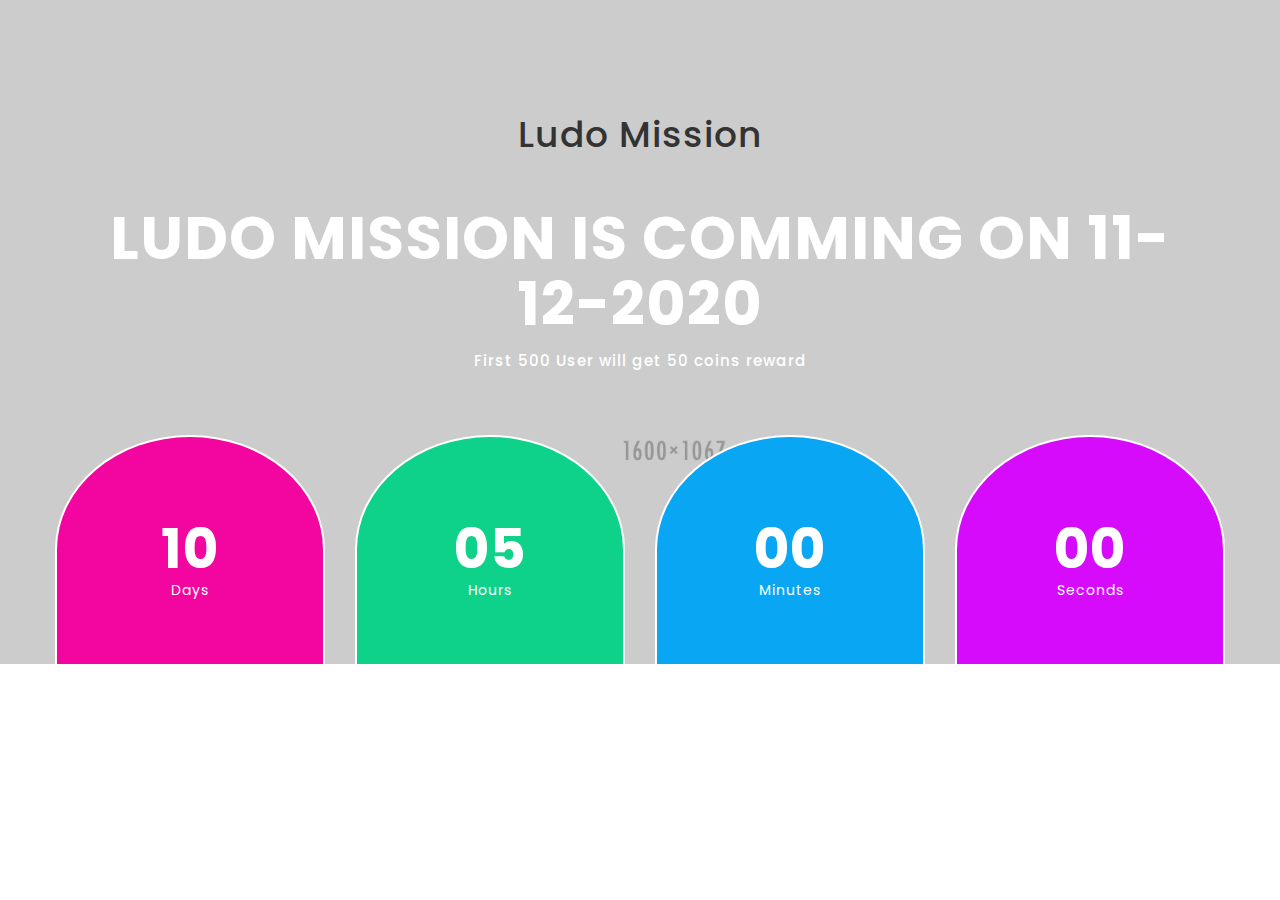
<file: index.html>
<!DOCTYPE html>
<html>
<head>
	<title>Ludo Mission comingsoon </title>


<link rel="shortcut icon" href="images/favicon/favicon.ico">
    <link rel="apple-touch-icon" sizes="144x144" type="image/x-icon" href="images/favicon/apple-touch-icon.png">
    
    <!-- All CSS Plugins -->
    <link rel="stylesheet" type="text/css" href="css/plugin.css">
    
    <!-- Main CSS Stylesheet -->
    <link rel="stylesheet" type="text/css" href="css/style.css">
    
    <!-- Google Web Fonts  -->
    <link rel="stylesheet" href="https://fonts.googleapis.com/css?family=Poppins:400,300,500,600,700">
    
</head>
<body>
 <!-- Home Section Start -->
    <section class="home-section-background padding-bottom-0">
         <div class="container">
        
        
   <!-- Logo Start -->
            <div class="text-center">
                   <h1>Ludo Mission</h1>
                </div>
                <!-- Logo End -->

  
            <div class="row">
                
                 <div class="col-md-12">
                     
                      
                      <!-- Home Section Heading Start -->
                      <div class="header-section margin-top-40 margin-bottom-40">
                          
                             <div class="text-center">
                               <h2>Ludo Mission is comming on 11-12-2020</h2>
                            <p>First 500 User will get 50 coins reward</p>
				     
                           </div>
			      
    
    
    
  </div>
                        </div>
                        <!-- Home Section Heading End -->
                       
                           
                           
                           <!-- CountDown Timer Start -->
                           <div class="row">
                                <div class="countdown">
                                    
                                    <div class="col-md-3 col-sm-6 col-xs-8 col-xs-offset-2 col-sm-offset-0">
                                       <div class="countdown-timer bg-color-1">
                                        <span class="days">10</span>
                                        <p class="days_ref">days</p>
                                       </div>
                                    </div>
                                    
                                    <div class="col-md-3 col-sm-6 col-xs-8 col-xs-offset-2 col-sm-offset-0">
                                      <div class="countdown-timer bg-color-4">
                                        <span class="hours">05</span>
                                        <p class="hours_ref">hours</p>
                                       </div>
                                    </div>
                                    
                                    <div class="col-md-3 col-sm-6 col-xs-8 col-xs-offset-2 col-sm-offset-0">
                                      <div class="countdown-timer bg-color-6">
                                        <span class="minutes">00</span>
                                        <p class="minutes_ref">minutes</p>
                                       </div>
                                    </div>
                                    
                                    <div class="col-md-3 col-sm-6 col-xs-8 col-xs-offset-2 col-sm-offset-0">
                                       <div class="countdown-timer bg-color-2">
                                        <span class="seconds">00</span>
                                        <p class="seconds_ref">seconds</p>
                                       </div>
                                    </div>
                                </div>
                            </div>
                           <!--  CountDown Timer End -->   
                     
                   </div>
              </div>
            </div>
        </section>
        <!-- Home Section End -->
   <script>
// Set the date we're counting down to
var countDownDate = new Date("dec 11, 2020 15:37:25").getTime();

// Update the count down every 1 second
var x = setInterval(function() {

  // Get today's date and time
  var now = new Date().getTime();
    
  // Find the distance between now and the count down date
  var distance = countDownDate - now;
    
  // Time calculations for days, hours, minutes and seconds
  var days = Math.floor(distance / (1000 * 60 * 60 * 24));
  var hours = Math.floor((distance % (1000 * 60 * 60 * 24)) / (1000 * 60 * 60));
  var minutes = Math.floor((distance % (1000 * 60 * 60)) / (1000 * 60));
  var seconds = Math.floor((distance % (1000 * 60)) / 1000);
    
  // Output the result in an element with id="demo"
  document.getElementById("demo").innerHTML = days + "d " + hours + "h "
  + minutes + "m " + seconds + "s ";
    
  // If the count down is over, write some text 
  if (distance < 0) {
    clearInterval(x);
    document.getElementById("demo").innerHTML = "EXPIRED";
  }
}, 1000);
</script>     

</body>
</html>
</file>
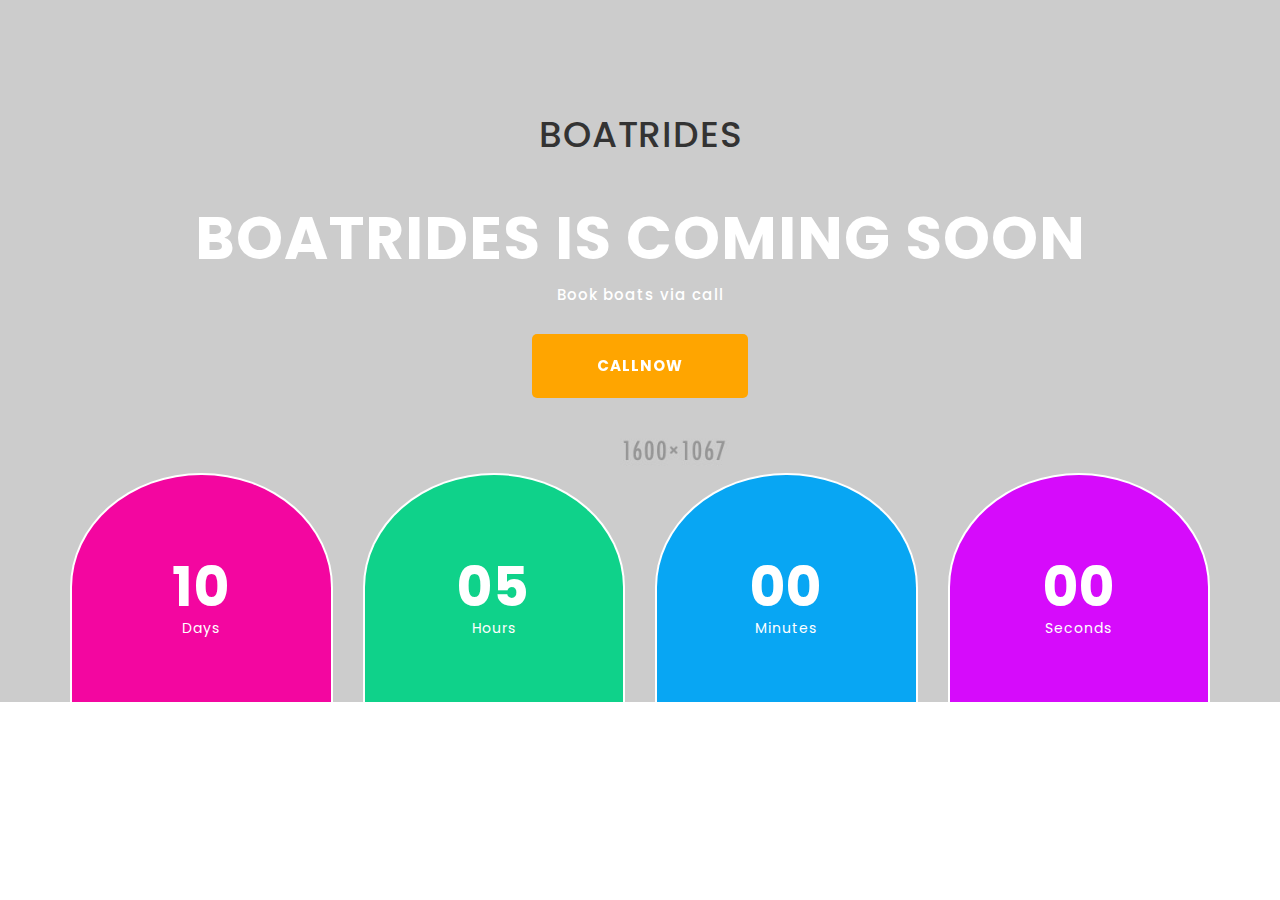
<file: boatridesoon.html>
<!DOCTYPE html>
<html>
<head>
	<title>coming soon </title>


<link rel="shortcut icon" href="images/favicon/favicon.ico">
    <link rel="apple-touch-icon" sizes="144x144" type="image/x-icon" href="images/favicon/apple-touch-icon.png">
    
    <!-- All CSS Plugins -->
    <link rel="stylesheet" type="text/css" href="css/plugin.css">
    
    <!-- Main CSS Stylesheet -->
    <link rel="stylesheet" type="text/css" href="css/style.css">
    
    <!-- Google Web Fonts  -->
    <link rel="stylesheet" href="https://fonts.googleapis.com/css?family=Poppins:400,300,500,600,700">
    
</head>
<body>
 <!-- Home Section Start -->
    <section class="home-section-background padding-bottom-0">
         <div class="container">
        
        
   <!-- Logo Start -->
            <div class="text-center">
                   <h1>BOATRIDES</h1>
                </div>
                <!-- Logo End -->

  
            <div class="row">
                
                 <div class="col-md-12">
                     
                      
                      <!-- Home Section Heading Start -->
                      <div class="header-section margin-top-40 margin-bottom-40">
                          <h2>Boatrides is Coming Soon</h2>
                            <p>Book boats via call</p>
                             <div class="text-center">
                               <a class="button button-style" data-toggle="modal"  href="tel:+917786853588">Callnow</a>
                           </div>
                        </div>
                        <!-- Home Section Heading End -->
                       
                           
                           
                           <!-- CountDown Timer Start -->
                           <div class="row">
                                <div class="countdown">
                                    
                                    <div class="col-md-3 col-sm-6 col-xs-8 col-xs-offset-2 col-sm-offset-0">
                                       <div class="countdown-timer bg-color-1">
                                        <span class="days">10</span>
                                        <p class="days_ref">days</p>
                                       </div>
                                    </div>
                                    
                                    <div class="col-md-3 col-sm-6 col-xs-8 col-xs-offset-2 col-sm-offset-0">
                                      <div class="countdown-timer bg-color-4">
                                        <span class="hours">05</span>
                                        <p class="hours_ref">hours</p>
                                       </div>
                                    </div>
                                    
                                    <div class="col-md-3 col-sm-6 col-xs-8 col-xs-offset-2 col-sm-offset-0">
                                      <div class="countdown-timer bg-color-6">
                                        <span class="minutes">00</span>
                                        <p class="minutes_ref">minutes</p>
                                       </div>
                                    </div>
                                    
                                    <div class="col-md-3 col-sm-6 col-xs-8 col-xs-offset-2 col-sm-offset-0">
                                       <div class="countdown-timer bg-color-2">
                                        <span class="seconds">00</span>
                                        <p class="seconds_ref">seconds</p>
                                       </div>
                                    </div>
                                </div>
                            </div>
                            <!-- CountDown Timer End -->   
                     
                   </div>
              </div>
            </div>
        </section>
        <!-- Home Section End -->
        

</body>
</html>
</file>
<file: css/style.css>
/*
   
    Template Name : Wesoon - Creative Coming Soon
    Author : UiPasta Team
    Website : http://www.uipasta.com/
    Support : http://www.uipasta.com/support/
	
	
*/



/*
   
   Table Of Content
   
   1. Global Style
   2. Preloader
   3. Home Section with CountDown Timer
   4. Subscribe Form
   5. Our Story Video
   6. Detail Box ( Slider by Owl Carousel )
   7. Statistics
   8. Services
   9. Our Team
  10. Contact Us
  11. Google Map Pointer Icon Bounce Animation
  12. Social Icons
  13. Footer
  14. Scroll To Top
  15. Responsive
  16. Useful Classes ( Such as : Margin, Padding, colors  "This classes will be helpful for you during designing/development time.")
  17. UiPasta Credit
 

*/



/* Global Style */

body {
    font-size: 12px;
    font-weight: 400;
    line-height: 24px;
    letter-spacing: 1px;
    height: 100%;
    font-family: 'Poppins', sans-serif;
}

html,
body {
    height: 100%
}

::selection {
    background-color: #ffa500;
    color: #ffffff;
}

::-moz-selection {
    background-color: #ffa500;
    color: #ffffff;
}

h1,
h2,
h3,
h4,
h5,
h6 {
	font-family: 'Poppins', sans-serif;
}

a {
    text-decoration: none;
}

img {
    width: 100%;
}

a {
    color: #4c9cef;
}

a:hover,
a:active,
a:focus {
    color: #ffa500;
    text-decoration: none;
	outline: none;
}

p {
    line-height: 28px;
}

b {
	font-weight: 600;
}

ul,
li {
    margin: 0;
    padding: 0;
}

fieldset {
    border: 0 none;
    margin: 0 auto;
    padding: 0;
}

.no-padding {
    padding: 0
}

.section-space-padding {
    padding: 150px 0px;
}

.section-title {
    background-color: #ffffff;
	padding: 50px;
}

.section-title h2 {
	margin-bottom: 30px;
	border-left: 4px solid #4c9cef;
    margin-left: -15px;
    padding-left: 10px;
}

.section-title-style {
    color: #ffa500;
    border-bottom: 5px solid #4c9cef;
    border-bottom-right-radius: 100%;
}

.icon-style {
	float: right;
    margin-top: -78px;
    font-size: 50px;
}

.pattern-bg {
	background: url(../images/bg/pattern-bg.png);
	background-repeat: repeat;
}

.grabbing {
	cursor: url(../images/owl-carousel/grabbing.png) 8 8, move;
}

.btn {
	color: #ffffff;
	padding: 0px;
	font-size: 25px;
	width: 50px;
    height: 50px;
    background: #ffa500;
    line-height: 50px;
    border-radius: 100%;
}

.btn.focus, .btn:focus, .btn:hover {
	color: #ffffff;
}

.btn.active, .btn:active {
	box-shadow: none !important;
	-webkit-box-shadow: none !important;
}

.button {
	border: none;
	font-family: inherit;
	font-size: 15px;
	color: #ffffff;
	background: none;
	cursor: pointer;
	border-radius: 50px;
	padding: 20px 65px;
	letter-spacing: 1.5px;
	display: inline-block;
	margin: 15px 30px;
	text-transform: uppercase;
	letter-spacing: 1px;
	font-weight: 700;
	outline: none;
	position: relative;
}

.button-style {
  display: inline-block;
  vertical-align: middle;
  -webkit-transform: perspective(1px) translateZ(0);
  transform: perspective(1px) translateZ(0);
  box-shadow: 0 0 1px transparent;
  position: relative;
  background: #4c9cef;
  -webkit-transition-property: color;
  transition-property: color;
  -webkit-transition-duration: 0.3s;
  transition-duration: 0.3s;
}

.button-style:before {
  content: "";
  position: absolute;
  z-index: -1;
  top: 0;
  left: 0;
  right: 0;
  bottom: 0;
  background: #ffa500;
  border-radius: 5px;
  -webkit-transform: scale(1);
  transform: scale(1);
  -webkit-transition-property: transform;
  transition-property: transform;
  -webkit-transition-duration: 0.3s;
  transition-duration: 0.3s;
  -webkit-transition-timing-function: ease-out;
  transition-timing-function: ease-out;
}

.button-style:hover, .button-style:focus, .button-style:active {
  color: #ffffff;
}

.button-style:hover:before, .button-style:focus:before, .button-style:active:before {
  -webkit-transform: scale(0);
  transform: scale(0);
}



/* Preloader */

.preloader {
    background: #4c9cef;
    bottom: 0;
    left: 0;
    position: fixed;
    right: 0;
    top: 0;
    z-index: 99999;
}

.preloader i {
    position: absolute;
    top: 50%;
    left: 50%;
    margin: -26px 0 0 -26px;
    font-size: 80px;
    color: #ffffff;
}



/* Home Section with CountDown Timer */

.home-section-background {
	padding: 95px 0px;
    background: url(../images/bg/bg.jpg);
    background-size: cover;
	background-attachment: fixed;
}

.home-section-background img {
	width: auto !important;
}

.home-section-background h2 {
	font-size: 60px;
	color: #ffffff;
	font-weight: 700;
	text-transform: uppercase;
	text-align: center;
}

.home-section-background p {
	font-size: 15px;
	color: #ffffff;
	font-weight: 500;
	text-align: center;
}

.countdown-timer {
	display: block;
    border: 2px solid #ffffff;
	border-bottom: 1px;
    text-align: center;
    margin: 0 auto;
    padding: 60px;
    margin-top: 20px;
    overflow: hidden;
    border-top-left-radius: 50%;
    border-top-right-radius: 50%;
    background-color: #4c9cef;
}

.countdown-timer span {
	font-size: 55px;
    font-weight: 700;
    color: #ffffff;
    text-align: center;
	margin-top: 40px;
	display: inline-block;
}

.countdown-timer p {
    font-size: 14px;
    font-weight: 400;
    color: #ffffff;
    text-align: center;
	text-transform: capitalize;
    margin-top: 8px;
    padding: 0;
    margin: 0;
}



/* Subscribe Form */

.subscribe .section-title {
	background-color: transparent !important;
}

#mc-form {
	text-align: center;
}

.mc-label {
	font-weight: 400;
}

.subscribe-form {
	margin-bottom: 15px;
	position: relative;
}

.subscribe-form .text-input {
	padding: 20px;
	border-radius: 50px;
	border: solid 1px #ffffff;
	background: #4c9cef;
	color: #ffffff;
	width: 100%;
	font-size: 15px;
	outline: none;
}

.subscribe-form .text-input::-webkit-input-placeholder {
	color: #ffffff;
	opacity: 1;
}

.subscribe-form .text-input:-moz-placeholder {
	color: #ffffff;
	opacity: 1;
}

.subscribe-form .text-input::-moz-placeholder {
	color: #ffffff;
	opacity: 1;
}

.subscribe-form .text-input:-ms-input-placeholder {
	color: #ffffff;
	opacity: 1;
}

.subscribe-form .text-input:focus::-webkit-input-placeholder {
	opacity: .5;
}

.subscribe-form .text-input:focus:-moz-input-placeholder {
	opacity: .5;
}

.subscribe-form .text-input:focus::-moz-input-placeholder {
	opacity: .5;
}

.subscribe-form .text-input:focus:-ms-input-placeholder {
	opacity: .5;
}

.subscribe-form .submit-btn {
	position: absolute;
	font-size: 18px;
	letter-spacing: 1px;
	color: #FFF;
	font-weight: 600;
	background: #ffa500;
	border: none;
	top: 5px;
	right: 5px;
	bottom: 5px;
	border-radius: 50px;
	width: 150px;
	text-align: center;
	outline: none;
}

.subscribe-form .submit-btn:active {
	opacity: .8;
}

.modal-body .btn {
	background-color: #ffa500;
	margin-top: -66px;
    position: relative;
    margin-right: -50px;
    width: 50px;
    height: 50px;
    border-radius: 0%;
    color: #ffffff;
    line-height: 39px;
    font-size: 20px;
	outline: 0;
	box-shadow: 0px 1px 2px 0px rgba(90, 91, 95, 0.15);
    transition: all 0.3s ease-in-out;
}

.modal-body .btn:hover {
	box-shadow: 0px 16px 22px 0px rgba(90, 91, 95, 0.3);
	outline: 0;
}



/* Our Story Video */

.our-story {}

.our-story a i {
	font-size: 100px;
	color: #ffa500;
}

.our-story a i:hover {
	color: #4c9cef;
}



/* Detail Box ( Slider by Owl Carousel ) */

.detail-section {
    background: #4c9cef;
}

.detail-box {
    padding: 30px;
	height: 500px;
    overflow-y: scroll;
    background-color: #F9F9F9;
    border-radius: 4px;
	box-shadow: 0px 16px 22px 0px rgba(90, 91, 95, 0.3);
}

.detail-box::-webkit-scrollbar-track {
	-webkit-box-shadow: inset 0 0 6px rgba(0,0,0,0.3);
	background-color: #f9f9f9;
}

.detail-box::-webkit-scrollbar {
	width: 10px;
	background-color: #f9f9f9;
}

.detail-box::-webkit-scrollbar-thumb {
	-webkit-box-shadow: inset 0 0 6px rgba(0,0,0,0);
	background-color: #ffa500;
}

.owl-navigation {
	float: right;
    margin-top: -20px;
    margin-bottom: 15px;
    margin-right: 20px;
}



/* Statistics */

.statistics {
  padding: 35px;
  margin-top: 20px;
  margin-bottom: 20px;
  overflow: hidden;
  border-radius: 10px;
  border-top-left-radius: 50%;
  border-top-right-radius: 50%;
}

.statistics.block .statistics-icon,
.statistics.block .statistics-content {
  width: auto;
  float: none;
  text-align: center;
}

.statistics-icon {
  text-align: center;
  font-size: 50px;
  color: #ffffff;
}

.statistics-content {
  text-align: center;
  margin-top: 25px;
  color: #ffffff;
}

.statistics-content > h5 {
  font-size: 34px;
  margin-top: 0;
}

.statistics-content > span {
  display: block;
  font-weight: 500;
  font-size: 12px;
  letter-spacing: 1px;
}



/* Services */

.our-services {
  padding: 25px 0px;
  display: block;
  transition: all 0.40s ease-out;
}

.our-services i {
  width: 45px;
  height: 45px;
  font-size: 45px;
}

.our-services h3 {
  margin-bottom: 20px;
  text-align: left;
  display: block;
  transition: all 0.40s ease-out;
  color: #333333;
  font-size: 19px;
  font-weight: 500;
  position: relative;
}

.our-services h3:after {
  position: absolute;
  content: "";
  top: 30px;
  left: 0px;
  right: 0;
  width: 0px;
  height: 2px;
  font-style: normal;
  background: #4c9cef;
  transition: all 0.40s ease-out;
}

.our-services h3:hover {
  color: #4c9cef;
  position: relative;
}

.our-services h3:hover:after {
  width: 40px;
}

.our-services:hover i {
  color: #4c9cef;
}

.our-services:hover h3 {
  color: #4c9cef;
}

.our-services:hover h3:after {
  width: 40px;
}



/* Our Team */

.our-team {
  padding: 25px 0px;
  display: block;
  margin-bottom: 40%;
}

.our-team-box {
  background-color: #ffa500;
  color: #fff;
  position: relative;
  padding: 1px 26px;
  margin-top: -70%;
}

.our-team img {
	background-color: #fafafa;
	padding-bottom: 40px;
}

.our-team h3 {
  text-align: center;
  display: block;
  color: #ffffff;
  font-size: 19px;
  font-weight: 500;
  position: relative;
}

.our-team p {
  text-align: center;
  font-size: 12px;
  line-height: 26px;
}



/* Contact Us */

.contact-us-detail {
}

.contact-us-detail i {
	font-size: 35px;
    margin-bottom: 10px;
}

.contact-us-detail a {
	color: #333;
}

.contact-us-detail a:hover {
	color: #333;
}

.form-group {
	margin-bottom: 25px;
}

.form-control {
	border: 2px solid transparent;
	height: 50px;
    background: url(../images/bg/pattern-bg.png);
    background-repeat: repeat;
	color: #777777;
	border-radius: 2px; -webkit-border-radius: 2px; -moz-border-radius: 2px; -ms-border-radius: 2px; -o-border-radius: 2px;
	-webkit-box-shadow: 0 1px 4px 0 rgba(0, 0, 0, 0.14);
	   -moz-box-shadow: 0 1px 4px 0 rgba(0, 0, 0, 0.14);
	    -ms-box-shadow: 0 1px 4px 0 rgba(0, 0, 0, 0.14);
		 -o-box-shadow: 0 1px 4px 0 rgba(0, 0, 0, 0.14);
			box-shadow: 0 1px 4px 0 rgba(0, 0, 0, 0.14);
	-webkit-transition:all 150ms ease-in-out 0s;
	   -moz-transition:all 150ms ease-in-out 0s;
	    -ms-transition:all 150ms ease-in-out 0s;
	     -o-transition:all 150ms ease-in-out 0s;
		    transition:all 150ms ease-in-out 0s;
}
.form-control:focus {
	border-color: #171717;
	-webkit-box-shadow: none;
	   -moz-box-shadow: none;
	    -ms-box-shadow: none;
		 -o-box-shadow: none;
			box-shadow: none;
}

.form-control:focus {
	border-color: #ffa500;
	border-width: 2px;
}

.form-control::-webkit-input-placeholder {
	color: #777777;
}

.form-control:-moz-placeholder {
	color: #777777;
}

.form-control::-moz-placeholder {
	color: #777777;
}

.form-control:-ms-input-placeholder {
	color: #777777;
}

.form-control:focus::-webkit-input-placeholder {
	opacity: .5;
}

.form-control:focus:-moz-placeholder {
	opacity: .5;
}

.form-control:focus::-moz-placeholder {
	opacity: .5;
}

.form-control:focus:-ms-input-placeholder {
	opacity: .5;
}



/* Google Map Pointer Icon Bounce Animation */

.bounce {
  -moz-animation: bounce 2s infinite;
  -webkit-animation: bounce 2s infinite;
  animation: bounce 2s infinite;
}

@-moz-keyframes bounce {
  0%, 20%, 50%, 80%, 100% {
    -moz-transform: translateY(0);
    transform: translateY(0);
  }
  40% {
    -moz-transform: translateY(-30px);
    transform: translateY(-30px);
  }
  60% {
    -moz-transform: translateY(-15px);
    transform: translateY(-15px);
  }
}

@-webkit-keyframes bounce {
  0%, 20%, 50%, 80%, 100% {
    -webkit-transform: translateY(0);
    transform: translateY(0);
  }
  40% {
    -webkit-transform: translateY(-30px);
    transform: translateY(-30px);
  }
  60% {
    -webkit-transform: translateY(-15px);
    transform: translateY(-15px);
  }
}

@keyframes bounce {
  0%, 20%, 50%, 80%, 100% {
    -moz-transform: translateY(0);
    -ms-transform: translateY(0);
    -webkit-transform: translateY(0);
    transform: translateY(0);
  }
  40% {
    -moz-transform: translateY(-30px);
    -ms-transform: translateY(-30px);
    -webkit-transform: translateY(-30px);
    transform: translateY(-30px);
  }
  60% {
    -moz-transform: translateY(-15px);
    -ms-transform: translateY(-15px);
    -webkit-transform: translateY(-15px);
    transform: translateY(-15px);
  }
}



/* Social Icons */

.social-icon {
  list-style: none;
  padding-left: 0;
  margin: 0;
  text-align: center;
}

.social-icon:before,
.social-icon:after {
  content: " ";
  display: table;
}

.social-icon:after {
  clear: both;
}

.social-icon li {
  display: inline-block;
  margin: 2px 18px;
}

.social-icon li a {
  display: block;
  color: #ffffff;
  text-align: center;
  border: 0 none;
  font-size: 50px;
  transition: all 0.3s ease-in-out;
}

.social-icon li a:hover {
	color: #4c9cef;
}

.facebook {
   color: #3b5998;
}

.twitter {
   color: #1da1f2;
}

.google-plus {
   color: #dd4b39;
}

.instagram {
   color: #464545;
}

.linkedin {
   color: #0077b5;
}

.pinterest {
   color: #bd081c;
}

.youtube {
   color: #cd201f;
}

.vimeo {
   color: #1ab7ea;
}

.dribbble {
   color: #ea4c89;
}

.behance {
   color: #1769ff;
}

.flickr {
   color: #ff0084;
}

.tumblr {
   color: #35465c;
}

.foursquare {
   color: #f94877;
}

.github {
   color: #333333;
}

.skype {
   color: #00aff0;
}



/* Footer */

.footer-section {
}

.footer-section .column-one {
	padding: 80px 0px;
	background-color: #ffa500;
}

.footer-section .column-two {
	padding: 90px 0px;
}

.footer-section p {
    font-size: 14px;
}



/* Scroll To Top */

.scroll-to-top {
    display: none;
    font-size: 40px;
    text-align: center;
    color: #ffa500;
    position: fixed;
    right: 8px;
    bottom: 30px;
    z-index: 999;
    transition: all 0.3s ease-in-out;
}

.scroll-to-top:hover,
.scroll-to-top:focus {
    color: #ffffff;
}



/* Responsive */

@media only screen and (max-width: 1199px) {
	.our-team h3 {
		font-size: 12px;
	}
	
	.our-team p {
		font-size: 10px;
	}
}


@media only screen and (max-width: 991px) {
	#detail-box-carousel .col-md-8 {
		width: 100% !important;
		margin: 0px !important;
	}
	
	.countdown-timer {
		border-bottom: 2px solid #ffffff;
	}
}


@media only screen and (max-width: 767px) {
	.detail-box {
        margin-top: 0px;
    }
}


@media only screen and (max-width: 555px) {
	 .section-title h2 {
		 font-size: 15px;
	 }
	 
	 .icon-style {
		 font-size: 25px;
		 margin-top: -57px;
	 }
	 
	 .social-icon li a {
         font-size: 22px;
     }
      
     .subscribe-form .submit-btn {
         position: inherit;
         width: 100px;
         font-size: 12px;
         padding: 7px;
         margin-top: 7px;
     }
}


@media only screen and (max-width: 449px) {
     .button {
          padding: 15px 30px;
          font-weight: 600;
          font-size: 10px;
	  }
	  
     .button-style:before {
          display: none;
	   }
	   
	  .form-control {
		  font-size: 11px;
	  }
	   
	  .map-icon {
		  margin-right: -18px;
	  }
	
}

@media only screen and (max-width: 360px) {
	.home-section-background img {
		width: 100% !important;
	}
	
	.home-section-background h2 {
		font-size: 40px;
	}
	
	.section-title-style {
		border-bottom: 3px solid #4c9cef;
	}
	
	.countdown-timer {
		padding: 42px;
	}
	
	.countdown-timer span {
		font-size: 20px;
	}
	
	.statistics {
		padding: 20px;
	}
	
	.statistics-content > h5 {
		font-size: 16px;
	}
	
	.statistics-content > span {
		font-size: 8px;
	}
	
	.statistics-icon {
		font-size: 25px;
	}
	
	.our-services h3 {
		font-size: 15px;
		line-height: 24px;
	}
	
	.our-services h3:after {
		display: none;
	}
	
	.our-team-box {
		padding: 1px 0px;
	}
	
	.our-team h3 {
		font-size: 10px;
	}
	
	.our-team p {
		font-size: 8px;
		line-height: 15px;
	}
	
	.form-control {
		font-size: 10px;
	}
	
	.icon-style {
		display: none;
	}
}

@media only screen and (max-width: 300px) {
	.statistics {
		padding: 12px;
	}
}



/* Useful Classes */


/* Spacing ( with Margin and Padding ) */

/* Margin */

.margin-0 {
	margin: 0px !important;
}

/* Margin Top */

.margin-top-0 {
	margin-top: 0px !important;
}

.margin-top-10 {
	margin-top: 10px !important;
}

.margin-top-20 {
	margin-top: 20px !important;
}

.margin-top-30 {
	margin-top: 30px !important;
}

.margin-top-40 {
	margin-top: 40px !important;
}

.margin-top-50 {
	margin-top: 50px !important;
}

.margin-top-60 {
	margin-top: 60px !important;
}

.margin-top-70 {
	margin-top: 70px !important;
}

.margin-top-80 {
	margin-top: 80px !important;
}

.margin-top-90 {
	margin-top: 90px !important;
}

.margin-top-100 {
	margin-top: 100px !important;
}

.margin-top-120 {
	margin-top: 120px !important;
}

.margin-top-150 {
	margin-top: 150px !important;
}

.margin-top-200 {
	margin-top: 200px !important;
}


/* Margin Bottom */

.margin-bottom-0 {
	margin-bottom: 0px !important;
}

.margin-bottom-10 {
	margin-bottom: 10px !important;
}

.margin-bottom-20 {
	margin-bottom: 20px !important;
}

.margin-bottom-30 {
	margin-bottom: 30px !important;
}

.margin-bottom-40 {
	margin-bottom: 40px !important;
}

.margin-bottom-50 {
	margin-bottom: 50px !important;
}

.margin-bottom-60 {
	margin-bottom: 60px !important;
}

.margin-bottom-70 {
	margin-bottom: 70px !important;
}

.margin-bottom-80 {
	margin-bottom: 80px !important;
}

.margin-bottom-90 {
	margin-bottom: 90px !important;
}

.margin-bottom-100 {
	margin-bottom: 100px !important;
}

.margin-bottom-120 {
	margin-bottom: 120px !important;
}

.margin-bottom-150 {
	margin-bottom: 150px !important;
}

.margin-bottom-200 {
	margin-bottom: 200px !important;
}



/* Padding */

.padding-0 {
	padding: 0px !important;
}


/* Padding Top */

.padding-top-0 {
	padding-top: 0px !important;
}

.padding-top-10 {
	padding-top: 10px !important;
}

.padding-top-20 {
	padding-top: 20px !important;
}

.padding-top-30 {
	padding-top: 30px !important;
}

.padding-top-40 {
	padding-top: 40px !important;
}

.padding-top-50 {
	padding-top: 50px !important;
}

.padding-top-60 {
	padding-top: 60px !important;
}

.padding-top-70 {
	padding-top: 70px !important;
}

.padding-top-80 {
	padding-top: 80px !important;
}

.padding-top-90 {
	padding-top: 90px !important;
}

.padding-top-100 {
	padding-top: 100px !important;
}

.padding-top-120 {
	padding-top: 120px !important;
}

.padding-top-150 {
	padding-top: 150px !important;
}

.padding-top-200 {
	padding-top: 200px !important;
}


/* Padding Bottom */

.padding-bottom-0 {
	padding-bottom: 0px !important;
}

.padding-bottom-10 {
	padding-bottom: 10px !important;
}

.padding-bottom-20 {
	padding-bottom: 20px !important;
}

.padding-bottom-30 {
	padding-bottom: 30px !important;
}

.padding-bottom-40 {
	padding-bottom: 40px !important;
}

.padding-bottom-50 {
	padding-bottom: 50px !important;
}

.padding-bottom-60 {
	padding-bottom: 60px !important;
}

.padding-bottom-70 {
	padding-bottom: 70px !important;
}

.padding-bottom-80 {
	padding-bottom: 80px !important;
}

.padding-bottom-90 {
	padding-bottom: 90px !important;
}

.padding-bottom-100 {
	padding-bottom: 100px !important;
}

.padding-bottom-120 {
	padding-bottom: 120px !important;
}

.padding-bottom-150 {
	padding-bottom: 150px !important;
}

.padding-bottom-200 {
	padding-bottom: 200px !important;
}



/* Colors */

.color-1 {
	color: #f306a0;
}

.color-2 {
	color: #d60bfb;
}

.color-3 {
	color: #d8be10;
}

.color-4 {
	color: #0fd28a;
}

.color-5 {
	color: #f97400;
}

.color-6 {
	color: #08a6f3;
}



/* Background Color */

.bg-color-1 {
	background-color: #f306a0;
}

.bg-color-2 {
	background-color: #d60bfb;
}

.bg-color-3 {
	background-color: #d8be10;
}

.bg-color-4 {
	background-color: #0fd28a;
}

.bg-color-5 {
	background-color: #f97400;
}

.bg-color-6 {
	background-color: #08a6f3;
}



/* UiPasta Credit */

.uipasta-credit {
    color: #333333;
    text-align: center;
}

.uipasta-credit a {
    color: #4c9cef;
    font-weight: 600;
}

.uipasta-credit a:hover {
    color: #ffa500;
}
</file>
<file: css/plugin.css>
/* Table Of Content 

  1. Bootstrap
  2. Magnific Popup
  3. Owl Carousel
  4. Font Awesome
  5. Simple Line Icons

*/



/*!
 * Bootstrap v3.3.7 (http://getbootstrap.com)
 * Copyright 2011-2016 Twitter, Inc.
 * Licensed under MIT (https://github.com/twbs/bootstrap/blob/master/LICENSE)
 *//*! normalize.css v3.0.3 | MIT License | github.com/necolas/normalize.css */html{font-family:sans-serif;-webkit-text-size-adjust:100%;-ms-text-size-adjust:100%}body{margin:0}article,aside,details,figcaption,figure,footer,header,hgroup,main,menu,nav,section,summary{display:block}audio,canvas,progress,video{display:inline-block;vertical-align:baseline}audio:not([controls]){display:none;height:0}[hidden],template{display:none}a{background-color:transparent}a:active,a:hover{outline:0}abbr[title]{border-bottom:1px dotted}b,strong{font-weight:700}dfn{font-style:italic}h1{margin:.67em 0;font-size:2em}mark{color:#000;background:#ff0}small{font-size:80%}sub,sup{position:relative;font-size:75%;line-height:0;vertical-align:baseline}sup{top:-.5em}sub{bottom:-.25em}img{border:0}svg:not(:root){overflow:hidden}figure{margin:1em 40px}hr{height:0;-webkit-box-sizing:content-box;-moz-box-sizing:content-box;box-sizing:content-box}pre{overflow:auto}code,kbd,pre,samp{font-family:monospace,monospace;font-size:1em}button,input,optgroup,select,textarea{margin:0;font:inherit;color:inherit}button{overflow:visible}button,select{text-transform:none}button,html input[type=button],input[type=reset],input[type=submit]{-webkit-appearance:button;cursor:pointer}button[disabled],html input[disabled]{cursor:default}button::-moz-focus-inner,input::-moz-focus-inner{padding:0;border:0}input{line-height:normal}input[type=checkbox],input[type=radio]{-webkit-box-sizing:border-box;-moz-box-sizing:border-box;box-sizing:border-box;padding:0}input[type=number]::-webkit-inner-spin-button,input[type=number]::-webkit-outer-spin-button{height:auto}input[type=search]{-webkit-box-sizing:content-box;-moz-box-sizing:content-box;box-sizing:content-box;-webkit-appearance:textfield}input[type=search]::-webkit-search-cancel-button,input[type=search]::-webkit-search-decoration{-webkit-appearance:none}fieldset{padding:.35em .625em .75em;margin:0 2px;border:1px solid silver}legend{padding:0;border:0}textarea{overflow:auto}optgroup{font-weight:700}table{border-spacing:0;border-collapse:collapse}td,th{padding:0}/*! Source: https://github.com/h5bp/html5-boilerplate/blob/master/src/css/main.css */@media print{*,:after,:before{color:#000!important;text-shadow:none!important;background:0 0!important;-webkit-box-shadow:none!important;box-shadow:none!important}a,a:visited{text-decoration:underline}a[href]:after{content:" (" attr(href) ")"}abbr[title]:after{content:" (" attr(title) ")"}a[href^="javascript:"]:after,a[href^="#"]:after{content:""}blockquote,pre{border:1px solid #999;page-break-inside:avoid}thead{display:table-header-group}img,tr{page-break-inside:avoid}img{max-width:100%!important}h2,h3,p{orphans:3;widows:3}h2,h3{page-break-after:avoid}.navbar{display:none}.btn>.caret,.dropup>.btn>.caret{border-top-color:#000!important}.label{border:1px solid #000}.table{border-collapse:collapse!important}.table td,.table th{background-color:#fff!important}.table-bordered td,.table-bordered th{border:1px solid #ddd!important}}@font-face{font-family:'Glyphicons Halflings';src:url(../fonts/glyphicons-halflings-regular.eot);src:url(../fonts/glyphicons-halflings-regular.eot?#iefix) format('embedded-opentype'),url(../fonts/glyphicons-halflings-regular.woff2) format('woff2'),url(../fonts/glyphicons-halflings-regular.woff) format('woff'),url(../fonts/glyphicons-halflings-regular.ttf) format('truetype'),url(../fonts/glyphicons-halflings-regular.svg#glyphicons_halflingsregular) format('svg')}.glyphicon{position:relative;top:1px;display:inline-block;font-family:'Glyphicons Halflings';font-style:normal;font-weight:400;line-height:1;-webkit-font-smoothing:antialiased;-moz-osx-font-smoothing:grayscale}.glyphicon-asterisk:before{content:"\002a"}.glyphicon-plus:before{content:"\002b"}.glyphicon-eur:before,.glyphicon-euro:before{content:"\20ac"}.glyphicon-minus:before{content:"\2212"}.glyphicon-cloud:before{content:"\2601"}.glyphicon-envelope:before{content:"\2709"}.glyphicon-pencil:before{content:"\270f"}.glyphicon-glass:before{content:"\e001"}.glyphicon-music:before{content:"\e002"}.glyphicon-search:before{content:"\e003"}.glyphicon-heart:before{content:"\e005"}.glyphicon-star:before{content:"\e006"}.glyphicon-star-empty:before{content:"\e007"}.glyphicon-user:before{content:"\e008"}.glyphicon-film:before{content:"\e009"}.glyphicon-th-large:before{content:"\e010"}.glyphicon-th:before{content:"\e011"}.glyphicon-th-list:before{content:"\e012"}.glyphicon-ok:before{content:"\e013"}.glyphicon-remove:before{content:"\e014"}.glyphicon-zoom-in:before{content:"\e015"}.glyphicon-zoom-out:before{content:"\e016"}.glyphicon-off:before{content:"\e017"}.glyphicon-signal:before{content:"\e018"}.glyphicon-cog:before{content:"\e019"}.glyphicon-trash:before{content:"\e020"}.glyphicon-home:before{content:"\e021"}.glyphicon-file:before{content:"\e022"}.glyphicon-time:before{content:"\e023"}.glyphicon-road:before{content:"\e024"}.glyphicon-download-alt:before{content:"\e025"}.glyphicon-download:before{content:"\e026"}.glyphicon-upload:before{content:"\e027"}.glyphicon-inbox:before{content:"\e028"}.glyphicon-play-circle:before{content:"\e029"}.glyphicon-repeat:before{content:"\e030"}.glyphicon-refresh:before{content:"\e031"}.glyphicon-list-alt:before{content:"\e032"}.glyphicon-lock:before{content:"\e033"}.glyphicon-flag:before{content:"\e034"}.glyphicon-headphones:before{content:"\e035"}.glyphicon-volume-off:before{content:"\e036"}.glyphicon-volume-down:before{content:"\e037"}.glyphicon-volume-up:before{content:"\e038"}.glyphicon-qrcode:before{content:"\e039"}.glyphicon-barcode:before{content:"\e040"}.glyphicon-tag:before{content:"\e041"}.glyphicon-tags:before{content:"\e042"}.glyphicon-book:before{content:"\e043"}.glyphicon-bookmark:before{content:"\e044"}.glyphicon-print:before{content:"\e045"}.glyphicon-camera:before{content:"\e046"}.glyphicon-font:before{content:"\e047"}.glyphicon-bold:before{content:"\e048"}.glyphicon-italic:before{content:"\e049"}.glyphicon-text-height:before{content:"\e050"}.glyphicon-text-width:before{content:"\e051"}.glyphicon-align-left:before{content:"\e052"}.glyphicon-align-center:before{content:"\e053"}.glyphicon-align-right:before{content:"\e054"}.glyphicon-align-justify:before{content:"\e055"}.glyphicon-list:before{content:"\e056"}.glyphicon-indent-left:before{content:"\e057"}.glyphicon-indent-right:before{content:"\e058"}.glyphicon-facetime-video:before{content:"\e059"}.glyphicon-picture:before{content:"\e060"}.glyphicon-map-marker:before{content:"\e062"}.glyphicon-adjust:before{content:"\e063"}.glyphicon-tint:before{content:"\e064"}.glyphicon-edit:before{content:"\e065"}.glyphicon-share:before{content:"\e066"}.glyphicon-check:before{content:"\e067"}.glyphicon-move:before{content:"\e068"}.glyphicon-step-backward:before{content:"\e069"}.glyphicon-fast-backward:before{content:"\e070"}.glyphicon-backward:before{content:"\e071"}.glyphicon-play:before{content:"\e072"}.glyphicon-pause:before{content:"\e073"}.glyphicon-stop:before{content:"\e074"}.glyphicon-forward:before{content:"\e075"}.glyphicon-fast-forward:before{content:"\e076"}.glyphicon-step-forward:before{content:"\e077"}.glyphicon-eject:before{content:"\e078"}.glyphicon-chevron-left:before{content:"\e079"}.glyphicon-chevron-right:before{content:"\e080"}.glyphicon-plus-sign:before{content:"\e081"}.glyphicon-minus-sign:before{content:"\e082"}.glyphicon-remove-sign:before{content:"\e083"}.glyphicon-ok-sign:before{content:"\e084"}.glyphicon-question-sign:before{content:"\e085"}.glyphicon-info-sign:before{content:"\e086"}.glyphicon-screenshot:before{content:"\e087"}.glyphicon-remove-circle:before{content:"\e088"}.glyphicon-ok-circle:before{content:"\e089"}.glyphicon-ban-circle:before{content:"\e090"}.glyphicon-arrow-left:before{content:"\e091"}.glyphicon-arrow-right:before{content:"\e092"}.glyphicon-arrow-up:before{content:"\e093"}.glyphicon-arrow-down:before{content:"\e094"}.glyphicon-share-alt:before{content:"\e095"}.glyphicon-resize-full:before{content:"\e096"}.glyphicon-resize-small:before{content:"\e097"}.glyphicon-exclamation-sign:before{content:"\e101"}.glyphicon-gift:before{content:"\e102"}.glyphicon-leaf:before{content:"\e103"}.glyphicon-fire:before{content:"\e104"}.glyphicon-eye-open:before{content:"\e105"}.glyphicon-eye-close:before{content:"\e106"}.glyphicon-warning-sign:before{content:"\e107"}.glyphicon-plane:before{content:"\e108"}.glyphicon-calendar:before{content:"\e109"}.glyphicon-random:before{content:"\e110"}.glyphicon-comment:before{content:"\e111"}.glyphicon-magnet:before{content:"\e112"}.glyphicon-chevron-up:before{content:"\e113"}.glyphicon-chevron-down:before{content:"\e114"}.glyphicon-retweet:before{content:"\e115"}.glyphicon-shopping-cart:before{content:"\e116"}.glyphicon-folder-close:before{content:"\e117"}.glyphicon-folder-open:before{content:"\e118"}.glyphicon-resize-vertical:before{content:"\e119"}.glyphicon-resize-horizontal:before{content:"\e120"}.glyphicon-hdd:before{content:"\e121"}.glyphicon-bullhorn:before{content:"\e122"}.glyphicon-bell:before{content:"\e123"}.glyphicon-certificate:before{content:"\e124"}.glyphicon-thumbs-up:before{content:"\e125"}.glyphicon-thumbs-down:before{content:"\e126"}.glyphicon-hand-right:before{content:"\e127"}.glyphicon-hand-left:before{content:"\e128"}.glyphicon-hand-up:before{content:"\e129"}.glyphicon-hand-down:before{content:"\e130"}.glyphicon-circle-arrow-right:before{content:"\e131"}.glyphicon-circle-arrow-left:before{content:"\e132"}.glyphicon-circle-arrow-up:before{content:"\e133"}.glyphicon-circle-arrow-down:before{content:"\e134"}.glyphicon-globe:before{content:"\e135"}.glyphicon-wrench:before{content:"\e136"}.glyphicon-tasks:before{content:"\e137"}.glyphicon-filter:before{content:"\e138"}.glyphicon-briefcase:before{content:"\e139"}.glyphicon-fullscreen:before{content:"\e140"}.glyphicon-dashboard:before{content:"\e141"}.glyphicon-paperclip:before{content:"\e142"}.glyphicon-heart-empty:before{content:"\e143"}.glyphicon-link:before{content:"\e144"}.glyphicon-phone:before{content:"\e145"}.glyphicon-pushpin:before{content:"\e146"}.glyphicon-usd:before{content:"\e148"}.glyphicon-gbp:before{content:"\e149"}.glyphicon-sort:before{content:"\e150"}.glyphicon-sort-by-alphabet:before{content:"\e151"}.glyphicon-sort-by-alphabet-alt:before{content:"\e152"}.glyphicon-sort-by-order:before{content:"\e153"}.glyphicon-sort-by-order-alt:before{content:"\e154"}.glyphicon-sort-by-attributes:before{content:"\e155"}.glyphicon-sort-by-attributes-alt:before{content:"\e156"}.glyphicon-unchecked:before{content:"\e157"}.glyphicon-expand:before{content:"\e158"}.glyphicon-collapse-down:before{content:"\e159"}.glyphicon-collapse-up:before{content:"\e160"}.glyphicon-log-in:before{content:"\e161"}.glyphicon-flash:before{content:"\e162"}.glyphicon-log-out:before{content:"\e163"}.glyphicon-new-window:before{content:"\e164"}.glyphicon-record:before{content:"\e165"}.glyphicon-save:before{content:"\e166"}.glyphicon-open:before{content:"\e167"}.glyphicon-saved:before{content:"\e168"}.glyphicon-import:before{content:"\e169"}.glyphicon-export:before{content:"\e170"}.glyphicon-send:before{content:"\e171"}.glyphicon-floppy-disk:before{content:"\e172"}.glyphicon-floppy-saved:before{content:"\e173"}.glyphicon-floppy-remove:before{content:"\e174"}.glyphicon-floppy-save:before{content:"\e175"}.glyphicon-floppy-open:before{content:"\e176"}.glyphicon-credit-card:before{content:"\e177"}.glyphicon-transfer:before{content:"\e178"}.glyphicon-cutlery:before{content:"\e179"}.glyphicon-header:before{content:"\e180"}.glyphicon-compressed:before{content:"\e181"}.glyphicon-earphone:before{content:"\e182"}.glyphicon-phone-alt:before{content:"\e183"}.glyphicon-tower:before{content:"\e184"}.glyphicon-stats:before{content:"\e185"}.glyphicon-sd-video:before{content:"\e186"}.glyphicon-hd-video:before{content:"\e187"}.glyphicon-subtitles:before{content:"\e188"}.glyphicon-sound-stereo:before{content:"\e189"}.glyphicon-sound-dolby:before{content:"\e190"}.glyphicon-sound-5-1:before{content:"\e191"}.glyphicon-sound-6-1:before{content:"\e192"}.glyphicon-sound-7-1:before{content:"\e193"}.glyphicon-copyright-mark:before{content:"\e194"}.glyphicon-registration-mark:before{content:"\e195"}.glyphicon-cloud-download:before{content:"\e197"}.glyphicon-cloud-upload:before{content:"\e198"}.glyphicon-tree-conifer:before{content:"\e199"}.glyphicon-tree-deciduous:before{content:"\e200"}.glyphicon-cd:before{content:"\e201"}.glyphicon-save-file:before{content:"\e202"}.glyphicon-open-file:before{content:"\e203"}.glyphicon-level-up:before{content:"\e204"}.glyphicon-copy:before{content:"\e205"}.glyphicon-paste:before{content:"\e206"}.glyphicon-alert:before{content:"\e209"}.glyphicon-equalizer:before{content:"\e210"}.glyphicon-king:before{content:"\e211"}.glyphicon-queen:before{content:"\e212"}.glyphicon-pawn:before{content:"\e213"}.glyphicon-bishop:before{content:"\e214"}.glyphicon-knight:before{content:"\e215"}.glyphicon-baby-formula:before{content:"\e216"}.glyphicon-tent:before{content:"\26fa"}.glyphicon-blackboard:before{content:"\e218"}.glyphicon-bed:before{content:"\e219"}.glyphicon-apple:before{content:"\f8ff"}.glyphicon-erase:before{content:"\e221"}.glyphicon-hourglass:before{content:"\231b"}.glyphicon-lamp:before{content:"\e223"}.glyphicon-duplicate:before{content:"\e224"}.glyphicon-piggy-bank:before{content:"\e225"}.glyphicon-scissors:before{content:"\e226"}.glyphicon-bitcoin:before{content:"\e227"}.glyphicon-btc:before{content:"\e227"}.glyphicon-xbt:before{content:"\e227"}.glyphicon-yen:before{content:"\00a5"}.glyphicon-jpy:before{content:"\00a5"}.glyphicon-ruble:before{content:"\20bd"}.glyphicon-rub:before{content:"\20bd"}.glyphicon-scale:before{content:"\e230"}.glyphicon-ice-lolly:before{content:"\e231"}.glyphicon-ice-lolly-tasted:before{content:"\e232"}.glyphicon-education:before{content:"\e233"}.glyphicon-option-horizontal:before{content:"\e234"}.glyphicon-option-vertical:before{content:"\e235"}.glyphicon-menu-hamburger:before{content:"\e236"}.glyphicon-modal-window:before{content:"\e237"}.glyphicon-oil:before{content:"\e238"}.glyphicon-grain:before{content:"\e239"}.glyphicon-sunglasses:before{content:"\e240"}.glyphicon-text-size:before{content:"\e241"}.glyphicon-text-color:before{content:"\e242"}.glyphicon-text-background:before{content:"\e243"}.glyphicon-object-align-top:before{content:"\e244"}.glyphicon-object-align-bottom:before{content:"\e245"}.glyphicon-object-align-horizontal:before{content:"\e246"}.glyphicon-object-align-left:before{content:"\e247"}.glyphicon-object-align-vertical:before{content:"\e248"}.glyphicon-object-align-right:before{content:"\e249"}.glyphicon-triangle-right:before{content:"\e250"}.glyphicon-triangle-left:before{content:"\e251"}.glyphicon-triangle-bottom:before{content:"\e252"}.glyphicon-triangle-top:before{content:"\e253"}.glyphicon-console:before{content:"\e254"}.glyphicon-superscript:before{content:"\e255"}.glyphicon-subscript:before{content:"\e256"}.glyphicon-menu-left:before{content:"\e257"}.glyphicon-menu-right:before{content:"\e258"}.glyphicon-menu-down:before{content:"\e259"}.glyphicon-menu-up:before{content:"\e260"}*{-webkit-box-sizing:border-box;-moz-box-sizing:border-box;box-sizing:border-box}:after,:before{-webkit-box-sizing:border-box;-moz-box-sizing:border-box;box-sizing:border-box}html{font-size:10px;-webkit-tap-highlight-color:rgba(0,0,0,0)}body{font-family:"Helvetica Neue",Helvetica,Arial,sans-serif;font-size:14px;line-height:1.42857143;color:#333;background-color:#fff}button,input,select,textarea{font-family:inherit;font-size:inherit;line-height:inherit}a{color:#337ab7;text-decoration:none}a:focus,a:hover{color:#23527c;text-decoration:underline}a:focus{outline:5px auto -webkit-focus-ring-color;outline-offset:-2px}figure{margin:0}img{vertical-align:middle}.carousel-inner>.item>a>img,.carousel-inner>.item>img,.img-responsive,.thumbnail a>img,.thumbnail>img{display:block;max-width:100%;height:auto}.img-rounded{border-radius:6px}.img-thumbnail{display:inline-block;max-width:100%;height:auto;padding:4px;line-height:1.42857143;background-color:#fff;border:1px solid #ddd;border-radius:4px;-webkit-transition:all .2s ease-in-out;-o-transition:all .2s ease-in-out;transition:all .2s ease-in-out}.img-circle{border-radius:50%}hr{margin-top:20px;margin-bottom:20px;border:0;border-top:1px solid #eee}.sr-only{position:absolute;width:1px;height:1px;padding:0;margin:-1px;overflow:hidden;clip:rect(0,0,0,0);border:0}.sr-only-focusable:active,.sr-only-focusable:focus{position:static;width:auto;height:auto;margin:0;overflow:visible;clip:auto}[role=button]{cursor:pointer}.h1,.h2,.h3,.h4,.h5,.h6,h1,h2,h3,h4,h5,h6{font-family:inherit;font-weight:500;line-height:1.1;color:inherit}.h1 .small,.h1 small,.h2 .small,.h2 small,.h3 .small,.h3 small,.h4 .small,.h4 small,.h5 .small,.h5 small,.h6 .small,.h6 small,h1 .small,h1 small,h2 .small,h2 small,h3 .small,h3 small,h4 .small,h4 small,h5 .small,h5 small,h6 .small,h6 small{font-weight:400;line-height:1;color:#777}.h1,.h2,.h3,h1,h2,h3{margin-top:20px;margin-bottom:10px}.h1 .small,.h1 small,.h2 .small,.h2 small,.h3 .small,.h3 small,h1 .small,h1 small,h2 .small,h2 small,h3 .small,h3 small{font-size:65%}.h4,.h5,.h6,h4,h5,h6{margin-top:10px;margin-bottom:10px}.h4 .small,.h4 small,.h5 .small,.h5 small,.h6 .small,.h6 small,h4 .small,h4 small,h5 .small,h5 small,h6 .small,h6 small{font-size:75%}.h1,h1{font-size:36px}.h2,h2{font-size:30px}.h3,h3{font-size:24px}.h4,h4{font-size:18px}.h5,h5{font-size:14px}.h6,h6{font-size:12px}p{margin:0 0 10px}.lead{margin-bottom:20px;font-size:16px;font-weight:300;line-height:1.4}@media (min-width:768px){.lead{font-size:21px}}.small,small{font-size:85%}.mark,mark{padding:.2em;background-color:#fcf8e3}.text-left{text-align:left}.text-right{text-align:right}.text-center{text-align:center}.text-justify{text-align:justify}.text-nowrap{white-space:nowrap}.text-lowercase{text-transform:lowercase}.text-uppercase{text-transform:uppercase}.text-capitalize{text-transform:capitalize}.text-muted{color:#777}.text-primary{color:#337ab7}a.text-primary:focus,a.text-primary:hover{color:#286090}.text-success{color:#3c763d}a.text-success:focus,a.text-success:hover{color:#2b542c}.text-info{color:#31708f}a.text-info:focus,a.text-info:hover{color:#245269}.text-warning{color:#8a6d3b}a.text-warning:focus,a.text-warning:hover{color:#66512c}.text-danger{color:#a94442}a.text-danger:focus,a.text-danger:hover{color:#843534}.bg-primary{color:#fff;background-color:#337ab7}a.bg-primary:focus,a.bg-primary:hover{background-color:#286090}.bg-success{background-color:#dff0d8}a.bg-success:focus,a.bg-success:hover{background-color:#c1e2b3}.bg-info{background-color:#d9edf7}a.bg-info:focus,a.bg-info:hover{background-color:#afd9ee}.bg-warning{background-color:#fcf8e3}a.bg-warning:focus,a.bg-warning:hover{background-color:#f7ecb5}.bg-danger{background-color:#f2dede}a.bg-danger:focus,a.bg-danger:hover{background-color:#e4b9b9}.page-header{padding-bottom:9px;margin:40px 0 20px;border-bottom:1px solid #eee}ol,ul{margin-top:0;margin-bottom:10px}ol ol,ol ul,ul ol,ul ul{margin-bottom:0}.list-unstyled{padding-left:0;list-style:none}.list-inline{padding-left:0;margin-left:-5px;list-style:none}.list-inline>li{display:inline-block;padding-right:5px;padding-left:5px}dl{margin-top:0;margin-bottom:20px}dd,dt{line-height:1.42857143}dt{font-weight:700}dd{margin-left:0}@media (min-width:768px){.dl-horizontal dt{float:left;width:160px;overflow:hidden;clear:left;text-align:right;text-overflow:ellipsis;white-space:nowrap}.dl-horizontal dd{margin-left:180px}}abbr[data-original-title],abbr[title]{cursor:help;border-bottom:1px dotted #777}.initialism{font-size:90%;text-transform:uppercase}blockquote{padding:10px 20px;margin:0 0 20px;font-size:17.5px;border-left:5px solid #eee}blockquote ol:last-child,blockquote p:last-child,blockquote ul:last-child{margin-bottom:0}blockquote .small,blockquote footer,blockquote small{display:block;font-size:80%;line-height:1.42857143;color:#777}blockquote .small:before,blockquote footer:before,blockquote small:before{content:'\2014 \00A0'}.blockquote-reverse,blockquote.pull-right{padding-right:15px;padding-left:0;text-align:right;border-right:5px solid #eee;border-left:0}.blockquote-reverse .small:before,.blockquote-reverse footer:before,.blockquote-reverse small:before,blockquote.pull-right .small:before,blockquote.pull-right footer:before,blockquote.pull-right small:before{content:''}.blockquote-reverse .small:after,.blockquote-reverse footer:after,.blockquote-reverse small:after,blockquote.pull-right .small:after,blockquote.pull-right footer:after,blockquote.pull-right small:after{content:'\00A0 \2014'}address{margin-bottom:20px;font-style:normal;line-height:1.42857143}code,kbd,pre,samp{font-family:Menlo,Monaco,Consolas,"Courier New",monospace}code{padding:2px 4px;font-size:90%;color:#c7254e;background-color:#f9f2f4;border-radius:4px}kbd{padding:2px 4px;font-size:90%;color:#fff;background-color:#333;border-radius:3px;-webkit-box-shadow:inset 0 -1px 0 rgba(0,0,0,.25);box-shadow:inset 0 -1px 0 rgba(0,0,0,.25)}kbd kbd{padding:0;font-size:100%;font-weight:700;-webkit-box-shadow:none;box-shadow:none}pre{display:block;padding:9.5px;margin:0 0 10px;font-size:13px;line-height:1.42857143;color:#333;word-break:break-all;word-wrap:break-word;background-color:#f5f5f5;border:1px solid #ccc;border-radius:4px}pre code{padding:0;font-size:inherit;color:inherit;white-space:pre-wrap;background-color:transparent;border-radius:0}.pre-scrollable{max-height:340px;overflow-y:scroll}.container{padding-right:15px;padding-left:15px;margin-right:auto;margin-left:auto}@media (min-width:768px){.container{width:750px}}@media (min-width:992px){.container{width:970px}}@media (min-width:1200px){.container{width:1170px}}.container-fluid{padding-right:15px;padding-left:15px;margin-right:auto;margin-left:auto}.row{margin-right:-15px;margin-left:-15px}.col-lg-1,.col-lg-10,.col-lg-11,.col-lg-12,.col-lg-2,.col-lg-3,.col-lg-4,.col-lg-5,.col-lg-6,.col-lg-7,.col-lg-8,.col-lg-9,.col-md-1,.col-md-10,.col-md-11,.col-md-12,.col-md-2,.col-md-3,.col-md-4,.col-md-5,.col-md-6,.col-md-7,.col-md-8,.col-md-9,.col-sm-1,.col-sm-10,.col-sm-11,.col-sm-12,.col-sm-2,.col-sm-3,.col-sm-4,.col-sm-5,.col-sm-6,.col-sm-7,.col-sm-8,.col-sm-9,.col-xs-1,.col-xs-10,.col-xs-11,.col-xs-12,.col-xs-2,.col-xs-3,.col-xs-4,.col-xs-5,.col-xs-6,.col-xs-7,.col-xs-8,.col-xs-9{position:relative;min-height:1px;padding-right:15px;padding-left:15px}.col-xs-1,.col-xs-10,.col-xs-11,.col-xs-12,.col-xs-2,.col-xs-3,.col-xs-4,.col-xs-5,.col-xs-6,.col-xs-7,.col-xs-8,.col-xs-9{float:left}.col-xs-12{width:100%}.col-xs-11{width:91.66666667%}.col-xs-10{width:83.33333333%}.col-xs-9{width:75%}.col-xs-8{width:66.66666667%}.col-xs-7{width:58.33333333%}.col-xs-6{width:50%}.col-xs-5{width:41.66666667%}.col-xs-4{width:33.33333333%}.col-xs-3{width:25%}.col-xs-2{width:16.66666667%}.col-xs-1{width:8.33333333%}.col-xs-pull-12{right:100%}.col-xs-pull-11{right:91.66666667%}.col-xs-pull-10{right:83.33333333%}.col-xs-pull-9{right:75%}.col-xs-pull-8{right:66.66666667%}.col-xs-pull-7{right:58.33333333%}.col-xs-pull-6{right:50%}.col-xs-pull-5{right:41.66666667%}.col-xs-pull-4{right:33.33333333%}.col-xs-pull-3{right:25%}.col-xs-pull-2{right:16.66666667%}.col-xs-pull-1{right:8.33333333%}.col-xs-pull-0{right:auto}.col-xs-push-12{left:100%}.col-xs-push-11{left:91.66666667%}.col-xs-push-10{left:83.33333333%}.col-xs-push-9{left:75%}.col-xs-push-8{left:66.66666667%}.col-xs-push-7{left:58.33333333%}.col-xs-push-6{left:50%}.col-xs-push-5{left:41.66666667%}.col-xs-push-4{left:33.33333333%}.col-xs-push-3{left:25%}.col-xs-push-2{left:16.66666667%}.col-xs-push-1{left:8.33333333%}.col-xs-push-0{left:auto}.col-xs-offset-12{margin-left:100%}.col-xs-offset-11{margin-left:91.66666667%}.col-xs-offset-10{margin-left:83.33333333%}.col-xs-offset-9{margin-left:75%}.col-xs-offset-8{margin-left:66.66666667%}.col-xs-offset-7{margin-left:58.33333333%}.col-xs-offset-6{margin-left:50%}.col-xs-offset-5{margin-left:41.66666667%}.col-xs-offset-4{margin-left:33.33333333%}.col-xs-offset-3{margin-left:25%}.col-xs-offset-2{margin-left:16.66666667%}.col-xs-offset-1{margin-left:8.33333333%}.col-xs-offset-0{margin-left:0}@media (min-width:768px){.col-sm-1,.col-sm-10,.col-sm-11,.col-sm-12,.col-sm-2,.col-sm-3,.col-sm-4,.col-sm-5,.col-sm-6,.col-sm-7,.col-sm-8,.col-sm-9{float:left}.col-sm-12{width:100%}.col-sm-11{width:91.66666667%}.col-sm-10{width:83.33333333%}.col-sm-9{width:75%}.col-sm-8{width:66.66666667%}.col-sm-7{width:58.33333333%}.col-sm-6{width:50%}.col-sm-5{width:41.66666667%}.col-sm-4{width:33.33333333%}.col-sm-3{width:25%}.col-sm-2{width:16.66666667%}.col-sm-1{width:8.33333333%}.col-sm-pull-12{right:100%}.col-sm-pull-11{right:91.66666667%}.col-sm-pull-10{right:83.33333333%}.col-sm-pull-9{right:75%}.col-sm-pull-8{right:66.66666667%}.col-sm-pull-7{right:58.33333333%}.col-sm-pull-6{right:50%}.col-sm-pull-5{right:41.66666667%}.col-sm-pull-4{right:33.33333333%}.col-sm-pull-3{right:25%}.col-sm-pull-2{right:16.66666667%}.col-sm-pull-1{right:8.33333333%}.col-sm-pull-0{right:auto}.col-sm-push-12{left:100%}.col-sm-push-11{left:91.66666667%}.col-sm-push-10{left:83.33333333%}.col-sm-push-9{left:75%}.col-sm-push-8{left:66.66666667%}.col-sm-push-7{left:58.33333333%}.col-sm-push-6{left:50%}.col-sm-push-5{left:41.66666667%}.col-sm-push-4{left:33.33333333%}.col-sm-push-3{left:25%}.col-sm-push-2{left:16.66666667%}.col-sm-push-1{left:8.33333333%}.col-sm-push-0{left:auto}.col-sm-offset-12{margin-left:100%}.col-sm-offset-11{margin-left:91.66666667%}.col-sm-offset-10{margin-left:83.33333333%}.col-sm-offset-9{margin-left:75%}.col-sm-offset-8{margin-left:66.66666667%}.col-sm-offset-7{margin-left:58.33333333%}.col-sm-offset-6{margin-left:50%}.col-sm-offset-5{margin-left:41.66666667%}.col-sm-offset-4{margin-left:33.33333333%}.col-sm-offset-3{margin-left:25%}.col-sm-offset-2{margin-left:16.66666667%}.col-sm-offset-1{margin-left:8.33333333%}.col-sm-offset-0{margin-left:0}}@media (min-width:992px){.col-md-1,.col-md-10,.col-md-11,.col-md-12,.col-md-2,.col-md-3,.col-md-4,.col-md-5,.col-md-6,.col-md-7,.col-md-8,.col-md-9{float:left}.col-md-12{width:100%}.col-md-11{width:91.66666667%}.col-md-10{width:83.33333333%}.col-md-9{width:75%}.col-md-8{width:66.66666667%}.col-md-7{width:58.33333333%}.col-md-6{width:50%}.col-md-5{width:41.66666667%}.col-md-4{width:33.33333333%}.col-md-3{width:25%}.col-md-2{width:16.66666667%}.col-md-1{width:8.33333333%}.col-md-pull-12{right:100%}.col-md-pull-11{right:91.66666667%}.col-md-pull-10{right:83.33333333%}.col-md-pull-9{right:75%}.col-md-pull-8{right:66.66666667%}.col-md-pull-7{right:58.33333333%}.col-md-pull-6{right:50%}.col-md-pull-5{right:41.66666667%}.col-md-pull-4{right:33.33333333%}.col-md-pull-3{right:25%}.col-md-pull-2{right:16.66666667%}.col-md-pull-1{right:8.33333333%}.col-md-pull-0{right:auto}.col-md-push-12{left:100%}.col-md-push-11{left:91.66666667%}.col-md-push-10{left:83.33333333%}.col-md-push-9{left:75%}.col-md-push-8{left:66.66666667%}.col-md-push-7{left:58.33333333%}.col-md-push-6{left:50%}.col-md-push-5{left:41.66666667%}.col-md-push-4{left:33.33333333%}.col-md-push-3{left:25%}.col-md-push-2{left:16.66666667%}.col-md-push-1{left:8.33333333%}.col-md-push-0{left:auto}.col-md-offset-12{margin-left:100%}.col-md-offset-11{margin-left:91.66666667%}.col-md-offset-10{margin-left:83.33333333%}.col-md-offset-9{margin-left:75%}.col-md-offset-8{margin-left:66.66666667%}.col-md-offset-7{margin-left:58.33333333%}.col-md-offset-6{margin-left:50%}.col-md-offset-5{margin-left:41.66666667%}.col-md-offset-4{margin-left:33.33333333%}.col-md-offset-3{margin-left:25%}.col-md-offset-2{margin-left:16.66666667%}.col-md-offset-1{margin-left:8.33333333%}.col-md-offset-0{margin-left:0}}@media (min-width:1200px){.col-lg-1,.col-lg-10,.col-lg-11,.col-lg-12,.col-lg-2,.col-lg-3,.col-lg-4,.col-lg-5,.col-lg-6,.col-lg-7,.col-lg-8,.col-lg-9{float:left}.col-lg-12{width:100%}.col-lg-11{width:91.66666667%}.col-lg-10{width:83.33333333%}.col-lg-9{width:75%}.col-lg-8{width:66.66666667%}.col-lg-7{width:58.33333333%}.col-lg-6{width:50%}.col-lg-5{width:41.66666667%}.col-lg-4{width:33.33333333%}.col-lg-3{width:25%}.col-lg-2{width:16.66666667%}.col-lg-1{width:8.33333333%}.col-lg-pull-12{right:100%}.col-lg-pull-11{right:91.66666667%}.col-lg-pull-10{right:83.33333333%}.col-lg-pull-9{right:75%}.col-lg-pull-8{right:66.66666667%}.col-lg-pull-7{right:58.33333333%}.col-lg-pull-6{right:50%}.col-lg-pull-5{right:41.66666667%}.col-lg-pull-4{right:33.33333333%}.col-lg-pull-3{right:25%}.col-lg-pull-2{right:16.66666667%}.col-lg-pull-1{right:8.33333333%}.col-lg-pull-0{right:auto}.col-lg-push-12{left:100%}.col-lg-push-11{left:91.66666667%}.col-lg-push-10{left:83.33333333%}.col-lg-push-9{left:75%}.col-lg-push-8{left:66.66666667%}.col-lg-push-7{left:58.33333333%}.col-lg-push-6{left:50%}.col-lg-push-5{left:41.66666667%}.col-lg-push-4{left:33.33333333%}.col-lg-push-3{left:25%}.col-lg-push-2{left:16.66666667%}.col-lg-push-1{left:8.33333333%}.col-lg-push-0{left:auto}.col-lg-offset-12{margin-left:100%}.col-lg-offset-11{margin-left:91.66666667%}.col-lg-offset-10{margin-left:83.33333333%}.col-lg-offset-9{margin-left:75%}.col-lg-offset-8{margin-left:66.66666667%}.col-lg-offset-7{margin-left:58.33333333%}.col-lg-offset-6{margin-left:50%}.col-lg-offset-5{margin-left:41.66666667%}.col-lg-offset-4{margin-left:33.33333333%}.col-lg-offset-3{margin-left:25%}.col-lg-offset-2{margin-left:16.66666667%}.col-lg-offset-1{margin-left:8.33333333%}.col-lg-offset-0{margin-left:0}}table{background-color:transparent}caption{padding-top:8px;padding-bottom:8px;color:#777;text-align:left}th{text-align:left}.table{width:100%;max-width:100%;margin-bottom:20px}.table>tbody>tr>td,.table>tbody>tr>th,.table>tfoot>tr>td,.table>tfoot>tr>th,.table>thead>tr>td,.table>thead>tr>th{padding:8px;line-height:1.42857143;vertical-align:top;border-top:1px solid #ddd}.table>thead>tr>th{vertical-align:bottom;border-bottom:2px solid #ddd}.table>caption+thead>tr:first-child>td,.table>caption+thead>tr:first-child>th,.table>colgroup+thead>tr:first-child>td,.table>colgroup+thead>tr:first-child>th,.table>thead:first-child>tr:first-child>td,.table>thead:first-child>tr:first-child>th{border-top:0}.table>tbody+tbody{border-top:2px solid #ddd}.table .table{background-color:#fff}.table-condensed>tbody>tr>td,.table-condensed>tbody>tr>th,.table-condensed>tfoot>tr>td,.table-condensed>tfoot>tr>th,.table-condensed>thead>tr>td,.table-condensed>thead>tr>th{padding:5px}.table-bordered{border:1px solid #ddd}.table-bordered>tbody>tr>td,.table-bordered>tbody>tr>th,.table-bordered>tfoot>tr>td,.table-bordered>tfoot>tr>th,.table-bordered>thead>tr>td,.table-bordered>thead>tr>th{border:1px solid #ddd}.table-bordered>thead>tr>td,.table-bordered>thead>tr>th{border-bottom-width:2px}.table-striped>tbody>tr:nth-of-type(odd){background-color:#f9f9f9}.table-hover>tbody>tr:hover{background-color:#f5f5f5}table col[class*=col-]{position:static;display:table-column;float:none}table td[class*=col-],table th[class*=col-]{position:static;display:table-cell;float:none}.table>tbody>tr.active>td,.table>tbody>tr.active>th,.table>tbody>tr>td.active,.table>tbody>tr>th.active,.table>tfoot>tr.active>td,.table>tfoot>tr.active>th,.table>tfoot>tr>td.active,.table>tfoot>tr>th.active,.table>thead>tr.active>td,.table>thead>tr.active>th,.table>thead>tr>td.active,.table>thead>tr>th.active{background-color:#f5f5f5}.table-hover>tbody>tr.active:hover>td,.table-hover>tbody>tr.active:hover>th,.table-hover>tbody>tr:hover>.active,.table-hover>tbody>tr>td.active:hover,.table-hover>tbody>tr>th.active:hover{background-color:#e8e8e8}.table>tbody>tr.success>td,.table>tbody>tr.success>th,.table>tbody>tr>td.success,.table>tbody>tr>th.success,.table>tfoot>tr.success>td,.table>tfoot>tr.success>th,.table>tfoot>tr>td.success,.table>tfoot>tr>th.success,.table>thead>tr.success>td,.table>thead>tr.success>th,.table>thead>tr>td.success,.table>thead>tr>th.success{background-color:#dff0d8}.table-hover>tbody>tr.success:hover>td,.table-hover>tbody>tr.success:hover>th,.table-hover>tbody>tr:hover>.success,.table-hover>tbody>tr>td.success:hover,.table-hover>tbody>tr>th.success:hover{background-color:#d0e9c6}.table>tbody>tr.info>td,.table>tbody>tr.info>th,.table>tbody>tr>td.info,.table>tbody>tr>th.info,.table>tfoot>tr.info>td,.table>tfoot>tr.info>th,.table>tfoot>tr>td.info,.table>tfoot>tr>th.info,.table>thead>tr.info>td,.table>thead>tr.info>th,.table>thead>tr>td.info,.table>thead>tr>th.info{background-color:#d9edf7}.table-hover>tbody>tr.info:hover>td,.table-hover>tbody>tr.info:hover>th,.table-hover>tbody>tr:hover>.info,.table-hover>tbody>tr>td.info:hover,.table-hover>tbody>tr>th.info:hover{background-color:#c4e3f3}.table>tbody>tr.warning>td,.table>tbody>tr.warning>th,.table>tbody>tr>td.warning,.table>tbody>tr>th.warning,.table>tfoot>tr.warning>td,.table>tfoot>tr.warning>th,.table>tfoot>tr>td.warning,.table>tfoot>tr>th.warning,.table>thead>tr.warning>td,.table>thead>tr.warning>th,.table>thead>tr>td.warning,.table>thead>tr>th.warning{background-color:#fcf8e3}.table-hover>tbody>tr.warning:hover>td,.table-hover>tbody>tr.warning:hover>th,.table-hover>tbody>tr:hover>.warning,.table-hover>tbody>tr>td.warning:hover,.table-hover>tbody>tr>th.warning:hover{background-color:#faf2cc}.table>tbody>tr.danger>td,.table>tbody>tr.danger>th,.table>tbody>tr>td.danger,.table>tbody>tr>th.danger,.table>tfoot>tr.danger>td,.table>tfoot>tr.danger>th,.table>tfoot>tr>td.danger,.table>tfoot>tr>th.danger,.table>thead>tr.danger>td,.table>thead>tr.danger>th,.table>thead>tr>td.danger,.table>thead>tr>th.danger{background-color:#f2dede}.table-hover>tbody>tr.danger:hover>td,.table-hover>tbody>tr.danger:hover>th,.table-hover>tbody>tr:hover>.danger,.table-hover>tbody>tr>td.danger:hover,.table-hover>tbody>tr>th.danger:hover{background-color:#ebcccc}.table-responsive{min-height:.01%;overflow-x:auto}@media screen and (max-width:767px){.table-responsive{width:100%;margin-bottom:15px;overflow-y:hidden;-ms-overflow-style:-ms-autohiding-scrollbar;border:1px solid #ddd}.table-responsive>.table{margin-bottom:0}.table-responsive>.table>tbody>tr>td,.table-responsive>.table>tbody>tr>th,.table-responsive>.table>tfoot>tr>td,.table-responsive>.table>tfoot>tr>th,.table-responsive>.table>thead>tr>td,.table-responsive>.table>thead>tr>th{white-space:nowrap}.table-responsive>.table-bordered{border:0}.table-responsive>.table-bordered>tbody>tr>td:first-child,.table-responsive>.table-bordered>tbody>tr>th:first-child,.table-responsive>.table-bordered>tfoot>tr>td:first-child,.table-responsive>.table-bordered>tfoot>tr>th:first-child,.table-responsive>.table-bordered>thead>tr>td:first-child,.table-responsive>.table-bordered>thead>tr>th:first-child{border-left:0}.table-responsive>.table-bordered>tbody>tr>td:last-child,.table-responsive>.table-bordered>tbody>tr>th:last-child,.table-responsive>.table-bordered>tfoot>tr>td:last-child,.table-responsive>.table-bordered>tfoot>tr>th:last-child,.table-responsive>.table-bordered>thead>tr>td:last-child,.table-responsive>.table-bordered>thead>tr>th:last-child{border-right:0}.table-responsive>.table-bordered>tbody>tr:last-child>td,.table-responsive>.table-bordered>tbody>tr:last-child>th,.table-responsive>.table-bordered>tfoot>tr:last-child>td,.table-responsive>.table-bordered>tfoot>tr:last-child>th{border-bottom:0}}fieldset{min-width:0;padding:0;margin:0;border:0}legend{display:block;width:100%;padding:0;margin-bottom:20px;font-size:21px;line-height:inherit;color:#333;border:0;border-bottom:1px solid #e5e5e5}label{display:inline-block;max-width:100%;margin-bottom:5px;font-weight:700}input[type=search]{-webkit-box-sizing:border-box;-moz-box-sizing:border-box;box-sizing:border-box}input[type=checkbox],input[type=radio]{margin:4px 0 0;margin-top:1px\9;line-height:normal}input[type=file]{display:block}input[type=range]{display:block;width:100%}select[multiple],select[size]{height:auto}input[type=file]:focus,input[type=checkbox]:focus,input[type=radio]:focus{outline:5px auto -webkit-focus-ring-color;outline-offset:-2px}output{display:block;padding-top:7px;font-size:14px;line-height:1.42857143;color:#555}.form-control{display:block;width:100%;height:34px;padding:6px 12px;font-size:14px;line-height:1.42857143;color:#555;background-color:#fff;background-image:none;border:1px solid #ccc;border-radius:4px;-webkit-box-shadow:inset 0 1px 1px rgba(0,0,0,.075);box-shadow:inset 0 1px 1px rgba(0,0,0,.075);-webkit-transition:border-color ease-in-out .15s,-webkit-box-shadow ease-in-out .15s;-o-transition:border-color ease-in-out .15s,box-shadow ease-in-out .15s;transition:border-color ease-in-out .15s,box-shadow ease-in-out .15s}.form-control:focus{border-color:#66afe9;outline:0;-webkit-box-shadow:inset 0 1px 1px rgba(0,0,0,.075),0 0 8px rgba(102,175,233,.6);box-shadow:inset 0 1px 1px rgba(0,0,0,.075),0 0 8px rgba(102,175,233,.6)}.form-control::-moz-placeholder{color:#999;opacity:1}.form-control:-ms-input-placeholder{color:#999}.form-control::-webkit-input-placeholder{color:#999}.form-control::-ms-expand{background-color:transparent;border:0}.form-control[disabled],.form-control[readonly],fieldset[disabled] .form-control{background-color:#eee;opacity:1}.form-control[disabled],fieldset[disabled] .form-control{cursor:not-allowed}textarea.form-control{height:auto}input[type=search]{-webkit-appearance:none}@media screen and (-webkit-min-device-pixel-ratio:0){input[type=date].form-control,input[type=time].form-control,input[type=datetime-local].form-control,input[type=month].form-control{line-height:34px}.input-group-sm input[type=date],.input-group-sm input[type=time],.input-group-sm input[type=datetime-local],.input-group-sm input[type=month],input[type=date].input-sm,input[type=time].input-sm,input[type=datetime-local].input-sm,input[type=month].input-sm{line-height:30px}.input-group-lg input[type=date],.input-group-lg input[type=time],.input-group-lg input[type=datetime-local],.input-group-lg input[type=month],input[type=date].input-lg,input[type=time].input-lg,input[type=datetime-local].input-lg,input[type=month].input-lg{line-height:46px}}.form-group{margin-bottom:15px}.checkbox,.radio{position:relative;display:block;margin-top:10px;margin-bottom:10px}.checkbox label,.radio label{min-height:20px;padding-left:20px;margin-bottom:0;font-weight:400;cursor:pointer}.checkbox input[type=checkbox],.checkbox-inline input[type=checkbox],.radio input[type=radio],.radio-inline input[type=radio]{position:absolute;margin-top:4px\9;margin-left:-20px}.checkbox+.checkbox,.radio+.radio{margin-top:-5px}.checkbox-inline,.radio-inline{position:relative;display:inline-block;padding-left:20px;margin-bottom:0;font-weight:400;vertical-align:middle;cursor:pointer}.checkbox-inline+.checkbox-inline,.radio-inline+.radio-inline{margin-top:0;margin-left:10px}fieldset[disabled] input[type=checkbox],fieldset[disabled] input[type=radio],input[type=checkbox].disabled,input[type=checkbox][disabled],input[type=radio].disabled,input[type=radio][disabled]{cursor:not-allowed}.checkbox-inline.disabled,.radio-inline.disabled,fieldset[disabled] .checkbox-inline,fieldset[disabled] .radio-inline{cursor:not-allowed}.checkbox.disabled label,.radio.disabled label,fieldset[disabled] .checkbox label,fieldset[disabled] .radio label{cursor:not-allowed}.form-control-static{min-height:34px;padding-top:7px;padding-bottom:7px;margin-bottom:0}.form-control-static.input-lg,.form-control-static.input-sm{padding-right:0;padding-left:0}.input-sm{height:30px;padding:5px 10px;font-size:12px;line-height:1.5;border-radius:3px}select.input-sm{height:30px;line-height:30px}select[multiple].input-sm,textarea.input-sm{height:auto}.form-group-sm .form-control{height:30px;padding:5px 10px;font-size:12px;line-height:1.5;border-radius:3px}.form-group-sm select.form-control{height:30px;line-height:30px}.form-group-sm select[multiple].form-control,.form-group-sm textarea.form-control{height:auto}.form-group-sm .form-control-static{height:30px;min-height:32px;padding:6px 10px;font-size:12px;line-height:1.5}.input-lg{height:46px;padding:10px 16px;font-size:18px;line-height:1.3333333;border-radius:6px}select.input-lg{height:46px;line-height:46px}select[multiple].input-lg,textarea.input-lg{height:auto}.form-group-lg .form-control{height:46px;padding:10px 16px;font-size:18px;line-height:1.3333333;border-radius:6px}.form-group-lg select.form-control{height:46px;line-height:46px}.form-group-lg select[multiple].form-control,.form-group-lg textarea.form-control{height:auto}.form-group-lg .form-control-static{height:46px;min-height:38px;padding:11px 16px;font-size:18px;line-height:1.3333333}.has-feedback{position:relative}.has-feedback .form-control{padding-right:42.5px}.form-control-feedback{position:absolute;top:0;right:0;z-index:2;display:block;width:34px;height:34px;line-height:34px;text-align:center;pointer-events:none}.form-group-lg .form-control+.form-control-feedback,.input-group-lg+.form-control-feedback,.input-lg+.form-control-feedback{width:46px;height:46px;line-height:46px}.form-group-sm .form-control+.form-control-feedback,.input-group-sm+.form-control-feedback,.input-sm+.form-control-feedback{width:30px;height:30px;line-height:30px}.has-success .checkbox,.has-success .checkbox-inline,.has-success .control-label,.has-success .help-block,.has-success .radio,.has-success .radio-inline,.has-success.checkbox label,.has-success.checkbox-inline label,.has-success.radio label,.has-success.radio-inline label{color:#3c763d}.has-success .form-control{border-color:#3c763d;-webkit-box-shadow:inset 0 1px 1px rgba(0,0,0,.075);box-shadow:inset 0 1px 1px rgba(0,0,0,.075)}.has-success .form-control:focus{border-color:#2b542c;-webkit-box-shadow:inset 0 1px 1px rgba(0,0,0,.075),0 0 6px #67b168;box-shadow:inset 0 1px 1px rgba(0,0,0,.075),0 0 6px #67b168}.has-success .input-group-addon{color:#3c763d;background-color:#dff0d8;border-color:#3c763d}.has-success .form-control-feedback{color:#3c763d}.has-warning .checkbox,.has-warning .checkbox-inline,.has-warning .control-label,.has-warning .help-block,.has-warning .radio,.has-warning .radio-inline,.has-warning.checkbox label,.has-warning.checkbox-inline label,.has-warning.radio label,.has-warning.radio-inline label{color:#8a6d3b}.has-warning .form-control{border-color:#8a6d3b;-webkit-box-shadow:inset 0 1px 1px rgba(0,0,0,.075);box-shadow:inset 0 1px 1px rgba(0,0,0,.075)}.has-warning .form-control:focus{border-color:#66512c;-webkit-box-shadow:inset 0 1px 1px rgba(0,0,0,.075),0 0 6px #c0a16b;box-shadow:inset 0 1px 1px rgba(0,0,0,.075),0 0 6px #c0a16b}.has-warning .input-group-addon{color:#8a6d3b;background-color:#fcf8e3;border-color:#8a6d3b}.has-warning .form-control-feedback{color:#8a6d3b}.has-error .checkbox,.has-error .checkbox-inline,.has-error .control-label,.has-error .help-block,.has-error .radio,.has-error .radio-inline,.has-error.checkbox label,.has-error.checkbox-inline label,.has-error.radio label,.has-error.radio-inline label{color:#a94442}.has-error .form-control{border-color:#a94442;-webkit-box-shadow:inset 0 1px 1px rgba(0,0,0,.075);box-shadow:inset 0 1px 1px rgba(0,0,0,.075)}.has-error .form-control:focus{border-color:#843534;-webkit-box-shadow:inset 0 1px 1px rgba(0,0,0,.075),0 0 6px #ce8483;box-shadow:inset 0 1px 1px rgba(0,0,0,.075),0 0 6px #ce8483}.has-error .input-group-addon{color:#a94442;background-color:#f2dede;border-color:#a94442}.has-error .form-control-feedback{color:#a94442}.has-feedback label~.form-control-feedback{top:25px}.has-feedback label.sr-only~.form-control-feedback{top:0}.help-block{display:block;margin-top:5px;margin-bottom:10px;color:#737373}@media (min-width:768px){.form-inline .form-group{display:inline-block;margin-bottom:0;vertical-align:middle}.form-inline .form-control{display:inline-block;width:auto;vertical-align:middle}.form-inline .form-control-static{display:inline-block}.form-inline .input-group{display:inline-table;vertical-align:middle}.form-inline .input-group .form-control,.form-inline .input-group .input-group-addon,.form-inline .input-group .input-group-btn{width:auto}.form-inline .input-group>.form-control{width:100%}.form-inline .control-label{margin-bottom:0;vertical-align:middle}.form-inline .checkbox,.form-inline .radio{display:inline-block;margin-top:0;margin-bottom:0;vertical-align:middle}.form-inline .checkbox label,.form-inline .radio label{padding-left:0}.form-inline .checkbox input[type=checkbox],.form-inline .radio input[type=radio]{position:relative;margin-left:0}.form-inline .has-feedback .form-control-feedback{top:0}}.form-horizontal .checkbox,.form-horizontal .checkbox-inline,.form-horizontal .radio,.form-horizontal .radio-inline{padding-top:7px;margin-top:0;margin-bottom:0}.form-horizontal .checkbox,.form-horizontal .radio{min-height:27px}.form-horizontal .form-group{margin-right:-15px;margin-left:-15px}@media (min-width:768px){.form-horizontal .control-label{padding-top:7px;margin-bottom:0;text-align:right}}.form-horizontal .has-feedback .form-control-feedback{right:15px}@media (min-width:768px){.form-horizontal .form-group-lg .control-label{padding-top:11px;font-size:18px}}@media (min-width:768px){.form-horizontal .form-group-sm .control-label{padding-top:6px;font-size:12px}}.btn{display:inline-block;padding:6px 12px;margin-bottom:0;font-size:14px;font-weight:400;line-height:1.42857143;text-align:center;white-space:nowrap;vertical-align:middle;-ms-touch-action:manipulation;touch-action:manipulation;cursor:pointer;-webkit-user-select:none;-moz-user-select:none;-ms-user-select:none;user-select:none;background-image:none;border:1px solid transparent;border-radius:4px}.btn.active.focus,.btn.active:focus,.btn.focus,.btn:active.focus,.btn:active:focus,.btn:focus{outline:5px auto -webkit-focus-ring-color;outline-offset:-2px}.btn.focus,.btn:focus,.btn:hover{color:#333;text-decoration:none}.btn.active,.btn:active{background-image:none;outline:0;-webkit-box-shadow:inset 0 3px 5px rgba(0,0,0,.125);box-shadow:inset 0 3px 5px rgba(0,0,0,.125)}.btn.disabled,.btn[disabled],fieldset[disabled] .btn{cursor:not-allowed;filter:alpha(opacity=65);-webkit-box-shadow:none;box-shadow:none;opacity:.65}a.btn.disabled,fieldset[disabled] a.btn{pointer-events:none}.btn-default{color:#333;background-color:#fff;border-color:#ccc}.btn-default.focus,.btn-default:focus{color:#333;background-color:#e6e6e6;border-color:#8c8c8c}.btn-default:hover{color:#333;background-color:#e6e6e6;border-color:#adadad}.btn-default.active,.btn-default:active,.open>.dropdown-toggle.btn-default{color:#333;background-color:#e6e6e6;border-color:#adadad}.btn-default.active.focus,.btn-default.active:focus,.btn-default.active:hover,.btn-default:active.focus,.btn-default:active:focus,.btn-default:active:hover,.open>.dropdown-toggle.btn-default.focus,.open>.dropdown-toggle.btn-default:focus,.open>.dropdown-toggle.btn-default:hover{color:#333;background-color:#d4d4d4;border-color:#8c8c8c}.btn-default.active,.btn-default:active,.open>.dropdown-toggle.btn-default{background-image:none}.btn-default.disabled.focus,.btn-default.disabled:focus,.btn-default.disabled:hover,.btn-default[disabled].focus,.btn-default[disabled]:focus,.btn-default[disabled]:hover,fieldset[disabled] .btn-default.focus,fieldset[disabled] .btn-default:focus,fieldset[disabled] .btn-default:hover{background-color:#fff;border-color:#ccc}.btn-default .badge{color:#fff;background-color:#333}.btn-primary{color:#fff;background-color:#337ab7;border-color:#2e6da4}.btn-primary.focus,.btn-primary:focus{color:#fff;background-color:#286090;border-color:#122b40}.btn-primary:hover{color:#fff;background-color:#286090;border-color:#204d74}.btn-primary.active,.btn-primary:active,.open>.dropdown-toggle.btn-primary{color:#fff;background-color:#286090;border-color:#204d74}.btn-primary.active.focus,.btn-primary.active:focus,.btn-primary.active:hover,.btn-primary:active.focus,.btn-primary:active:focus,.btn-primary:active:hover,.open>.dropdown-toggle.btn-primary.focus,.open>.dropdown-toggle.btn-primary:focus,.open>.dropdown-toggle.btn-primary:hover{color:#fff;background-color:#204d74;border-color:#122b40}.btn-primary.active,.btn-primary:active,.open>.dropdown-toggle.btn-primary{background-image:none}.btn-primary.disabled.focus,.btn-primary.disabled:focus,.btn-primary.disabled:hover,.btn-primary[disabled].focus,.btn-primary[disabled]:focus,.btn-primary[disabled]:hover,fieldset[disabled] .btn-primary.focus,fieldset[disabled] .btn-primary:focus,fieldset[disabled] .btn-primary:hover{background-color:#337ab7;border-color:#2e6da4}.btn-primary .badge{color:#337ab7;background-color:#fff}.btn-success{color:#fff;background-color:#5cb85c;border-color:#4cae4c}.btn-success.focus,.btn-success:focus{color:#fff;background-color:#449d44;border-color:#255625}.btn-success:hover{color:#fff;background-color:#449d44;border-color:#398439}.btn-success.active,.btn-success:active,.open>.dropdown-toggle.btn-success{color:#fff;background-color:#449d44;border-color:#398439}.btn-success.active.focus,.btn-success.active:focus,.btn-success.active:hover,.btn-success:active.focus,.btn-success:active:focus,.btn-success:active:hover,.open>.dropdown-toggle.btn-success.focus,.open>.dropdown-toggle.btn-success:focus,.open>.dropdown-toggle.btn-success:hover{color:#fff;background-color:#398439;border-color:#255625}.btn-success.active,.btn-success:active,.open>.dropdown-toggle.btn-success{background-image:none}.btn-success.disabled.focus,.btn-success.disabled:focus,.btn-success.disabled:hover,.btn-success[disabled].focus,.btn-success[disabled]:focus,.btn-success[disabled]:hover,fieldset[disabled] .btn-success.focus,fieldset[disabled] .btn-success:focus,fieldset[disabled] .btn-success:hover{background-color:#5cb85c;border-color:#4cae4c}.btn-success .badge{color:#5cb85c;background-color:#fff}.btn-info{color:#fff;background-color:#5bc0de;border-color:#46b8da}.btn-info.focus,.btn-info:focus{color:#fff;background-color:#31b0d5;border-color:#1b6d85}.btn-info:hover{color:#fff;background-color:#31b0d5;border-color:#269abc}.btn-info.active,.btn-info:active,.open>.dropdown-toggle.btn-info{color:#fff;background-color:#31b0d5;border-color:#269abc}.btn-info.active.focus,.btn-info.active:focus,.btn-info.active:hover,.btn-info:active.focus,.btn-info:active:focus,.btn-info:active:hover,.open>.dropdown-toggle.btn-info.focus,.open>.dropdown-toggle.btn-info:focus,.open>.dropdown-toggle.btn-info:hover{color:#fff;background-color:#269abc;border-color:#1b6d85}.btn-info.active,.btn-info:active,.open>.dropdown-toggle.btn-info{background-image:none}.btn-info.disabled.focus,.btn-info.disabled:focus,.btn-info.disabled:hover,.btn-info[disabled].focus,.btn-info[disabled]:focus,.btn-info[disabled]:hover,fieldset[disabled] .btn-info.focus,fieldset[disabled] .btn-info:focus,fieldset[disabled] .btn-info:hover{background-color:#5bc0de;border-color:#46b8da}.btn-info .badge{color:#5bc0de;background-color:#fff}.btn-warning{color:#fff;background-color:#f0ad4e;border-color:#eea236}.btn-warning.focus,.btn-warning:focus{color:#fff;background-color:#ec971f;border-color:#985f0d}.btn-warning:hover{color:#fff;background-color:#ec971f;border-color:#d58512}.btn-warning.active,.btn-warning:active,.open>.dropdown-toggle.btn-warning{color:#fff;background-color:#ec971f;border-color:#d58512}.btn-warning.active.focus,.btn-warning.active:focus,.btn-warning.active:hover,.btn-warning:active.focus,.btn-warning:active:focus,.btn-warning:active:hover,.open>.dropdown-toggle.btn-warning.focus,.open>.dropdown-toggle.btn-warning:focus,.open>.dropdown-toggle.btn-warning:hover{color:#fff;background-color:#d58512;border-color:#985f0d}.btn-warning.active,.btn-warning:active,.open>.dropdown-toggle.btn-warning{background-image:none}.btn-warning.disabled.focus,.btn-warning.disabled:focus,.btn-warning.disabled:hover,.btn-warning[disabled].focus,.btn-warning[disabled]:focus,.btn-warning[disabled]:hover,fieldset[disabled] .btn-warning.focus,fieldset[disabled] .btn-warning:focus,fieldset[disabled] .btn-warning:hover{background-color:#f0ad4e;border-color:#eea236}.btn-warning .badge{color:#f0ad4e;background-color:#fff}.btn-danger{color:#fff;background-color:#d9534f;border-color:#d43f3a}.btn-danger.focus,.btn-danger:focus{color:#fff;background-color:#c9302c;border-color:#761c19}.btn-danger:hover{color:#fff;background-color:#c9302c;border-color:#ac2925}.btn-danger.active,.btn-danger:active,.open>.dropdown-toggle.btn-danger{color:#fff;background-color:#c9302c;border-color:#ac2925}.btn-danger.active.focus,.btn-danger.active:focus,.btn-danger.active:hover,.btn-danger:active.focus,.btn-danger:active:focus,.btn-danger:active:hover,.open>.dropdown-toggle.btn-danger.focus,.open>.dropdown-toggle.btn-danger:focus,.open>.dropdown-toggle.btn-danger:hover{color:#fff;background-color:#ac2925;border-color:#761c19}.btn-danger.active,.btn-danger:active,.open>.dropdown-toggle.btn-danger{background-image:none}.btn-danger.disabled.focus,.btn-danger.disabled:focus,.btn-danger.disabled:hover,.btn-danger[disabled].focus,.btn-danger[disabled]:focus,.btn-danger[disabled]:hover,fieldset[disabled] .btn-danger.focus,fieldset[disabled] .btn-danger:focus,fieldset[disabled] .btn-danger:hover{background-color:#d9534f;border-color:#d43f3a}.btn-danger .badge{color:#d9534f;background-color:#fff}.btn-link{font-weight:400;color:#337ab7;border-radius:0}.btn-link,.btn-link.active,.btn-link:active,.btn-link[disabled],fieldset[disabled] .btn-link{background-color:transparent;-webkit-box-shadow:none;box-shadow:none}.btn-link,.btn-link:active,.btn-link:focus,.btn-link:hover{border-color:transparent}.btn-link:focus,.btn-link:hover{color:#23527c;text-decoration:underline;background-color:transparent}.btn-link[disabled]:focus,.btn-link[disabled]:hover,fieldset[disabled] .btn-link:focus,fieldset[disabled] .btn-link:hover{color:#777;text-decoration:none}.btn-group-lg>.btn,.btn-lg{padding:10px 16px;font-size:18px;line-height:1.3333333;border-radius:6px}.btn-group-sm>.btn,.btn-sm{padding:5px 10px;font-size:12px;line-height:1.5;border-radius:3px}.btn-group-xs>.btn,.btn-xs{padding:1px 5px;font-size:12px;line-height:1.5;border-radius:3px}.btn-block{display:block;width:100%}.btn-block+.btn-block{margin-top:5px}input[type=button].btn-block,input[type=reset].btn-block,input[type=submit].btn-block{width:100%}.fade{opacity:0;-webkit-transition:opacity .15s linear;-o-transition:opacity .15s linear;transition:opacity .15s linear}.fade.in{opacity:1}.collapse{display:none}.collapse.in{display:block}tr.collapse.in{display:table-row}tbody.collapse.in{display:table-row-group}.collapsing{position:relative;height:0;overflow:hidden;-webkit-transition-timing-function:ease;-o-transition-timing-function:ease;transition-timing-function:ease;-webkit-transition-duration:.35s;-o-transition-duration:.35s;transition-duration:.35s;-webkit-transition-property:height,visibility;-o-transition-property:height,visibility;transition-property:height,visibility}.caret{display:inline-block;width:0;height:0;margin-left:2px;vertical-align:middle;border-top:4px dashed;border-top:4px solid\9;border-right:4px solid transparent;border-left:4px solid transparent}.dropdown,.dropup{position:relative}.dropdown-toggle:focus{outline:0}.dropdown-menu{position:absolute;top:100%;left:0;z-index:1000;display:none;float:left;min-width:160px;padding:5px 0;margin:2px 0 0;font-size:14px;text-align:left;list-style:none;background-color:#fff;-webkit-background-clip:padding-box;background-clip:padding-box;border:1px solid #ccc;border:1px solid rgba(0,0,0,.15);border-radius:4px;-webkit-box-shadow:0 6px 12px rgba(0,0,0,.175);box-shadow:0 6px 12px rgba(0,0,0,.175)}.dropdown-menu.pull-right{right:0;left:auto}.dropdown-menu .divider{height:1px;margin:9px 0;overflow:hidden;background-color:#e5e5e5}.dropdown-menu>li>a{display:block;padding:3px 20px;clear:both;font-weight:400;line-height:1.42857143;color:#333;white-space:nowrap}.dropdown-menu>li>a:focus,.dropdown-menu>li>a:hover{color:#262626;text-decoration:none;background-color:#f5f5f5}.dropdown-menu>.active>a,.dropdown-menu>.active>a:focus,.dropdown-menu>.active>a:hover{color:#fff;text-decoration:none;background-color:#337ab7;outline:0}.dropdown-menu>.disabled>a,.dropdown-menu>.disabled>a:focus,.dropdown-menu>.disabled>a:hover{color:#777}.dropdown-menu>.disabled>a:focus,.dropdown-menu>.disabled>a:hover{text-decoration:none;cursor:not-allowed;background-color:transparent;background-image:none;filter:progid:DXImageTransform.Microsoft.gradient(enabled=false)}.open>.dropdown-menu{display:block}.open>a{outline:0}.dropdown-menu-right{right:0;left:auto}.dropdown-menu-left{right:auto;left:0}.dropdown-header{display:block;padding:3px 20px;font-size:12px;line-height:1.42857143;color:#777;white-space:nowrap}.dropdown-backdrop{position:fixed;top:0;right:0;bottom:0;left:0;z-index:990}.pull-right>.dropdown-menu{right:0;left:auto}.dropup .caret,.navbar-fixed-bottom .dropdown .caret{content:"";border-top:0;border-bottom:4px dashed;border-bottom:4px solid\9}.dropup .dropdown-menu,.navbar-fixed-bottom .dropdown .dropdown-menu{top:auto;bottom:100%;margin-bottom:2px}@media (min-width:768px){.navbar-right .dropdown-menu{right:0;left:auto}.navbar-right .dropdown-menu-left{right:auto;left:0}}.btn-group,.btn-group-vertical{position:relative;display:inline-block;vertical-align:middle}.btn-group-vertical>.btn,.btn-group>.btn{position:relative;float:left}.btn-group-vertical>.btn.active,.btn-group-vertical>.btn:active,.btn-group-vertical>.btn:focus,.btn-group-vertical>.btn:hover,.btn-group>.btn.active,.btn-group>.btn:active,.btn-group>.btn:focus,.btn-group>.btn:hover{z-index:2}.btn-group .btn+.btn,.btn-group .btn+.btn-group,.btn-group .btn-group+.btn,.btn-group .btn-group+.btn-group{margin-left:-1px}.btn-toolbar{margin-left:-5px}.btn-toolbar .btn,.btn-toolbar .btn-group,.btn-toolbar .input-group{float:left}.btn-toolbar>.btn,.btn-toolbar>.btn-group,.btn-toolbar>.input-group{margin-left:5px}.btn-group>.btn:not(:first-child):not(:last-child):not(.dropdown-toggle){border-radius:0}.btn-group>.btn:first-child{margin-left:0}.btn-group>.btn:first-child:not(:last-child):not(.dropdown-toggle){border-top-right-radius:0;border-bottom-right-radius:0}.btn-group>.btn:last-child:not(:first-child),.btn-group>.dropdown-toggle:not(:first-child){border-top-left-radius:0;border-bottom-left-radius:0}.btn-group>.btn-group{float:left}.btn-group>.btn-group:not(:first-child):not(:last-child)>.btn{border-radius:0}.btn-group>.btn-group:first-child:not(:last-child)>.btn:last-child,.btn-group>.btn-group:first-child:not(:last-child)>.dropdown-toggle{border-top-right-radius:0;border-bottom-right-radius:0}.btn-group>.btn-group:last-child:not(:first-child)>.btn:first-child{border-top-left-radius:0;border-bottom-left-radius:0}.btn-group .dropdown-toggle:active,.btn-group.open .dropdown-toggle{outline:0}.btn-group>.btn+.dropdown-toggle{padding-right:8px;padding-left:8px}.btn-group>.btn-lg+.dropdown-toggle{padding-right:12px;padding-left:12px}.btn-group.open .dropdown-toggle{-webkit-box-shadow:inset 0 3px 5px rgba(0,0,0,.125);box-shadow:inset 0 3px 5px rgba(0,0,0,.125)}.btn-group.open .dropdown-toggle.btn-link{-webkit-box-shadow:none;box-shadow:none}.btn .caret{margin-left:0}.btn-lg .caret{border-width:5px 5px 0;border-bottom-width:0}.dropup .btn-lg .caret{border-width:0 5px 5px}.btn-group-vertical>.btn,.btn-group-vertical>.btn-group,.btn-group-vertical>.btn-group>.btn{display:block;float:none;width:100%;max-width:100%}.btn-group-vertical>.btn-group>.btn{float:none}.btn-group-vertical>.btn+.btn,.btn-group-vertical>.btn+.btn-group,.btn-group-vertical>.btn-group+.btn,.btn-group-vertical>.btn-group+.btn-group{margin-top:-1px;margin-left:0}.btn-group-vertical>.btn:not(:first-child):not(:last-child){border-radius:0}.btn-group-vertical>.btn:first-child:not(:last-child){border-top-left-radius:4px;border-top-right-radius:4px;border-bottom-right-radius:0;border-bottom-left-radius:0}.btn-group-vertical>.btn:last-child:not(:first-child){border-top-left-radius:0;border-top-right-radius:0;border-bottom-right-radius:4px;border-bottom-left-radius:4px}.btn-group-vertical>.btn-group:not(:first-child):not(:last-child)>.btn{border-radius:0}.btn-group-vertical>.btn-group:first-child:not(:last-child)>.btn:last-child,.btn-group-vertical>.btn-group:first-child:not(:last-child)>.dropdown-toggle{border-bottom-right-radius:0;border-bottom-left-radius:0}.btn-group-vertical>.btn-group:last-child:not(:first-child)>.btn:first-child{border-top-left-radius:0;border-top-right-radius:0}.btn-group-justified{display:table;width:100%;table-layout:fixed;border-collapse:separate}.btn-group-justified>.btn,.btn-group-justified>.btn-group{display:table-cell;float:none;width:1%}.btn-group-justified>.btn-group .btn{width:100%}.btn-group-justified>.btn-group .dropdown-menu{left:auto}[data-toggle=buttons]>.btn input[type=checkbox],[data-toggle=buttons]>.btn input[type=radio],[data-toggle=buttons]>.btn-group>.btn input[type=checkbox],[data-toggle=buttons]>.btn-group>.btn input[type=radio]{position:absolute;clip:rect(0,0,0,0);pointer-events:none}.input-group{position:relative;display:table;border-collapse:separate}.input-group[class*=col-]{float:none;padding-right:0;padding-left:0}.input-group .form-control{position:relative;z-index:2;float:left;width:100%;margin-bottom:0}.input-group .form-control:focus{z-index:3}.input-group-lg>.form-control,.input-group-lg>.input-group-addon,.input-group-lg>.input-group-btn>.btn{height:46px;padding:10px 16px;font-size:18px;line-height:1.3333333;border-radius:6px}select.input-group-lg>.form-control,select.input-group-lg>.input-group-addon,select.input-group-lg>.input-group-btn>.btn{height:46px;line-height:46px}select[multiple].input-group-lg>.form-control,select[multiple].input-group-lg>.input-group-addon,select[multiple].input-group-lg>.input-group-btn>.btn,textarea.input-group-lg>.form-control,textarea.input-group-lg>.input-group-addon,textarea.input-group-lg>.input-group-btn>.btn{height:auto}.input-group-sm>.form-control,.input-group-sm>.input-group-addon,.input-group-sm>.input-group-btn>.btn{height:30px;padding:5px 10px;font-size:12px;line-height:1.5;border-radius:3px}select.input-group-sm>.form-control,select.input-group-sm>.input-group-addon,select.input-group-sm>.input-group-btn>.btn{height:30px;line-height:30px}select[multiple].input-group-sm>.form-control,select[multiple].input-group-sm>.input-group-addon,select[multiple].input-group-sm>.input-group-btn>.btn,textarea.input-group-sm>.form-control,textarea.input-group-sm>.input-group-addon,textarea.input-group-sm>.input-group-btn>.btn{height:auto}.input-group .form-control,.input-group-addon,.input-group-btn{display:table-cell}.input-group .form-control:not(:first-child):not(:last-child),.input-group-addon:not(:first-child):not(:last-child),.input-group-btn:not(:first-child):not(:last-child){border-radius:0}.input-group-addon,.input-group-btn{width:1%;white-space:nowrap;vertical-align:middle}.input-group-addon{padding:6px 12px;font-size:14px;font-weight:400;line-height:1;color:#555;text-align:center;background-color:#eee;border:1px solid #ccc;border-radius:4px}.input-group-addon.input-sm{padding:5px 10px;font-size:12px;border-radius:3px}.input-group-addon.input-lg{padding:10px 16px;font-size:18px;border-radius:6px}.input-group-addon input[type=checkbox],.input-group-addon input[type=radio]{margin-top:0}.input-group .form-control:first-child,.input-group-addon:first-child,.input-group-btn:first-child>.btn,.input-group-btn:first-child>.btn-group>.btn,.input-group-btn:first-child>.dropdown-toggle,.input-group-btn:last-child>.btn-group:not(:last-child)>.btn,.input-group-btn:last-child>.btn:not(:last-child):not(.dropdown-toggle){border-top-right-radius:0;border-bottom-right-radius:0}.input-group-addon:first-child{border-right:0}.input-group .form-control:last-child,.input-group-addon:last-child,.input-group-btn:first-child>.btn-group:not(:first-child)>.btn,.input-group-btn:first-child>.btn:not(:first-child),.input-group-btn:last-child>.btn,.input-group-btn:last-child>.btn-group>.btn,.input-group-btn:last-child>.dropdown-toggle{border-top-left-radius:0;border-bottom-left-radius:0}.input-group-addon:last-child{border-left:0}.input-group-btn{position:relative;font-size:0;white-space:nowrap}.input-group-btn>.btn{position:relative}.input-group-btn>.btn+.btn{margin-left:-1px}.input-group-btn>.btn:active,.input-group-btn>.btn:focus,.input-group-btn>.btn:hover{z-index:2}.input-group-btn:first-child>.btn,.input-group-btn:first-child>.btn-group{margin-right:-1px}.input-group-btn:last-child>.btn,.input-group-btn:last-child>.btn-group{z-index:2;margin-left:-1px}.nav{padding-left:0;margin-bottom:0;list-style:none}.nav>li{position:relative;display:block}.nav>li>a{position:relative;display:block;padding:10px 15px}.nav>li>a:focus,.nav>li>a:hover{text-decoration:none;background-color:#eee}.nav>li.disabled>a{color:#777}.nav>li.disabled>a:focus,.nav>li.disabled>a:hover{color:#777;text-decoration:none;cursor:not-allowed;background-color:transparent}.nav .open>a,.nav .open>a:focus,.nav .open>a:hover{background-color:#eee;border-color:#337ab7}.nav .nav-divider{height:1px;margin:9px 0;overflow:hidden;background-color:#e5e5e5}.nav>li>a>img{max-width:none}.nav-tabs{border-bottom:1px solid #ddd}.nav-tabs>li{float:left;margin-bottom:-1px}.nav-tabs>li>a{margin-right:2px;line-height:1.42857143;border:1px solid transparent;border-radius:4px 4px 0 0}.nav-tabs>li>a:hover{border-color:#eee #eee #ddd}.nav-tabs>li.active>a,.nav-tabs>li.active>a:focus,.nav-tabs>li.active>a:hover{color:#555;cursor:default;background-color:#fff;border:1px solid #ddd;border-bottom-color:transparent}.nav-tabs.nav-justified{width:100%;border-bottom:0}.nav-tabs.nav-justified>li{float:none}.nav-tabs.nav-justified>li>a{margin-bottom:5px;text-align:center}.nav-tabs.nav-justified>.dropdown .dropdown-menu{top:auto;left:auto}@media (min-width:768px){.nav-tabs.nav-justified>li{display:table-cell;width:1%}.nav-tabs.nav-justified>li>a{margin-bottom:0}}.nav-tabs.nav-justified>li>a{margin-right:0;border-radius:4px}.nav-tabs.nav-justified>.active>a,.nav-tabs.nav-justified>.active>a:focus,.nav-tabs.nav-justified>.active>a:hover{border:1px solid #ddd}@media (min-width:768px){.nav-tabs.nav-justified>li>a{border-bottom:1px solid #ddd;border-radius:4px 4px 0 0}.nav-tabs.nav-justified>.active>a,.nav-tabs.nav-justified>.active>a:focus,.nav-tabs.nav-justified>.active>a:hover{border-bottom-color:#fff}}.nav-pills>li{float:left}.nav-pills>li>a{border-radius:4px}.nav-pills>li+li{margin-left:2px}.nav-pills>li.active>a,.nav-pills>li.active>a:focus,.nav-pills>li.active>a:hover{color:#fff;background-color:#337ab7}.nav-stacked>li{float:none}.nav-stacked>li+li{margin-top:2px;margin-left:0}.nav-justified{width:100%}.nav-justified>li{float:none}.nav-justified>li>a{margin-bottom:5px;text-align:center}.nav-justified>.dropdown .dropdown-menu{top:auto;left:auto}@media (min-width:768px){.nav-justified>li{display:table-cell;width:1%}.nav-justified>li>a{margin-bottom:0}}.nav-tabs-justified{border-bottom:0}.nav-tabs-justified>li>a{margin-right:0;border-radius:4px}.nav-tabs-justified>.active>a,.nav-tabs-justified>.active>a:focus,.nav-tabs-justified>.active>a:hover{border:1px solid #ddd}@media (min-width:768px){.nav-tabs-justified>li>a{border-bottom:1px solid #ddd;border-radius:4px 4px 0 0}.nav-tabs-justified>.active>a,.nav-tabs-justified>.active>a:focus,.nav-tabs-justified>.active>a:hover{border-bottom-color:#fff}}.tab-content>.tab-pane{display:none}.tab-content>.active{display:block}.nav-tabs .dropdown-menu{margin-top:-1px;border-top-left-radius:0;border-top-right-radius:0}.navbar{position:relative;min-height:50px;margin-bottom:20px;border:1px solid transparent}@media (min-width:768px){.navbar{border-radius:4px}}@media (min-width:768px){.navbar-header{float:left}}.navbar-collapse{padding-right:15px;padding-left:15px;overflow-x:visible;-webkit-overflow-scrolling:touch;border-top:1px solid transparent;-webkit-box-shadow:inset 0 1px 0 rgba(255,255,255,.1);box-shadow:inset 0 1px 0 rgba(255,255,255,.1)}.navbar-collapse.in{overflow-y:auto}@media (min-width:768px){.navbar-collapse{width:auto;border-top:0;-webkit-box-shadow:none;box-shadow:none}.navbar-collapse.collapse{display:block!important;height:auto!important;padding-bottom:0;overflow:visible!important}.navbar-collapse.in{overflow-y:visible}.navbar-fixed-bottom .navbar-collapse,.navbar-fixed-top .navbar-collapse,.navbar-static-top .navbar-collapse{padding-right:0;padding-left:0}}.navbar-fixed-bottom .navbar-collapse,.navbar-fixed-top .navbar-collapse{max-height:340px}@media (max-device-width:480px) and (orientation:landscape){.navbar-fixed-bottom .navbar-collapse,.navbar-fixed-top .navbar-collapse{max-height:200px}}.container-fluid>.navbar-collapse,.container-fluid>.navbar-header,.container>.navbar-collapse,.container>.navbar-header{margin-right:-15px;margin-left:-15px}@media (min-width:768px){.container-fluid>.navbar-collapse,.container-fluid>.navbar-header,.container>.navbar-collapse,.container>.navbar-header{margin-right:0;margin-left:0}}.navbar-static-top{z-index:1000;border-width:0 0 1px}@media (min-width:768px){.navbar-static-top{border-radius:0}}.navbar-fixed-bottom,.navbar-fixed-top{position:fixed;right:0;left:0;z-index:1030}@media (min-width:768px){.navbar-fixed-bottom,.navbar-fixed-top{border-radius:0}}.navbar-fixed-top{top:0;border-width:0 0 1px}.navbar-fixed-bottom{bottom:0;margin-bottom:0;border-width:1px 0 0}.navbar-brand{float:left;height:50px;padding:15px 15px;font-size:18px;line-height:20px}.navbar-brand:focus,.navbar-brand:hover{text-decoration:none}.navbar-brand>img{display:block}@media (min-width:768px){.navbar>.container .navbar-brand,.navbar>.container-fluid .navbar-brand{margin-left:-15px}}.navbar-toggle{position:relative;float:right;padding:9px 10px;margin-top:8px;margin-right:15px;margin-bottom:8px;background-color:transparent;background-image:none;border:1px solid transparent;border-radius:4px}.navbar-toggle:focus{outline:0}.navbar-toggle .icon-bar{display:block;width:22px;height:2px;border-radius:1px}.navbar-toggle .icon-bar+.icon-bar{margin-top:4px}@media (min-width:768px){.navbar-toggle{display:none}}.navbar-nav{margin:7.5px -15px}.navbar-nav>li>a{padding-top:10px;padding-bottom:10px;line-height:20px}@media (max-width:767px){.navbar-nav .open .dropdown-menu{position:static;float:none;width:auto;margin-top:0;background-color:transparent;border:0;-webkit-box-shadow:none;box-shadow:none}.navbar-nav .open .dropdown-menu .dropdown-header,.navbar-nav .open .dropdown-menu>li>a{padding:5px 15px 5px 25px}.navbar-nav .open .dropdown-menu>li>a{line-height:20px}.navbar-nav .open .dropdown-menu>li>a:focus,.navbar-nav .open .dropdown-menu>li>a:hover{background-image:none}}@media (min-width:768px){.navbar-nav{float:left;margin:0}.navbar-nav>li{float:left}.navbar-nav>li>a{padding-top:15px;padding-bottom:15px}}.navbar-form{padding:10px 15px;margin-top:8px;margin-right:-15px;margin-bottom:8px;margin-left:-15px;border-top:1px solid transparent;border-bottom:1px solid transparent;-webkit-box-shadow:inset 0 1px 0 rgba(255,255,255,.1),0 1px 0 rgba(255,255,255,.1);box-shadow:inset 0 1px 0 rgba(255,255,255,.1),0 1px 0 rgba(255,255,255,.1)}@media (min-width:768px){.navbar-form .form-group{display:inline-block;margin-bottom:0;vertical-align:middle}.navbar-form .form-control{display:inline-block;width:auto;vertical-align:middle}.navbar-form .form-control-static{display:inline-block}.navbar-form .input-group{display:inline-table;vertical-align:middle}.navbar-form .input-group .form-control,.navbar-form .input-group .input-group-addon,.navbar-form .input-group .input-group-btn{width:auto}.navbar-form .input-group>.form-control{width:100%}.navbar-form .control-label{margin-bottom:0;vertical-align:middle}.navbar-form .checkbox,.navbar-form .radio{display:inline-block;margin-top:0;margin-bottom:0;vertical-align:middle}.navbar-form .checkbox label,.navbar-form .radio label{padding-left:0}.navbar-form .checkbox input[type=checkbox],.navbar-form .radio input[type=radio]{position:relative;margin-left:0}.navbar-form .has-feedback .form-control-feedback{top:0}}@media (max-width:767px){.navbar-form .form-group{margin-bottom:5px}.navbar-form .form-group:last-child{margin-bottom:0}}@media (min-width:768px){.navbar-form{width:auto;padding-top:0;padding-bottom:0;margin-right:0;margin-left:0;border:0;-webkit-box-shadow:none;box-shadow:none}}.navbar-nav>li>.dropdown-menu{margin-top:0;border-top-left-radius:0;border-top-right-radius:0}.navbar-fixed-bottom .navbar-nav>li>.dropdown-menu{margin-bottom:0;border-top-left-radius:4px;border-top-right-radius:4px;border-bottom-right-radius:0;border-bottom-left-radius:0}.navbar-btn{margin-top:8px;margin-bottom:8px}.navbar-btn.btn-sm{margin-top:10px;margin-bottom:10px}.navbar-btn.btn-xs{margin-top:14px;margin-bottom:14px}.navbar-text{margin-top:15px;margin-bottom:15px}@media (min-width:768px){.navbar-text{float:left;margin-right:15px;margin-left:15px}}@media (min-width:768px){.navbar-left{float:left!important}.navbar-right{float:right!important;margin-right:-15px}.navbar-right~.navbar-right{margin-right:0}}.navbar-default{background-color:#f8f8f8;border-color:#e7e7e7}.navbar-default .navbar-brand{color:#777}.navbar-default .navbar-brand:focus,.navbar-default .navbar-brand:hover{color:#5e5e5e;background-color:transparent}.navbar-default .navbar-text{color:#777}.navbar-default .navbar-nav>li>a{color:#777}.navbar-default .navbar-nav>li>a:focus,.navbar-default .navbar-nav>li>a:hover{color:#333;background-color:transparent}.navbar-default .navbar-nav>.active>a,.navbar-default .navbar-nav>.active>a:focus,.navbar-default .navbar-nav>.active>a:hover{color:#555;background-color:#e7e7e7}.navbar-default .navbar-nav>.disabled>a,.navbar-default .navbar-nav>.disabled>a:focus,.navbar-default .navbar-nav>.disabled>a:hover{color:#ccc;background-color:transparent}.navbar-default .navbar-toggle{border-color:#ddd}.navbar-default .navbar-toggle:focus,.navbar-default .navbar-toggle:hover{background-color:#ddd}.navbar-default .navbar-toggle .icon-bar{background-color:#888}.navbar-default .navbar-collapse,.navbar-default .navbar-form{border-color:#e7e7e7}.navbar-default .navbar-nav>.open>a,.navbar-default .navbar-nav>.open>a:focus,.navbar-default .navbar-nav>.open>a:hover{color:#555;background-color:#e7e7e7}@media (max-width:767px){.navbar-default .navbar-nav .open .dropdown-menu>li>a{color:#777}.navbar-default .navbar-nav .open .dropdown-menu>li>a:focus,.navbar-default .navbar-nav .open .dropdown-menu>li>a:hover{color:#333;background-color:transparent}.navbar-default .navbar-nav .open .dropdown-menu>.active>a,.navbar-default .navbar-nav .open .dropdown-menu>.active>a:focus,.navbar-default .navbar-nav .open .dropdown-menu>.active>a:hover{color:#555;background-color:#e7e7e7}.navbar-default .navbar-nav .open .dropdown-menu>.disabled>a,.navbar-default .navbar-nav .open .dropdown-menu>.disabled>a:focus,.navbar-default .navbar-nav .open .dropdown-menu>.disabled>a:hover{color:#ccc;background-color:transparent}}.navbar-default .navbar-link{color:#777}.navbar-default .navbar-link:hover{color:#333}.navbar-default .btn-link{color:#777}.navbar-default .btn-link:focus,.navbar-default .btn-link:hover{color:#333}.navbar-default .btn-link[disabled]:focus,.navbar-default .btn-link[disabled]:hover,fieldset[disabled] .navbar-default .btn-link:focus,fieldset[disabled] .navbar-default .btn-link:hover{color:#ccc}.navbar-inverse{background-color:#222;border-color:#080808}.navbar-inverse .navbar-brand{color:#9d9d9d}.navbar-inverse .navbar-brand:focus,.navbar-inverse .navbar-brand:hover{color:#fff;background-color:transparent}.navbar-inverse .navbar-text{color:#9d9d9d}.navbar-inverse .navbar-nav>li>a{color:#9d9d9d}.navbar-inverse .navbar-nav>li>a:focus,.navbar-inverse .navbar-nav>li>a:hover{color:#fff;background-color:transparent}.navbar-inverse .navbar-nav>.active>a,.navbar-inverse .navbar-nav>.active>a:focus,.navbar-inverse .navbar-nav>.active>a:hover{color:#fff;background-color:#080808}.navbar-inverse .navbar-nav>.disabled>a,.navbar-inverse .navbar-nav>.disabled>a:focus,.navbar-inverse .navbar-nav>.disabled>a:hover{color:#444;background-color:transparent}.navbar-inverse .navbar-toggle{border-color:#333}.navbar-inverse .navbar-toggle:focus,.navbar-inverse .navbar-toggle:hover{background-color:#333}.navbar-inverse .navbar-toggle .icon-bar{background-color:#fff}.navbar-inverse .navbar-collapse,.navbar-inverse .navbar-form{border-color:#101010}.navbar-inverse .navbar-nav>.open>a,.navbar-inverse .navbar-nav>.open>a:focus,.navbar-inverse .navbar-nav>.open>a:hover{color:#fff;background-color:#080808}@media (max-width:767px){.navbar-inverse .navbar-nav .open .dropdown-menu>.dropdown-header{border-color:#080808}.navbar-inverse .navbar-nav .open .dropdown-menu .divider{background-color:#080808}.navbar-inverse .navbar-nav .open .dropdown-menu>li>a{color:#9d9d9d}.navbar-inverse .navbar-nav .open .dropdown-menu>li>a:focus,.navbar-inverse .navbar-nav .open .dropdown-menu>li>a:hover{color:#fff;background-color:transparent}.navbar-inverse .navbar-nav .open .dropdown-menu>.active>a,.navbar-inverse .navbar-nav .open .dropdown-menu>.active>a:focus,.navbar-inverse .navbar-nav .open .dropdown-menu>.active>a:hover{color:#fff;background-color:#080808}.navbar-inverse .navbar-nav .open .dropdown-menu>.disabled>a,.navbar-inverse .navbar-nav .open .dropdown-menu>.disabled>a:focus,.navbar-inverse .navbar-nav .open .dropdown-menu>.disabled>a:hover{color:#444;background-color:transparent}}.navbar-inverse .navbar-link{color:#9d9d9d}.navbar-inverse .navbar-link:hover{color:#fff}.navbar-inverse .btn-link{color:#9d9d9d}.navbar-inverse .btn-link:focus,.navbar-inverse .btn-link:hover{color:#fff}.navbar-inverse .btn-link[disabled]:focus,.navbar-inverse .btn-link[disabled]:hover,fieldset[disabled] .navbar-inverse .btn-link:focus,fieldset[disabled] .navbar-inverse .btn-link:hover{color:#444}.breadcrumb{padding:8px 15px;margin-bottom:20px;list-style:none;background-color:#f5f5f5;border-radius:4px}.breadcrumb>li{display:inline-block}.breadcrumb>li+li:before{padding:0 5px;color:#ccc;content:"/\00a0"}.breadcrumb>.active{color:#777}.pagination{display:inline-block;padding-left:0;margin:20px 0;border-radius:4px}.pagination>li{display:inline}.pagination>li>a,.pagination>li>span{position:relative;float:left;padding:6px 12px;margin-left:-1px;line-height:1.42857143;color:#337ab7;text-decoration:none;background-color:#fff;border:1px solid #ddd}.pagination>li:first-child>a,.pagination>li:first-child>span{margin-left:0;border-top-left-radius:4px;border-bottom-left-radius:4px}.pagination>li:last-child>a,.pagination>li:last-child>span{border-top-right-radius:4px;border-bottom-right-radius:4px}.pagination>li>a:focus,.pagination>li>a:hover,.pagination>li>span:focus,.pagination>li>span:hover{z-index:2;color:#23527c;background-color:#eee;border-color:#ddd}.pagination>.active>a,.pagination>.active>a:focus,.pagination>.active>a:hover,.pagination>.active>span,.pagination>.active>span:focus,.pagination>.active>span:hover{z-index:3;color:#fff;cursor:default;background-color:#337ab7;border-color:#337ab7}.pagination>.disabled>a,.pagination>.disabled>a:focus,.pagination>.disabled>a:hover,.pagination>.disabled>span,.pagination>.disabled>span:focus,.pagination>.disabled>span:hover{color:#777;cursor:not-allowed;background-color:#fff;border-color:#ddd}.pagination-lg>li>a,.pagination-lg>li>span{padding:10px 16px;font-size:18px;line-height:1.3333333}.pagination-lg>li:first-child>a,.pagination-lg>li:first-child>span{border-top-left-radius:6px;border-bottom-left-radius:6px}.pagination-lg>li:last-child>a,.pagination-lg>li:last-child>span{border-top-right-radius:6px;border-bottom-right-radius:6px}.pagination-sm>li>a,.pagination-sm>li>span{padding:5px 10px;font-size:12px;line-height:1.5}.pagination-sm>li:first-child>a,.pagination-sm>li:first-child>span{border-top-left-radius:3px;border-bottom-left-radius:3px}.pagination-sm>li:last-child>a,.pagination-sm>li:last-child>span{border-top-right-radius:3px;border-bottom-right-radius:3px}.pager{padding-left:0;margin:20px 0;text-align:center;list-style:none}.pager li{display:inline}.pager li>a,.pager li>span{display:inline-block;padding:5px 14px;background-color:#fff;border:1px solid #ddd;border-radius:15px}.pager li>a:focus,.pager li>a:hover{text-decoration:none;background-color:#eee}.pager .next>a,.pager .next>span{float:right}.pager .previous>a,.pager .previous>span{float:left}.pager .disabled>a,.pager .disabled>a:focus,.pager .disabled>a:hover,.pager .disabled>span{color:#777;cursor:not-allowed;background-color:#fff}.label{display:inline;padding:.2em .6em .3em;font-size:75%;font-weight:700;line-height:1;color:#fff;text-align:center;white-space:nowrap;vertical-align:baseline;border-radius:.25em}a.label:focus,a.label:hover{color:#fff;text-decoration:none;cursor:pointer}.label:empty{display:none}.btn .label{position:relative;top:-1px}.label-default{background-color:#777}.label-default[href]:focus,.label-default[href]:hover{background-color:#5e5e5e}.label-primary{background-color:#337ab7}.label-primary[href]:focus,.label-primary[href]:hover{background-color:#286090}.label-success{background-color:#5cb85c}.label-success[href]:focus,.label-success[href]:hover{background-color:#449d44}.label-info{background-color:#5bc0de}.label-info[href]:focus,.label-info[href]:hover{background-color:#31b0d5}.label-warning{background-color:#f0ad4e}.label-warning[href]:focus,.label-warning[href]:hover{background-color:#ec971f}.label-danger{background-color:#d9534f}.label-danger[href]:focus,.label-danger[href]:hover{background-color:#c9302c}.badge{display:inline-block;min-width:10px;padding:3px 7px;font-size:12px;font-weight:700;line-height:1;color:#fff;text-align:center;white-space:nowrap;vertical-align:middle;background-color:#777;border-radius:10px}.badge:empty{display:none}.btn .badge{position:relative;top:-1px}.btn-group-xs>.btn .badge,.btn-xs .badge{top:0;padding:1px 5px}a.badge:focus,a.badge:hover{color:#fff;text-decoration:none;cursor:pointer}.list-group-item.active>.badge,.nav-pills>.active>a>.badge{color:#337ab7;background-color:#fff}.list-group-item>.badge{float:right}.list-group-item>.badge+.badge{margin-right:5px}.nav-pills>li>a>.badge{margin-left:3px}.jumbotron{padding-top:30px;padding-bottom:30px;margin-bottom:30px;color:inherit;background-color:#eee}.jumbotron .h1,.jumbotron h1{color:inherit}.jumbotron p{margin-bottom:15px;font-size:21px;font-weight:200}.jumbotron>hr{border-top-color:#d5d5d5}.container .jumbotron,.container-fluid .jumbotron{padding-right:15px;padding-left:15px;border-radius:6px}.jumbotron .container{max-width:100%}@media screen and (min-width:768px){.jumbotron{padding-top:48px;padding-bottom:48px}.container .jumbotron,.container-fluid .jumbotron{padding-right:60px;padding-left:60px}.jumbotron .h1,.jumbotron h1{font-size:63px}}.thumbnail{display:block;padding:4px;margin-bottom:20px;line-height:1.42857143;background-color:#fff;border:1px solid #ddd;border-radius:4px;-webkit-transition:border .2s ease-in-out;-o-transition:border .2s ease-in-out;transition:border .2s ease-in-out}.thumbnail a>img,.thumbnail>img{margin-right:auto;margin-left:auto}a.thumbnail.active,a.thumbnail:focus,a.thumbnail:hover{border-color:#337ab7}.thumbnail .caption{padding:9px;color:#333}.alert{padding:15px;margin-bottom:20px;border:1px solid transparent;border-radius:4px}.alert h4{margin-top:0;color:inherit}.alert .alert-link{font-weight:700}.alert>p,.alert>ul{margin-bottom:0}.alert>p+p{margin-top:5px}.alert-dismissable,.alert-dismissible{padding-right:35px}.alert-dismissable .close,.alert-dismissible .close{position:relative;top:-2px;right:-21px;color:inherit}.alert-success{color:#3c763d;background-color:#dff0d8;border-color:#d6e9c6}.alert-success hr{border-top-color:#c9e2b3}.alert-success .alert-link{color:#2b542c}.alert-info{color:#31708f;background-color:#d9edf7;border-color:#bce8f1}.alert-info hr{border-top-color:#a6e1ec}.alert-info .alert-link{color:#245269}.alert-warning{color:#8a6d3b;background-color:#fcf8e3;border-color:#faebcc}.alert-warning hr{border-top-color:#f7e1b5}.alert-warning .alert-link{color:#66512c}.alert-danger{color:#a94442;background-color:#f2dede;border-color:#ebccd1}.alert-danger hr{border-top-color:#e4b9c0}.alert-danger .alert-link{color:#843534}@-webkit-keyframes progress-bar-stripes{from{background-position:40px 0}to{background-position:0 0}}@-o-keyframes progress-bar-stripes{from{background-position:40px 0}to{background-position:0 0}}@keyframes progress-bar-stripes{from{background-position:40px 0}to{background-position:0 0}}.progress{height:20px;margin-bottom:20px;overflow:hidden;background-color:#f5f5f5;border-radius:4px;-webkit-box-shadow:inset 0 1px 2px rgba(0,0,0,.1);box-shadow:inset 0 1px 2px rgba(0,0,0,.1)}.progress-bar{float:left;width:0;height:100%;font-size:12px;line-height:20px;color:#fff;text-align:center;background-color:#337ab7;-webkit-box-shadow:inset 0 -1px 0 rgba(0,0,0,.15);box-shadow:inset 0 -1px 0 rgba(0,0,0,.15);-webkit-transition:width .6s ease;-o-transition:width .6s ease;transition:width .6s ease}.progress-bar-striped,.progress-striped .progress-bar{background-image:-webkit-linear-gradient(45deg,rgba(255,255,255,.15) 25%,transparent 25%,transparent 50%,rgba(255,255,255,.15) 50%,rgba(255,255,255,.15) 75%,transparent 75%,transparent);background-image:-o-linear-gradient(45deg,rgba(255,255,255,.15) 25%,transparent 25%,transparent 50%,rgba(255,255,255,.15) 50%,rgba(255,255,255,.15) 75%,transparent 75%,transparent);background-image:linear-gradient(45deg,rgba(255,255,255,.15) 25%,transparent 25%,transparent 50%,rgba(255,255,255,.15) 50%,rgba(255,255,255,.15) 75%,transparent 75%,transparent);-webkit-background-size:40px 40px;background-size:40px 40px}.progress-bar.active,.progress.active .progress-bar{-webkit-animation:progress-bar-stripes 2s linear infinite;-o-animation:progress-bar-stripes 2s linear infinite;animation:progress-bar-stripes 2s linear infinite}.progress-bar-success{background-color:#5cb85c}.progress-striped .progress-bar-success{background-image:-webkit-linear-gradient(45deg,rgba(255,255,255,.15) 25%,transparent 25%,transparent 50%,rgba(255,255,255,.15) 50%,rgba(255,255,255,.15) 75%,transparent 75%,transparent);background-image:-o-linear-gradient(45deg,rgba(255,255,255,.15) 25%,transparent 25%,transparent 50%,rgba(255,255,255,.15) 50%,rgba(255,255,255,.15) 75%,transparent 75%,transparent);background-image:linear-gradient(45deg,rgba(255,255,255,.15) 25%,transparent 25%,transparent 50%,rgba(255,255,255,.15) 50%,rgba(255,255,255,.15) 75%,transparent 75%,transparent)}.progress-bar-info{background-color:#5bc0de}.progress-striped .progress-bar-info{background-image:-webkit-linear-gradient(45deg,rgba(255,255,255,.15) 25%,transparent 25%,transparent 50%,rgba(255,255,255,.15) 50%,rgba(255,255,255,.15) 75%,transparent 75%,transparent);background-image:-o-linear-gradient(45deg,rgba(255,255,255,.15) 25%,transparent 25%,transparent 50%,rgba(255,255,255,.15) 50%,rgba(255,255,255,.15) 75%,transparent 75%,transparent);background-image:linear-gradient(45deg,rgba(255,255,255,.15) 25%,transparent 25%,transparent 50%,rgba(255,255,255,.15) 50%,rgba(255,255,255,.15) 75%,transparent 75%,transparent)}.progress-bar-warning{background-color:#f0ad4e}.progress-striped .progress-bar-warning{background-image:-webkit-linear-gradient(45deg,rgba(255,255,255,.15) 25%,transparent 25%,transparent 50%,rgba(255,255,255,.15) 50%,rgba(255,255,255,.15) 75%,transparent 75%,transparent);background-image:-o-linear-gradient(45deg,rgba(255,255,255,.15) 25%,transparent 25%,transparent 50%,rgba(255,255,255,.15) 50%,rgba(255,255,255,.15) 75%,transparent 75%,transparent);background-image:linear-gradient(45deg,rgba(255,255,255,.15) 25%,transparent 25%,transparent 50%,rgba(255,255,255,.15) 50%,rgba(255,255,255,.15) 75%,transparent 75%,transparent)}.progress-bar-danger{background-color:#d9534f}.progress-striped .progress-bar-danger{background-image:-webkit-linear-gradient(45deg,rgba(255,255,255,.15) 25%,transparent 25%,transparent 50%,rgba(255,255,255,.15) 50%,rgba(255,255,255,.15) 75%,transparent 75%,transparent);background-image:-o-linear-gradient(45deg,rgba(255,255,255,.15) 25%,transparent 25%,transparent 50%,rgba(255,255,255,.15) 50%,rgba(255,255,255,.15) 75%,transparent 75%,transparent);background-image:linear-gradient(45deg,rgba(255,255,255,.15) 25%,transparent 25%,transparent 50%,rgba(255,255,255,.15) 50%,rgba(255,255,255,.15) 75%,transparent 75%,transparent)}.media{margin-top:15px}.media:first-child{margin-top:0}.media,.media-body{overflow:hidden;zoom:1}.media-body{width:10000px}.media-object{display:block}.media-object.img-thumbnail{max-width:none}.media-right,.media>.pull-right{padding-left:10px}.media-left,.media>.pull-left{padding-right:10px}.media-body,.media-left,.media-right{display:table-cell;vertical-align:top}.media-middle{vertical-align:middle}.media-bottom{vertical-align:bottom}.media-heading{margin-top:0;margin-bottom:5px}.media-list{padding-left:0;list-style:none}.list-group{padding-left:0;margin-bottom:20px}.list-group-item{position:relative;display:block;padding:10px 15px;margin-bottom:-1px;background-color:#fff;border:1px solid #ddd}.list-group-item:first-child{border-top-left-radius:4px;border-top-right-radius:4px}.list-group-item:last-child{margin-bottom:0;border-bottom-right-radius:4px;border-bottom-left-radius:4px}a.list-group-item,button.list-group-item{color:#555}a.list-group-item .list-group-item-heading,button.list-group-item .list-group-item-heading{color:#333}a.list-group-item:focus,a.list-group-item:hover,button.list-group-item:focus,button.list-group-item:hover{color:#555;text-decoration:none;background-color:#f5f5f5}button.list-group-item{width:100%;text-align:left}.list-group-item.disabled,.list-group-item.disabled:focus,.list-group-item.disabled:hover{color:#777;cursor:not-allowed;background-color:#eee}.list-group-item.disabled .list-group-item-heading,.list-group-item.disabled:focus .list-group-item-heading,.list-group-item.disabled:hover .list-group-item-heading{color:inherit}.list-group-item.disabled .list-group-item-text,.list-group-item.disabled:focus .list-group-item-text,.list-group-item.disabled:hover .list-group-item-text{color:#777}.list-group-item.active,.list-group-item.active:focus,.list-group-item.active:hover{z-index:2;color:#fff;background-color:#337ab7;border-color:#337ab7}.list-group-item.active .list-group-item-heading,.list-group-item.active .list-group-item-heading>.small,.list-group-item.active .list-group-item-heading>small,.list-group-item.active:focus .list-group-item-heading,.list-group-item.active:focus .list-group-item-heading>.small,.list-group-item.active:focus .list-group-item-heading>small,.list-group-item.active:hover .list-group-item-heading,.list-group-item.active:hover .list-group-item-heading>.small,.list-group-item.active:hover .list-group-item-heading>small{color:inherit}.list-group-item.active .list-group-item-text,.list-group-item.active:focus .list-group-item-text,.list-group-item.active:hover .list-group-item-text{color:#c7ddef}.list-group-item-success{color:#3c763d;background-color:#dff0d8}a.list-group-item-success,button.list-group-item-success{color:#3c763d}a.list-group-item-success .list-group-item-heading,button.list-group-item-success .list-group-item-heading{color:inherit}a.list-group-item-success:focus,a.list-group-item-success:hover,button.list-group-item-success:focus,button.list-group-item-success:hover{color:#3c763d;background-color:#d0e9c6}a.list-group-item-success.active,a.list-group-item-success.active:focus,a.list-group-item-success.active:hover,button.list-group-item-success.active,button.list-group-item-success.active:focus,button.list-group-item-success.active:hover{color:#fff;background-color:#3c763d;border-color:#3c763d}.list-group-item-info{color:#31708f;background-color:#d9edf7}a.list-group-item-info,button.list-group-item-info{color:#31708f}a.list-group-item-info .list-group-item-heading,button.list-group-item-info .list-group-item-heading{color:inherit}a.list-group-item-info:focus,a.list-group-item-info:hover,button.list-group-item-info:focus,button.list-group-item-info:hover{color:#31708f;background-color:#c4e3f3}a.list-group-item-info.active,a.list-group-item-info.active:focus,a.list-group-item-info.active:hover,button.list-group-item-info.active,button.list-group-item-info.active:focus,button.list-group-item-info.active:hover{color:#fff;background-color:#31708f;border-color:#31708f}.list-group-item-warning{color:#8a6d3b;background-color:#fcf8e3}a.list-group-item-warning,button.list-group-item-warning{color:#8a6d3b}a.list-group-item-warning .list-group-item-heading,button.list-group-item-warning .list-group-item-heading{color:inherit}a.list-group-item-warning:focus,a.list-group-item-warning:hover,button.list-group-item-warning:focus,button.list-group-item-warning:hover{color:#8a6d3b;background-color:#faf2cc}a.list-group-item-warning.active,a.list-group-item-warning.active:focus,a.list-group-item-warning.active:hover,button.list-group-item-warning.active,button.list-group-item-warning.active:focus,button.list-group-item-warning.active:hover{color:#fff;background-color:#8a6d3b;border-color:#8a6d3b}.list-group-item-danger{color:#a94442;background-color:#f2dede}a.list-group-item-danger,button.list-group-item-danger{color:#a94442}a.list-group-item-danger .list-group-item-heading,button.list-group-item-danger .list-group-item-heading{color:inherit}a.list-group-item-danger:focus,a.list-group-item-danger:hover,button.list-group-item-danger:focus,button.list-group-item-danger:hover{color:#a94442;background-color:#ebcccc}a.list-group-item-danger.active,a.list-group-item-danger.active:focus,a.list-group-item-danger.active:hover,button.list-group-item-danger.active,button.list-group-item-danger.active:focus,button.list-group-item-danger.active:hover{color:#fff;background-color:#a94442;border-color:#a94442}.list-group-item-heading{margin-top:0;margin-bottom:5px}.list-group-item-text{margin-bottom:0;line-height:1.3}.panel{margin-bottom:20px;background-color:#fff;border:1px solid transparent;border-radius:4px;-webkit-box-shadow:0 1px 1px rgba(0,0,0,.05);box-shadow:0 1px 1px rgba(0,0,0,.05)}.panel-body{padding:15px}.panel-heading{padding:10px 15px;border-bottom:1px solid transparent;border-top-left-radius:3px;border-top-right-radius:3px}.panel-heading>.dropdown .dropdown-toggle{color:inherit}.panel-title{margin-top:0;margin-bottom:0;font-size:16px;color:inherit}.panel-title>.small,.panel-title>.small>a,.panel-title>a,.panel-title>small,.panel-title>small>a{color:inherit}.panel-footer{padding:10px 15px;background-color:#f5f5f5;border-top:1px solid #ddd;border-bottom-right-radius:3px;border-bottom-left-radius:3px}.panel>.list-group,.panel>.panel-collapse>.list-group{margin-bottom:0}.panel>.list-group .list-group-item,.panel>.panel-collapse>.list-group .list-group-item{border-width:1px 0;border-radius:0}.panel>.list-group:first-child .list-group-item:first-child,.panel>.panel-collapse>.list-group:first-child .list-group-item:first-child{border-top:0;border-top-left-radius:3px;border-top-right-radius:3px}.panel>.list-group:last-child .list-group-item:last-child,.panel>.panel-collapse>.list-group:last-child .list-group-item:last-child{border-bottom:0;border-bottom-right-radius:3px;border-bottom-left-radius:3px}.panel>.panel-heading+.panel-collapse>.list-group .list-group-item:first-child{border-top-left-radius:0;border-top-right-radius:0}.panel-heading+.list-group .list-group-item:first-child{border-top-width:0}.list-group+.panel-footer{border-top-width:0}.panel>.panel-collapse>.table,.panel>.table,.panel>.table-responsive>.table{margin-bottom:0}.panel>.panel-collapse>.table caption,.panel>.table caption,.panel>.table-responsive>.table caption{padding-right:15px;padding-left:15px}.panel>.table-responsive:first-child>.table:first-child,.panel>.table:first-child{border-top-left-radius:3px;border-top-right-radius:3px}.panel>.table-responsive:first-child>.table:first-child>tbody:first-child>tr:first-child,.panel>.table-responsive:first-child>.table:first-child>thead:first-child>tr:first-child,.panel>.table:first-child>tbody:first-child>tr:first-child,.panel>.table:first-child>thead:first-child>tr:first-child{border-top-left-radius:3px;border-top-right-radius:3px}.panel>.table-responsive:first-child>.table:first-child>tbody:first-child>tr:first-child td:first-child,.panel>.table-responsive:first-child>.table:first-child>tbody:first-child>tr:first-child th:first-child,.panel>.table-responsive:first-child>.table:first-child>thead:first-child>tr:first-child td:first-child,.panel>.table-responsive:first-child>.table:first-child>thead:first-child>tr:first-child th:first-child,.panel>.table:first-child>tbody:first-child>tr:first-child td:first-child,.panel>.table:first-child>tbody:first-child>tr:first-child th:first-child,.panel>.table:first-child>thead:first-child>tr:first-child td:first-child,.panel>.table:first-child>thead:first-child>tr:first-child th:first-child{border-top-left-radius:3px}.panel>.table-responsive:first-child>.table:first-child>tbody:first-child>tr:first-child td:last-child,.panel>.table-responsive:first-child>.table:first-child>tbody:first-child>tr:first-child th:last-child,.panel>.table-responsive:first-child>.table:first-child>thead:first-child>tr:first-child td:last-child,.panel>.table-responsive:first-child>.table:first-child>thead:first-child>tr:first-child th:last-child,.panel>.table:first-child>tbody:first-child>tr:first-child td:last-child,.panel>.table:first-child>tbody:first-child>tr:first-child th:last-child,.panel>.table:first-child>thead:first-child>tr:first-child td:last-child,.panel>.table:first-child>thead:first-child>tr:first-child th:last-child{border-top-right-radius:3px}.panel>.table-responsive:last-child>.table:last-child,.panel>.table:last-child{border-bottom-right-radius:3px;border-bottom-left-radius:3px}.panel>.table-responsive:last-child>.table:last-child>tbody:last-child>tr:last-child,.panel>.table-responsive:last-child>.table:last-child>tfoot:last-child>tr:last-child,.panel>.table:last-child>tbody:last-child>tr:last-child,.panel>.table:last-child>tfoot:last-child>tr:last-child{border-bottom-right-radius:3px;border-bottom-left-radius:3px}.panel>.table-responsive:last-child>.table:last-child>tbody:last-child>tr:last-child td:first-child,.panel>.table-responsive:last-child>.table:last-child>tbody:last-child>tr:last-child th:first-child,.panel>.table-responsive:last-child>.table:last-child>tfoot:last-child>tr:last-child td:first-child,.panel>.table-responsive:last-child>.table:last-child>tfoot:last-child>tr:last-child th:first-child,.panel>.table:last-child>tbody:last-child>tr:last-child td:first-child,.panel>.table:last-child>tbody:last-child>tr:last-child th:first-child,.panel>.table:last-child>tfoot:last-child>tr:last-child td:first-child,.panel>.table:last-child>tfoot:last-child>tr:last-child th:first-child{border-bottom-left-radius:3px}.panel>.table-responsive:last-child>.table:last-child>tbody:last-child>tr:last-child td:last-child,.panel>.table-responsive:last-child>.table:last-child>tbody:last-child>tr:last-child th:last-child,.panel>.table-responsive:last-child>.table:last-child>tfoot:last-child>tr:last-child td:last-child,.panel>.table-responsive:last-child>.table:last-child>tfoot:last-child>tr:last-child th:last-child,.panel>.table:last-child>tbody:last-child>tr:last-child td:last-child,.panel>.table:last-child>tbody:last-child>tr:last-child th:last-child,.panel>.table:last-child>tfoot:last-child>tr:last-child td:last-child,.panel>.table:last-child>tfoot:last-child>tr:last-child th:last-child{border-bottom-right-radius:3px}.panel>.panel-body+.table,.panel>.panel-body+.table-responsive,.panel>.table+.panel-body,.panel>.table-responsive+.panel-body{border-top:1px solid #ddd}.panel>.table>tbody:first-child>tr:first-child td,.panel>.table>tbody:first-child>tr:first-child th{border-top:0}.panel>.table-bordered,.panel>.table-responsive>.table-bordered{border:0}.panel>.table-bordered>tbody>tr>td:first-child,.panel>.table-bordered>tbody>tr>th:first-child,.panel>.table-bordered>tfoot>tr>td:first-child,.panel>.table-bordered>tfoot>tr>th:first-child,.panel>.table-bordered>thead>tr>td:first-child,.panel>.table-bordered>thead>tr>th:first-child,.panel>.table-responsive>.table-bordered>tbody>tr>td:first-child,.panel>.table-responsive>.table-bordered>tbody>tr>th:first-child,.panel>.table-responsive>.table-bordered>tfoot>tr>td:first-child,.panel>.table-responsive>.table-bordered>tfoot>tr>th:first-child,.panel>.table-responsive>.table-bordered>thead>tr>td:first-child,.panel>.table-responsive>.table-bordered>thead>tr>th:first-child{border-left:0}.panel>.table-bordered>tbody>tr>td:last-child,.panel>.table-bordered>tbody>tr>th:last-child,.panel>.table-bordered>tfoot>tr>td:last-child,.panel>.table-bordered>tfoot>tr>th:last-child,.panel>.table-bordered>thead>tr>td:last-child,.panel>.table-bordered>thead>tr>th:last-child,.panel>.table-responsive>.table-bordered>tbody>tr>td:last-child,.panel>.table-responsive>.table-bordered>tbody>tr>th:last-child,.panel>.table-responsive>.table-bordered>tfoot>tr>td:last-child,.panel>.table-responsive>.table-bordered>tfoot>tr>th:last-child,.panel>.table-responsive>.table-bordered>thead>tr>td:last-child,.panel>.table-responsive>.table-bordered>thead>tr>th:last-child{border-right:0}.panel>.table-bordered>tbody>tr:first-child>td,.panel>.table-bordered>tbody>tr:first-child>th,.panel>.table-bordered>thead>tr:first-child>td,.panel>.table-bordered>thead>tr:first-child>th,.panel>.table-responsive>.table-bordered>tbody>tr:first-child>td,.panel>.table-responsive>.table-bordered>tbody>tr:first-child>th,.panel>.table-responsive>.table-bordered>thead>tr:first-child>td,.panel>.table-responsive>.table-bordered>thead>tr:first-child>th{border-bottom:0}.panel>.table-bordered>tbody>tr:last-child>td,.panel>.table-bordered>tbody>tr:last-child>th,.panel>.table-bordered>tfoot>tr:last-child>td,.panel>.table-bordered>tfoot>tr:last-child>th,.panel>.table-responsive>.table-bordered>tbody>tr:last-child>td,.panel>.table-responsive>.table-bordered>tbody>tr:last-child>th,.panel>.table-responsive>.table-bordered>tfoot>tr:last-child>td,.panel>.table-responsive>.table-bordered>tfoot>tr:last-child>th{border-bottom:0}.panel>.table-responsive{margin-bottom:0;border:0}.panel-group{margin-bottom:20px}.panel-group .panel{margin-bottom:0;border-radius:4px}.panel-group .panel+.panel{margin-top:5px}.panel-group .panel-heading{border-bottom:0}.panel-group .panel-heading+.panel-collapse>.list-group,.panel-group .panel-heading+.panel-collapse>.panel-body{border-top:1px solid #ddd}.panel-group .panel-footer{border-top:0}.panel-group .panel-footer+.panel-collapse .panel-body{border-bottom:1px solid #ddd}.panel-default{border-color:#ddd}.panel-default>.panel-heading{color:#333;background-color:#f5f5f5;border-color:#ddd}.panel-default>.panel-heading+.panel-collapse>.panel-body{border-top-color:#ddd}.panel-default>.panel-heading .badge{color:#f5f5f5;background-color:#333}.panel-default>.panel-footer+.panel-collapse>.panel-body{border-bottom-color:#ddd}.panel-primary{border-color:#337ab7}.panel-primary>.panel-heading{color:#fff;background-color:#337ab7;border-color:#337ab7}.panel-primary>.panel-heading+.panel-collapse>.panel-body{border-top-color:#337ab7}.panel-primary>.panel-heading .badge{color:#337ab7;background-color:#fff}.panel-primary>.panel-footer+.panel-collapse>.panel-body{border-bottom-color:#337ab7}.panel-success{border-color:#d6e9c6}.panel-success>.panel-heading{color:#3c763d;background-color:#dff0d8;border-color:#d6e9c6}.panel-success>.panel-heading+.panel-collapse>.panel-body{border-top-color:#d6e9c6}.panel-success>.panel-heading .badge{color:#dff0d8;background-color:#3c763d}.panel-success>.panel-footer+.panel-collapse>.panel-body{border-bottom-color:#d6e9c6}.panel-info{border-color:#bce8f1}.panel-info>.panel-heading{color:#31708f;background-color:#d9edf7;border-color:#bce8f1}.panel-info>.panel-heading+.panel-collapse>.panel-body{border-top-color:#bce8f1}.panel-info>.panel-heading .badge{color:#d9edf7;background-color:#31708f}.panel-info>.panel-footer+.panel-collapse>.panel-body{border-bottom-color:#bce8f1}.panel-warning{border-color:#faebcc}.panel-warning>.panel-heading{color:#8a6d3b;background-color:#fcf8e3;border-color:#faebcc}.panel-warning>.panel-heading+.panel-collapse>.panel-body{border-top-color:#faebcc}.panel-warning>.panel-heading .badge{color:#fcf8e3;background-color:#8a6d3b}.panel-warning>.panel-footer+.panel-collapse>.panel-body{border-bottom-color:#faebcc}.panel-danger{border-color:#ebccd1}.panel-danger>.panel-heading{color:#a94442;background-color:#f2dede;border-color:#ebccd1}.panel-danger>.panel-heading+.panel-collapse>.panel-body{border-top-color:#ebccd1}.panel-danger>.panel-heading .badge{color:#f2dede;background-color:#a94442}.panel-danger>.panel-footer+.panel-collapse>.panel-body{border-bottom-color:#ebccd1}.embed-responsive{position:relative;display:block;height:0;padding:0;overflow:hidden}.embed-responsive .embed-responsive-item,.embed-responsive embed,.embed-responsive iframe,.embed-responsive object,.embed-responsive video{position:absolute;top:0;bottom:0;left:0;width:100%;height:100%;border:0}.embed-responsive-16by9{padding-bottom:56.25%}.embed-responsive-4by3{padding-bottom:75%}.well{min-height:20px;padding:19px;margin-bottom:20px;background-color:#f5f5f5;border:1px solid #e3e3e3;border-radius:4px;-webkit-box-shadow:inset 0 1px 1px rgba(0,0,0,.05);box-shadow:inset 0 1px 1px rgba(0,0,0,.05)}.well blockquote{border-color:#ddd;border-color:rgba(0,0,0,.15)}.well-lg{padding:24px;border-radius:6px}.well-sm{padding:9px;border-radius:3px}.close{float:right;font-size:21px;font-weight:700;line-height:1;color:#000;text-shadow:0 1px 0 #fff;filter:alpha(opacity=20);opacity:.2}.close:focus,.close:hover{color:#000;text-decoration:none;cursor:pointer;filter:alpha(opacity=50);opacity:.5}button.close{-webkit-appearance:none;padding:0;cursor:pointer;background:0 0;border:0}.modal-open{overflow:hidden}.modal{position:fixed;top:0;right:0;bottom:0;left:0;z-index:1050;display:none;overflow:hidden;-webkit-overflow-scrolling:touch;outline:0}.modal.fade .modal-dialog{-webkit-transition:-webkit-transform .3s ease-out;-o-transition:-o-transform .3s ease-out;transition:transform .3s ease-out;-webkit-transform:translate(0,-25%);-ms-transform:translate(0,-25%);-o-transform:translate(0,-25%);transform:translate(0,-25%)}.modal.in .modal-dialog{-webkit-transform:translate(0,0);-ms-transform:translate(0,0);-o-transform:translate(0,0);transform:translate(0,0)}.modal-open .modal{overflow-x:hidden;overflow-y:auto}.modal-dialog{position:relative;width:auto;margin:10px}.modal-content{position:relative;background-color:#fff;-webkit-background-clip:padding-box;background-clip:padding-box;border:1px solid #999;border:1px solid rgba(0,0,0,.2);border-radius:6px;outline:0;-webkit-box-shadow:0 3px 9px rgba(0,0,0,.5);box-shadow:0 3px 9px rgba(0,0,0,.5)}.modal-backdrop{position:fixed;top:0;right:0;bottom:0;left:0;z-index:1040;background-color:#000}.modal-backdrop.fade{filter:alpha(opacity=0);opacity:0}.modal-backdrop.in{filter:alpha(opacity=50);opacity:.5}.modal-header{padding:15px;border-bottom:1px solid #e5e5e5}.modal-header .close{margin-top:-2px}.modal-title{margin:0;line-height:1.42857143}.modal-body{position:relative;padding:15px}.modal-footer{padding:15px;text-align:right;border-top:1px solid #e5e5e5}.modal-footer .btn+.btn{margin-bottom:0;margin-left:5px}.modal-footer .btn-group .btn+.btn{margin-left:-1px}.modal-footer .btn-block+.btn-block{margin-left:0}.modal-scrollbar-measure{position:absolute;top:-9999px;width:50px;height:50px;overflow:scroll}@media (min-width:768px){.modal-dialog{width:600px;margin:30px auto}.modal-content{-webkit-box-shadow:0 5px 15px rgba(0,0,0,.5);box-shadow:0 5px 15px rgba(0,0,0,.5)}.modal-sm{width:300px}}@media (min-width:992px){.modal-lg{width:900px}}.tooltip{position:absolute;z-index:1070;display:block;font-family:"Helvetica Neue",Helvetica,Arial,sans-serif;font-size:12px;font-style:normal;font-weight:400;line-height:1.42857143;text-align:left;text-align:start;text-decoration:none;text-shadow:none;text-transform:none;letter-spacing:normal;word-break:normal;word-spacing:normal;word-wrap:normal;white-space:normal;filter:alpha(opacity=0);opacity:0;line-break:auto}.tooltip.in{filter:alpha(opacity=90);opacity:.9}.tooltip.top{padding:5px 0;margin-top:-3px}.tooltip.right{padding:0 5px;margin-left:3px}.tooltip.bottom{padding:5px 0;margin-top:3px}.tooltip.left{padding:0 5px;margin-left:-3px}.tooltip-inner{max-width:200px;padding:3px 8px;color:#fff;text-align:center;background-color:#000;border-radius:4px}.tooltip-arrow{position:absolute;width:0;height:0;border-color:transparent;border-style:solid}.tooltip.top .tooltip-arrow{bottom:0;left:50%;margin-left:-5px;border-width:5px 5px 0;border-top-color:#000}.tooltip.top-left .tooltip-arrow{right:5px;bottom:0;margin-bottom:-5px;border-width:5px 5px 0;border-top-color:#000}.tooltip.top-right .tooltip-arrow{bottom:0;left:5px;margin-bottom:-5px;border-width:5px 5px 0;border-top-color:#000}.tooltip.right .tooltip-arrow{top:50%;left:0;margin-top:-5px;border-width:5px 5px 5px 0;border-right-color:#000}.tooltip.left .tooltip-arrow{top:50%;right:0;margin-top:-5px;border-width:5px 0 5px 5px;border-left-color:#000}.tooltip.bottom .tooltip-arrow{top:0;left:50%;margin-left:-5px;border-width:0 5px 5px;border-bottom-color:#000}.tooltip.bottom-left .tooltip-arrow{top:0;right:5px;margin-top:-5px;border-width:0 5px 5px;border-bottom-color:#000}.tooltip.bottom-right .tooltip-arrow{top:0;left:5px;margin-top:-5px;border-width:0 5px 5px;border-bottom-color:#000}.popover{position:absolute;top:0;left:0;z-index:1060;display:none;max-width:276px;padding:1px;font-family:"Helvetica Neue",Helvetica,Arial,sans-serif;font-size:14px;font-style:normal;font-weight:400;line-height:1.42857143;text-align:left;text-align:start;text-decoration:none;text-shadow:none;text-transform:none;letter-spacing:normal;word-break:normal;word-spacing:normal;word-wrap:normal;white-space:normal;background-color:#fff;-webkit-background-clip:padding-box;background-clip:padding-box;border:1px solid #ccc;border:1px solid rgba(0,0,0,.2);border-radius:6px;-webkit-box-shadow:0 5px 10px rgba(0,0,0,.2);box-shadow:0 5px 10px rgba(0,0,0,.2);line-break:auto}.popover.top{margin-top:-10px}.popover.right{margin-left:10px}.popover.bottom{margin-top:10px}.popover.left{margin-left:-10px}.popover-title{padding:8px 14px;margin:0;font-size:14px;background-color:#f7f7f7;border-bottom:1px solid #ebebeb;border-radius:5px 5px 0 0}.popover-content{padding:9px 14px}.popover>.arrow,.popover>.arrow:after{position:absolute;display:block;width:0;height:0;border-color:transparent;border-style:solid}.popover>.arrow{border-width:11px}.popover>.arrow:after{content:"";border-width:10px}.popover.top>.arrow{bottom:-11px;left:50%;margin-left:-11px;border-top-color:#999;border-top-color:rgba(0,0,0,.25);border-bottom-width:0}.popover.top>.arrow:after{bottom:1px;margin-left:-10px;content:" ";border-top-color:#fff;border-bottom-width:0}.popover.right>.arrow{top:50%;left:-11px;margin-top:-11px;border-right-color:#999;border-right-color:rgba(0,0,0,.25);border-left-width:0}.popover.right>.arrow:after{bottom:-10px;left:1px;content:" ";border-right-color:#fff;border-left-width:0}.popover.bottom>.arrow{top:-11px;left:50%;margin-left:-11px;border-top-width:0;border-bottom-color:#999;border-bottom-color:rgba(0,0,0,.25)}.popover.bottom>.arrow:after{top:1px;margin-left:-10px;content:" ";border-top-width:0;border-bottom-color:#fff}.popover.left>.arrow{top:50%;right:-11px;margin-top:-11px;border-right-width:0;border-left-color:#999;border-left-color:rgba(0,0,0,.25)}.popover.left>.arrow:after{right:1px;bottom:-10px;content:" ";border-right-width:0;border-left-color:#fff}.carousel{position:relative}.carousel-inner{position:relative;width:100%;overflow:hidden}.carousel-inner>.item{position:relative;display:none;-webkit-transition:.6s ease-in-out left;-o-transition:.6s ease-in-out left;transition:.6s ease-in-out left}.carousel-inner>.item>a>img,.carousel-inner>.item>img{line-height:1}@media all and (transform-3d),(-webkit-transform-3d){.carousel-inner>.item{-webkit-transition:-webkit-transform .6s ease-in-out;-o-transition:-o-transform .6s ease-in-out;transition:transform .6s ease-in-out;-webkit-backface-visibility:hidden;backface-visibility:hidden;-webkit-perspective:1000px;perspective:1000px}.carousel-inner>.item.active.right,.carousel-inner>.item.next{left:0;-webkit-transform:translate3d(100%,0,0);transform:translate3d(100%,0,0)}.carousel-inner>.item.active.left,.carousel-inner>.item.prev{left:0;-webkit-transform:translate3d(-100%,0,0);transform:translate3d(-100%,0,0)}.carousel-inner>.item.active,.carousel-inner>.item.next.left,.carousel-inner>.item.prev.right{left:0;-webkit-transform:translate3d(0,0,0);transform:translate3d(0,0,0)}}.carousel-inner>.active,.carousel-inner>.next,.carousel-inner>.prev{display:block}.carousel-inner>.active{left:0}.carousel-inner>.next,.carousel-inner>.prev{position:absolute;top:0;width:100%}.carousel-inner>.next{left:100%}.carousel-inner>.prev{left:-100%}.carousel-inner>.next.left,.carousel-inner>.prev.right{left:0}.carousel-inner>.active.left{left:-100%}.carousel-inner>.active.right{left:100%}.carousel-control{position:absolute;top:0;bottom:0;left:0;width:15%;font-size:20px;color:#fff;text-align:center;text-shadow:0 1px 2px rgba(0,0,0,.6);background-color:rgba(0,0,0,0);filter:alpha(opacity=50);opacity:.5}.carousel-control.left{background-image:-webkit-linear-gradient(left,rgba(0,0,0,.5) 0,rgba(0,0,0,.0001) 100%);background-image:-o-linear-gradient(left,rgba(0,0,0,.5) 0,rgba(0,0,0,.0001) 100%);background-image:-webkit-gradient(linear,left top,right top,from(rgba(0,0,0,.5)),to(rgba(0,0,0,.0001)));background-image:linear-gradient(to right,rgba(0,0,0,.5) 0,rgba(0,0,0,.0001) 100%);filter:progid:DXImageTransform.Microsoft.gradient(startColorstr='#80000000', endColorstr='#00000000', GradientType=1);background-repeat:repeat-x}.carousel-control.right{right:0;left:auto;background-image:-webkit-linear-gradient(left,rgba(0,0,0,.0001) 0,rgba(0,0,0,.5) 100%);background-image:-o-linear-gradient(left,rgba(0,0,0,.0001) 0,rgba(0,0,0,.5) 100%);background-image:-webkit-gradient(linear,left top,right top,from(rgba(0,0,0,.0001)),to(rgba(0,0,0,.5)));background-image:linear-gradient(to right,rgba(0,0,0,.0001) 0,rgba(0,0,0,.5) 100%);filter:progid:DXImageTransform.Microsoft.gradient(startColorstr='#00000000', endColorstr='#80000000', GradientType=1);background-repeat:repeat-x}.carousel-control:focus,.carousel-control:hover{color:#fff;text-decoration:none;filter:alpha(opacity=90);outline:0;opacity:.9}.carousel-control .glyphicon-chevron-left,.carousel-control .glyphicon-chevron-right,.carousel-control .icon-next,.carousel-control .icon-prev{position:absolute;top:50%;z-index:5;display:inline-block;margin-top:-10px}.carousel-control .glyphicon-chevron-left,.carousel-control .icon-prev{left:50%;margin-left:-10px}.carousel-control .glyphicon-chevron-right,.carousel-control .icon-next{right:50%;margin-right:-10px}.carousel-control .icon-next,.carousel-control .icon-prev{width:20px;height:20px;font-family:serif;line-height:1}.carousel-control .icon-prev:before{content:'\2039'}.carousel-control .icon-next:before{content:'\203a'}.carousel-indicators{position:absolute;bottom:10px;left:50%;z-index:15;width:60%;padding-left:0;margin-left:-30%;text-align:center;list-style:none}.carousel-indicators li{display:inline-block;width:10px;height:10px;margin:1px;text-indent:-999px;cursor:pointer;background-color:#000\9;background-color:rgba(0,0,0,0);border:1px solid #fff;border-radius:10px}.carousel-indicators .active{width:12px;height:12px;margin:0;background-color:#fff}.carousel-caption{position:absolute;right:15%;bottom:20px;left:15%;z-index:10;padding-top:20px;padding-bottom:20px;color:#fff;text-align:center;text-shadow:0 1px 2px rgba(0,0,0,.6)}.carousel-caption .btn{text-shadow:none}@media screen and (min-width:768px){.carousel-control .glyphicon-chevron-left,.carousel-control .glyphicon-chevron-right,.carousel-control .icon-next,.carousel-control .icon-prev{width:30px;height:30px;margin-top:-10px;font-size:30px}.carousel-control .glyphicon-chevron-left,.carousel-control .icon-prev{margin-left:-10px}.carousel-control .glyphicon-chevron-right,.carousel-control .icon-next{margin-right:-10px}.carousel-caption{right:20%;left:20%;padding-bottom:30px}.carousel-indicators{bottom:20px}}.btn-group-vertical>.btn-group:after,.btn-group-vertical>.btn-group:before,.btn-toolbar:after,.btn-toolbar:before,.clearfix:after,.clearfix:before,.container-fluid:after,.container-fluid:before,.container:after,.container:before,.dl-horizontal dd:after,.dl-horizontal dd:before,.form-horizontal .form-group:after,.form-horizontal .form-group:before,.modal-footer:after,.modal-footer:before,.modal-header:after,.modal-header:before,.nav:after,.nav:before,.navbar-collapse:after,.navbar-collapse:before,.navbar-header:after,.navbar-header:before,.navbar:after,.navbar:before,.pager:after,.pager:before,.panel-body:after,.panel-body:before,.row:after,.row:before{display:table;content:" "}.btn-group-vertical>.btn-group:after,.btn-toolbar:after,.clearfix:after,.container-fluid:after,.container:after,.dl-horizontal dd:after,.form-horizontal .form-group:after,.modal-footer:after,.modal-header:after,.nav:after,.navbar-collapse:after,.navbar-header:after,.navbar:after,.pager:after,.panel-body:after,.row:after{clear:both}.center-block{display:block;margin-right:auto;margin-left:auto}.pull-right{float:right!important}.pull-left{float:left!important}.hide{display:none!important}.show{display:block!important}.invisible{visibility:hidden}.text-hide{font:0/0 a;color:transparent;text-shadow:none;background-color:transparent;border:0}.hidden{display:none!important}.affix{position:fixed}@-ms-viewport{width:device-width}.visible-lg,.visible-md,.visible-sm,.visible-xs{display:none!important}.visible-lg-block,.visible-lg-inline,.visible-lg-inline-block,.visible-md-block,.visible-md-inline,.visible-md-inline-block,.visible-sm-block,.visible-sm-inline,.visible-sm-inline-block,.visible-xs-block,.visible-xs-inline,.visible-xs-inline-block{display:none!important}@media (max-width:767px){.visible-xs{display:block!important}table.visible-xs{display:table!important}tr.visible-xs{display:table-row!important}td.visible-xs,th.visible-xs{display:table-cell!important}}@media (max-width:767px){.visible-xs-block{display:block!important}}@media (max-width:767px){.visible-xs-inline{display:inline!important}}@media (max-width:767px){.visible-xs-inline-block{display:inline-block!important}}@media (min-width:768px) and (max-width:991px){.visible-sm{display:block!important}table.visible-sm{display:table!important}tr.visible-sm{display:table-row!important}td.visible-sm,th.visible-sm{display:table-cell!important}}@media (min-width:768px) and (max-width:991px){.visible-sm-block{display:block!important}}@media (min-width:768px) and (max-width:991px){.visible-sm-inline{display:inline!important}}@media (min-width:768px) and (max-width:991px){.visible-sm-inline-block{display:inline-block!important}}@media (min-width:992px) and (max-width:1199px){.visible-md{display:block!important}table.visible-md{display:table!important}tr.visible-md{display:table-row!important}td.visible-md,th.visible-md{display:table-cell!important}}@media (min-width:992px) and (max-width:1199px){.visible-md-block{display:block!important}}@media (min-width:992px) and (max-width:1199px){.visible-md-inline{display:inline!important}}@media (min-width:992px) and (max-width:1199px){.visible-md-inline-block{display:inline-block!important}}@media (min-width:1200px){.visible-lg{display:block!important}table.visible-lg{display:table!important}tr.visible-lg{display:table-row!important}td.visible-lg,th.visible-lg{display:table-cell!important}}@media (min-width:1200px){.visible-lg-block{display:block!important}}@media (min-width:1200px){.visible-lg-inline{display:inline!important}}@media (min-width:1200px){.visible-lg-inline-block{display:inline-block!important}}@media (max-width:767px){.hidden-xs{display:none!important}}@media (min-width:768px) and (max-width:991px){.hidden-sm{display:none!important}}@media (min-width:992px) and (max-width:1199px){.hidden-md{display:none!important}}@media (min-width:1200px){.hidden-lg{display:none!important}}.visible-print{display:none!important}@media print{.visible-print{display:block!important}table.visible-print{display:table!important}tr.visible-print{display:table-row!important}td.visible-print,th.visible-print{display:table-cell!important}}.visible-print-block{display:none!important}@media print{.visible-print-block{display:block!important}}.visible-print-inline{display:none!important}@media print{.visible-print-inline{display:inline!important}}.visible-print-inline-block{display:none!important}@media print{.visible-print-inline-block{display:inline-block!important}}@media print{.hidden-print{display:none!important}}
/*# sourceMappingURL=bootstrap.min.css.map */




/* Magnific Popup CSS */
.mfp-bg {
  top: 0;
  left: 0;
  width: 100%;
  height: 100%;
  z-index: 1042;
  overflow: hidden;
  position: fixed;
  background: #0b0b0b;
  opacity: 0.8; }

.mfp-wrap {
  top: 0;
  left: 0;
  width: 100%;
  height: 100%;
  z-index: 1043;
  position: fixed;
  outline: none !important;
  -webkit-backface-visibility: hidden; }

.mfp-container {
  text-align: center;
  position: absolute;
  width: 100%;
  height: 100%;
  left: 0;
  top: 0;
  padding: 0 8px;
  box-sizing: border-box; }

.mfp-container:before {
  content: '';
  display: inline-block;
  height: 100%;
  vertical-align: middle; }

.mfp-align-top .mfp-container:before {
  display: none; }

.mfp-content {
  position: relative;
  display: inline-block;
  vertical-align: middle;
  margin: 0 auto;
  text-align: left;
  z-index: 1045; }

.mfp-inline-holder .mfp-content,
.mfp-ajax-holder .mfp-content {
  width: 100%;
  cursor: auto; }

.mfp-ajax-cur {
  cursor: progress; }

.mfp-zoom-out-cur, .mfp-zoom-out-cur .mfp-image-holder .mfp-close {
  cursor: -moz-zoom-out;
  cursor: -webkit-zoom-out;
  cursor: zoom-out; }

.mfp-zoom {
  cursor: pointer;
  cursor: -webkit-zoom-in;
  cursor: -moz-zoom-in;
  cursor: zoom-in; }

.mfp-auto-cursor .mfp-content {
  cursor: auto; }

.mfp-close,
.mfp-arrow,
.mfp-preloader,
.mfp-counter {
  -webkit-user-select: none;
  -moz-user-select: none;
  user-select: none; }

.mfp-loading.mfp-figure {
  display: none; }

.mfp-hide {
  display: none !important; }

.mfp-preloader {
  color: #CCC;
  position: absolute;
  top: 50%;
  width: auto;
  text-align: center;
  margin-top: -0.8em;
  left: 8px;
  right: 8px;
  z-index: 1044; }
  .mfp-preloader a {
    color: #CCC; }
    .mfp-preloader a:hover {
      color: #FFF; }

.mfp-s-ready .mfp-preloader {
  display: none; }

.mfp-s-error .mfp-content {
  display: none; }

button.mfp-close,
button.mfp-arrow {
  overflow: visible;
  cursor: pointer;
  background: transparent;
  border: 0;
  -webkit-appearance: none;
  display: block;
  outline: none;
  padding: 0;
  z-index: 1046;
  box-shadow: none;
  touch-action: manipulation; }

button::-moz-focus-inner {
  padding: 0;
  border: 0; }

.mfp-close {
  width: 44px;
  height: 44px;
  line-height: 44px;
  position: absolute;
  right: 0;
  top: 0;
  text-decoration: none;
  text-align: center;
  opacity: 0.65;
  padding: 0 0 18px 10px;
  color: #FFF;
  font-style: normal;
  font-size: 28px;
  font-family: Arial, Baskerville, monospace; }
  .mfp-close:hover,
  .mfp-close:focus {
    opacity: 1; }
  .mfp-close:active {
    top: 1px; }

.mfp-close-btn-in .mfp-close {
  color: #333; }

.mfp-image-holder .mfp-close,
.mfp-iframe-holder .mfp-close {
  color: #FFF;
  right: -6px;
  text-align: right;
  padding-right: 6px;
  width: 100%; }

.mfp-counter {
  position: absolute;
  top: 0;
  right: 0;
  color: #CCC;
  font-size: 12px;
  line-height: 18px;
  white-space: nowrap; }

.mfp-arrow {
  position: absolute;
  opacity: 0.65;
  margin: 0;
  top: 50%;
  margin-top: -55px;
  padding: 0;
  width: 90px;
  height: 110px;
  -webkit-tap-highlight-color: transparent; }
  .mfp-arrow:active {
    margin-top: -54px; }
  .mfp-arrow:hover,
  .mfp-arrow:focus {
    opacity: 1; }
  .mfp-arrow:before,
  .mfp-arrow:after {
    content: '';
    display: block;
    width: 0;
    height: 0;
    position: absolute;
    left: 0;
    top: 0;
    margin-top: 35px;
    margin-left: 35px;
    border: medium inset transparent; }
  .mfp-arrow:after {
    border-top-width: 13px;
    border-bottom-width: 13px;
    top: 8px; }
  .mfp-arrow:before {
    border-top-width: 21px;
    border-bottom-width: 21px;
    opacity: 0.7; }

.mfp-arrow-left {
  left: 0; }
  .mfp-arrow-left:after {
    border-right: 17px solid #FFF;
    margin-left: 31px; }
  .mfp-arrow-left:before {
    margin-left: 25px;
    border-right: 27px solid #3F3F3F; }

.mfp-arrow-right {
  right: 0; }
  .mfp-arrow-right:after {
    border-left: 17px solid #FFF;
    margin-left: 39px; }
  .mfp-arrow-right:before {
    border-left: 27px solid #3F3F3F; }

.mfp-iframe-holder {
  padding-top: 40px;
  padding-bottom: 40px; }
  .mfp-iframe-holder .mfp-content {
    line-height: 0;
    width: 100%;
    max-width: 900px; }
  .mfp-iframe-holder .mfp-close {
    top: -40px; }

.mfp-iframe-scaler {
  width: 100%;
  height: 0;
  overflow: hidden;
  padding-top: 56.25%; }
  .mfp-iframe-scaler iframe {
    position: absolute;
    display: block;
    top: 0;
    left: 0;
    width: 100%;
    height: 100%;
    box-shadow: 0 0 8px rgba(0, 0, 0, 0.6);
    background: #000; }

/* Main image in popup */
img.mfp-img {
  width: auto;
  max-width: 100%;
  height: auto;
  display: block;
  line-height: 0;
  box-sizing: border-box;
  padding: 40px 0 40px;
  margin: 0 auto; }

/* The shadow behind the image */
.mfp-figure {
  line-height: 0; }
  .mfp-figure:after {
    content: '';
    position: absolute;
    left: 0;
    top: 40px;
    bottom: 40px;
    display: block;
    right: 0;
    width: auto;
    height: auto;
    z-index: -1;
    box-shadow: 0 0 8px rgba(0, 0, 0, 0.6);
    background: #444; }
  .mfp-figure small {
    color: #BDBDBD;
    display: block;
    font-size: 12px;
    line-height: 14px; }
  .mfp-figure figure {
    margin: 0; }

.mfp-bottom-bar {
  margin-top: -36px;
  position: absolute;
  top: 100%;
  left: 0;
  width: 100%;
  cursor: auto; }

.mfp-title {
  text-align: left;
  line-height: 18px;
  color: #F3F3F3;
  word-wrap: break-word;
  padding-right: 36px; }

.mfp-image-holder .mfp-content {
  max-width: 100%; }

.mfp-gallery .mfp-image-holder .mfp-figure {
  cursor: pointer; }

@media screen and (max-width: 800px) and (orientation: landscape), screen and (max-height: 300px) {
  /**
       * Remove all paddings around the image on small screen
       */
  .mfp-img-mobile .mfp-image-holder {
    padding-left: 0;
    padding-right: 0; }
  .mfp-img-mobile img.mfp-img {
    padding: 0; }
  .mfp-img-mobile .mfp-figure:after {
    top: 0;
    bottom: 0; }
  .mfp-img-mobile .mfp-figure small {
    display: inline;
    margin-left: 5px; }
  .mfp-img-mobile .mfp-bottom-bar {
    background: rgba(0, 0, 0, 0.6);
    bottom: 0;
    margin: 0;
    top: auto;
    padding: 3px 5px;
    position: fixed;
    box-sizing: border-box; }
    .mfp-img-mobile .mfp-bottom-bar:empty {
      padding: 0; }
  .mfp-img-mobile .mfp-counter {
    right: 5px;
    top: 3px; }
  .mfp-img-mobile .mfp-close {
    top: 0;
    right: 0;
    width: 35px;
    height: 35px;
    line-height: 35px;
    background: rgba(0, 0, 0, 0.6);
    position: fixed;
    text-align: center;
    padding: 0; } }

@media all and (max-width: 900px) {
  .mfp-arrow {
    -webkit-transform: scale(0.75);
    transform: scale(0.75); }
  .mfp-arrow-left {
    -webkit-transform-origin: 0;
    transform-origin: 0; }
  .mfp-arrow-right {
    -webkit-transform-origin: 100%;
    transform-origin: 100%; }
  .mfp-container {
    padding-left: 6px;
    padding-right: 6px; } }




/* 
 * 	Core Owl Carousel CSS File
 *	v1.3.3
 */

/* clearfix */
.owl-carousel .owl-wrapper:after {
	content: ".";
	display: block;
	clear: both;
	visibility: hidden;
	line-height: 0;
	height: 0;
}
/* display none until init */
.owl-carousel{
	display: none;
	position: relative;
	width: 100%;
	-ms-touch-action: pan-y;
}
.owl-carousel .owl-wrapper{
	display: none;
	position: relative;
	-webkit-transform: translate3d(0px, 0px, 0px);
}
.owl-carousel .owl-wrapper-outer{
	overflow: hidden;
	position: relative;
	width: 100%;
}
.owl-carousel .owl-wrapper-outer.autoHeight{
	-webkit-transition: height 500ms ease-in-out;
	-moz-transition: height 500ms ease-in-out;
	-ms-transition: height 500ms ease-in-out;
	-o-transition: height 500ms ease-in-out;
	transition: height 500ms ease-in-out;
}
	
.owl-carousel .owl-item{
	float: left;
}
.owl-controls .owl-page,
.owl-controls .owl-buttons div{
	cursor: pointer;
}
.owl-controls {
	-webkit-user-select: none;
	-khtml-user-select: none;
	-moz-user-select: none;
	-ms-user-select: none;
	user-select: none;
	-webkit-tap-highlight-color: rgba(0, 0, 0, 0);
}

/* mouse grab icon */
.grabbing { 
    cursor:url(grabbing.png) 8 8, move;
}

/* fix */
.owl-carousel  .owl-wrapper,
.owl-carousel  .owl-item{
	-webkit-backface-visibility: hidden;
	-moz-backface-visibility:    hidden;
	-ms-backface-visibility:     hidden;
  -webkit-transform: translate3d(0,0,0);
  -moz-transform: translate3d(0,0,0);
  -ms-transform: translate3d(0,0,0);
}


/*
* 	Owl Carousel Owl Demo Theme 
*	v1.3.3
*/

.owl-theme .owl-controls{
	margin-top: 10px;
	text-align: center;
}

/* Styling Next and Prev buttons */

.owl-theme .owl-controls .owl-buttons div{
	color: #FFF;
	display: inline-block;
	zoom: 1;
	*display: inline;/*IE7 life-saver */
	margin: 5px;
	padding: 3px 10px;
	font-size: 12px;
	-webkit-border-radius: 30px;
	-moz-border-radius: 30px;
	border-radius: 30px;
	background: #869791;
	filter: Alpha(Opacity=50);/*IE7 fix*/
	opacity: 0.5;
}
/* Clickable class fix problem with hover on touch devices */
/* Use it for non-touch hover action */
.owl-theme .owl-controls.clickable .owl-buttons div:hover{
	filter: Alpha(Opacity=100);/*IE7 fix*/
	opacity: 1;
	text-decoration: none;
}

/* Styling Pagination*/

.owl-theme .owl-controls .owl-page{
	display: inline-block;
	zoom: 1;
	*display: inline;/*IE7 life-saver */
}
.owl-theme .owl-controls .owl-page span{
	display: block;
	width: 12px;
	height: 12px;
	margin: 5px 7px;
	filter: Alpha(Opacity=50);/*IE7 fix*/
	opacity: 0.5;
	-webkit-border-radius: 20px;
	-moz-border-radius: 20px;
	border-radius: 20px;
	background: #869791;
}

.owl-theme .owl-controls .owl-page.active span,
.owl-theme .owl-controls.clickable .owl-page:hover span{
	filter: Alpha(Opacity=100);/*IE7 fix*/
	opacity: 1;
}

/* If PaginationNumbers is true */

.owl-theme .owl-controls .owl-page span.owl-numbers{
	height: auto;
	width: auto;
	color: #FFF;
	padding: 2px 10px;
	font-size: 12px;
	-webkit-border-radius: 30px;
	-moz-border-radius: 30px;
	border-radius: 30px;
}

/* preloading images */
.owl-item.loading{
	min-height: 150px;
	background: url(AjaxLoader.gif) no-repeat center center
}


/* 
 *  Owl Carousel CSS3 Transitions 
 *  v1.3.2
 */

.owl-origin {
	-webkit-perspective: 1200px;
	-webkit-perspective-origin-x : 50%;
	-webkit-perspective-origin-y : 50%;
	-moz-perspective : 1200px;
	-moz-perspective-origin-x : 50%;
	-moz-perspective-origin-y : 50%;
	perspective : 1200px;
}
/* fade */
.owl-fade-out {
  z-index: 10;
  -webkit-animation: fadeOut .7s both ease;
  -moz-animation: fadeOut .7s both ease;
  animation: fadeOut .7s both ease;
}
.owl-fade-in {
  -webkit-animation: fadeIn .7s both ease;
  -moz-animation: fadeIn .7s both ease;
  animation: fadeIn .7s both ease;
}
/* backSlide */
.owl-backSlide-out {
  -webkit-animation: backSlideOut 1s both ease;
  -moz-animation: backSlideOut 1s both ease;
  animation: backSlideOut 1s both ease;
}
.owl-backSlide-in {
  -webkit-animation: backSlideIn 1s both ease;
  -moz-animation: backSlideIn 1s both ease;
  animation: backSlideIn 1s both ease;
}
/* goDown */
.owl-goDown-out {
  -webkit-animation: scaleToFade .7s ease both;
  -moz-animation: scaleToFade .7s ease both;
  animation: scaleToFade .7s ease both;
}
.owl-goDown-in {
  -webkit-animation: goDown .6s ease both;
  -moz-animation: goDown .6s ease both;
  animation: goDown .6s ease both;
}
/* scaleUp */
.owl-fadeUp-in {
  -webkit-animation: scaleUpFrom .5s ease both;
  -moz-animation: scaleUpFrom .5s ease both;
  animation: scaleUpFrom .5s ease both;
}

.owl-fadeUp-out {
  -webkit-animation: scaleUpTo .5s ease both;
  -moz-animation: scaleUpTo .5s ease both;
  animation: scaleUpTo .5s ease both;
}
/* Keyframes */
/*empty*/
@-webkit-keyframes empty {
  0% {opacity: 1}
}
@-moz-keyframes empty {
  0% {opacity: 1}
}
@keyframes empty {
  0% {opacity: 1}
}
@-webkit-keyframes fadeIn {
  0% { opacity:0; }
  100% { opacity:1; }
}
@-moz-keyframes fadeIn {
  0% { opacity:0; }
  100% { opacity:1; }
}
@keyframes fadeIn {
  0% { opacity:0; }
  100% { opacity:1; }
}
@-webkit-keyframes fadeOut {
  0% { opacity:1; }
  100% { opacity:0; }
}
@-moz-keyframes fadeOut {
  0% { opacity:1; }
  100% { opacity:0; }
}
@keyframes fadeOut {
  0% { opacity:1; }
  100% { opacity:0; }
}
@-webkit-keyframes backSlideOut {
  25% { opacity: .5; -webkit-transform: translateZ(-500px); }
  75% { opacity: .5; -webkit-transform: translateZ(-500px) translateX(-200%); }
  100% { opacity: .5; -webkit-transform: translateZ(-500px) translateX(-200%); }
}
@-moz-keyframes backSlideOut {
  25% { opacity: .5; -moz-transform: translateZ(-500px); }
  75% { opacity: .5; -moz-transform: translateZ(-500px) translateX(-200%); }
  100% { opacity: .5; -moz-transform: translateZ(-500px) translateX(-200%); }
}
@keyframes backSlideOut {
  25% { opacity: .5; transform: translateZ(-500px); }
  75% { opacity: .5; transform: translateZ(-500px) translateX(-200%); }
  100% { opacity: .5; transform: translateZ(-500px) translateX(-200%); }
}
@-webkit-keyframes backSlideIn {
  0%, 25% { opacity: .5; -webkit-transform: translateZ(-500px) translateX(200%); }
  75% { opacity: .5; -webkit-transform: translateZ(-500px); }
  100% { opacity: 1; -webkit-transform: translateZ(0) translateX(0); }
}
@-moz-keyframes backSlideIn {
  0%, 25% { opacity: .5; -moz-transform: translateZ(-500px) translateX(200%); }
  75% { opacity: .5; -moz-transform: translateZ(-500px); }
  100% { opacity: 1; -moz-transform: translateZ(0) translateX(0); }
}
@keyframes backSlideIn {
  0%, 25% { opacity: .5; transform: translateZ(-500px) translateX(200%); }
  75% { opacity: .5; transform: translateZ(-500px); }
  100% { opacity: 1; transform: translateZ(0) translateX(0); }
}
@-webkit-keyframes scaleToFade {
  to { opacity: 0; -webkit-transform: scale(.8); }
}
@-moz-keyframes scaleToFade {
  to { opacity: 0; -moz-transform: scale(.8); }
}
@keyframes scaleToFade {
  to { opacity: 0; transform: scale(.8); }
}
@-webkit-keyframes goDown {
  from { -webkit-transform: translateY(-100%); }
}
@-moz-keyframes goDown {
  from { -moz-transform: translateY(-100%); }
}
@keyframes goDown {
  from { transform: translateY(-100%); }
}

@-webkit-keyframes scaleUpFrom {
  from { opacity: 0; -webkit-transform: scale(1.5); }
}
@-moz-keyframes scaleUpFrom {
  from { opacity: 0; -moz-transform: scale(1.5); }
}
@keyframes scaleUpFrom {
  from { opacity: 0; transform: scale(1.5); }
}

@-webkit-keyframes scaleUpTo {
  to { opacity: 0; -webkit-transform: scale(1.5); }
}
@-moz-keyframes scaleUpTo {
  to { opacity: 0; -moz-transform: scale(1.5); }
}
@keyframes scaleUpTo {
  to { opacity: 0; transform: scale(1.5); }
}





/*!
 *  Font Awesome 4.7.0 by @davegandy - http://fontawesome.io - @fontawesome
 *  License - http://fontawesome.io/license (Font: SIL OFL 1.1, CSS: MIT License)
 */@font-face{font-family:'FontAwesome';src:url('../fonts/fontawesome-webfont.eot?v=4.7.0');src:url('../fonts/fontawesome-webfont.eot?#iefix&v=4.7.0') format('embedded-opentype'),url('../fonts/fontawesome-webfont.woff2?v=4.7.0') format('woff2'),url('../fonts/fontawesome-webfont.woff?v=4.7.0') format('woff'),url('../fonts/fontawesome-webfont.ttf?v=4.7.0') format('truetype'),url('../fonts/fontawesome-webfont.svg?v=4.7.0#fontawesomeregular') format('svg');font-weight:normal;font-style:normal}.fa{display:inline-block;font:normal normal normal 14px/1 FontAwesome;font-size:inherit;text-rendering:auto;-webkit-font-smoothing:antialiased;-moz-osx-font-smoothing:grayscale}.fa-lg{font-size:1.33333333em;line-height:.75em;vertical-align:-15%}.fa-2x{font-size:2em}.fa-3x{font-size:3em}.fa-4x{font-size:4em}.fa-5x{font-size:5em}.fa-fw{width:1.28571429em;text-align:center}.fa-ul{padding-left:0;margin-left:2.14285714em;list-style-type:none}.fa-ul>li{position:relative}.fa-li{position:absolute;left:-2.14285714em;width:2.14285714em;top:.14285714em;text-align:center}.fa-li.fa-lg{left:-1.85714286em}.fa-border{padding:.2em .25em .15em;border:solid .08em #eee;border-radius:.1em}.fa-pull-left{float:left}.fa-pull-right{float:right}.fa.fa-pull-left{margin-right:.3em}.fa.fa-pull-right{margin-left:.3em}.pull-right{float:right}.pull-left{float:left}.fa.pull-left{margin-right:.3em}.fa.pull-right{margin-left:.3em}.fa-spin{-webkit-animation:fa-spin 2s infinite linear;animation:fa-spin 2s infinite linear}.fa-pulse{-webkit-animation:fa-spin 1s infinite steps(8);animation:fa-spin 1s infinite steps(8)}@-webkit-keyframes fa-spin{0%{-webkit-transform:rotate(0deg);transform:rotate(0deg)}100%{-webkit-transform:rotate(359deg);transform:rotate(359deg)}}@keyframes fa-spin{0%{-webkit-transform:rotate(0deg);transform:rotate(0deg)}100%{-webkit-transform:rotate(359deg);transform:rotate(359deg)}}.fa-rotate-90{-ms-filter:"progid:DXImageTransform.Microsoft.BasicImage(rotation=1)";-webkit-transform:rotate(90deg);-ms-transform:rotate(90deg);transform:rotate(90deg)}.fa-rotate-180{-ms-filter:"progid:DXImageTransform.Microsoft.BasicImage(rotation=2)";-webkit-transform:rotate(180deg);-ms-transform:rotate(180deg);transform:rotate(180deg)}.fa-rotate-270{-ms-filter:"progid:DXImageTransform.Microsoft.BasicImage(rotation=3)";-webkit-transform:rotate(270deg);-ms-transform:rotate(270deg);transform:rotate(270deg)}.fa-flip-horizontal{-ms-filter:"progid:DXImageTransform.Microsoft.BasicImage(rotation=0, mirror=1)";-webkit-transform:scale(-1, 1);-ms-transform:scale(-1, 1);transform:scale(-1, 1)}.fa-flip-vertical{-ms-filter:"progid:DXImageTransform.Microsoft.BasicImage(rotation=2, mirror=1)";-webkit-transform:scale(1, -1);-ms-transform:scale(1, -1);transform:scale(1, -1)}:root .fa-rotate-90,:root .fa-rotate-180,:root .fa-rotate-270,:root .fa-flip-horizontal,:root .fa-flip-vertical{filter:none}.fa-stack{position:relative;display:inline-block;width:2em;height:2em;line-height:2em;vertical-align:middle}.fa-stack-1x,.fa-stack-2x{position:absolute;left:0;width:100%;text-align:center}.fa-stack-1x{line-height:inherit}.fa-stack-2x{font-size:2em}.fa-inverse{color:#fff}.fa-glass:before{content:"\f000"}.fa-music:before{content:"\f001"}.fa-search:before{content:"\f002"}.fa-envelope-o:before{content:"\f003"}.fa-heart:before{content:"\f004"}.fa-star:before{content:"\f005"}.fa-star-o:before{content:"\f006"}.fa-user:before{content:"\f007"}.fa-film:before{content:"\f008"}.fa-th-large:before{content:"\f009"}.fa-th:before{content:"\f00a"}.fa-th-list:before{content:"\f00b"}.fa-check:before{content:"\f00c"}.fa-remove:before,.fa-close:before,.fa-times:before{content:"\f00d"}.fa-search-plus:before{content:"\f00e"}.fa-search-minus:before{content:"\f010"}.fa-power-off:before{content:"\f011"}.fa-signal:before{content:"\f012"}.fa-gear:before,.fa-cog:before{content:"\f013"}.fa-trash-o:before{content:"\f014"}.fa-home:before{content:"\f015"}.fa-file-o:before{content:"\f016"}.fa-clock-o:before{content:"\f017"}.fa-road:before{content:"\f018"}.fa-download:before{content:"\f019"}.fa-arrow-circle-o-down:before{content:"\f01a"}.fa-arrow-circle-o-up:before{content:"\f01b"}.fa-inbox:before{content:"\f01c"}.fa-play-circle-o:before{content:"\f01d"}.fa-rotate-right:before,.fa-repeat:before{content:"\f01e"}.fa-refresh:before{content:"\f021"}.fa-list-alt:before{content:"\f022"}.fa-lock:before{content:"\f023"}.fa-flag:before{content:"\f024"}.fa-headphones:before{content:"\f025"}.fa-volume-off:before{content:"\f026"}.fa-volume-down:before{content:"\f027"}.fa-volume-up:before{content:"\f028"}.fa-qrcode:before{content:"\f029"}.fa-barcode:before{content:"\f02a"}.fa-tag:before{content:"\f02b"}.fa-tags:before{content:"\f02c"}.fa-book:before{content:"\f02d"}.fa-bookmark:before{content:"\f02e"}.fa-print:before{content:"\f02f"}.fa-camera:before{content:"\f030"}.fa-font:before{content:"\f031"}.fa-bold:before{content:"\f032"}.fa-italic:before{content:"\f033"}.fa-text-height:before{content:"\f034"}.fa-text-width:before{content:"\f035"}.fa-align-left:before{content:"\f036"}.fa-align-center:before{content:"\f037"}.fa-align-right:before{content:"\f038"}.fa-align-justify:before{content:"\f039"}.fa-list:before{content:"\f03a"}.fa-dedent:before,.fa-outdent:before{content:"\f03b"}.fa-indent:before{content:"\f03c"}.fa-video-camera:before{content:"\f03d"}.fa-photo:before,.fa-image:before,.fa-picture-o:before{content:"\f03e"}.fa-pencil:before{content:"\f040"}.fa-map-marker:before{content:"\f041"}.fa-adjust:before{content:"\f042"}.fa-tint:before{content:"\f043"}.fa-edit:before,.fa-pencil-square-o:before{content:"\f044"}.fa-share-square-o:before{content:"\f045"}.fa-check-square-o:before{content:"\f046"}.fa-arrows:before{content:"\f047"}.fa-step-backward:before{content:"\f048"}.fa-fast-backward:before{content:"\f049"}.fa-backward:before{content:"\f04a"}.fa-play:before{content:"\f04b"}.fa-pause:before{content:"\f04c"}.fa-stop:before{content:"\f04d"}.fa-forward:before{content:"\f04e"}.fa-fast-forward:before{content:"\f050"}.fa-step-forward:before{content:"\f051"}.fa-eject:before{content:"\f052"}.fa-chevron-left:before{content:"\f053"}.fa-chevron-right:before{content:"\f054"}.fa-plus-circle:before{content:"\f055"}.fa-minus-circle:before{content:"\f056"}.fa-times-circle:before{content:"\f057"}.fa-check-circle:before{content:"\f058"}.fa-question-circle:before{content:"\f059"}.fa-info-circle:before{content:"\f05a"}.fa-crosshairs:before{content:"\f05b"}.fa-times-circle-o:before{content:"\f05c"}.fa-check-circle-o:before{content:"\f05d"}.fa-ban:before{content:"\f05e"}.fa-arrow-left:before{content:"\f060"}.fa-arrow-right:before{content:"\f061"}.fa-arrow-up:before{content:"\f062"}.fa-arrow-down:before{content:"\f063"}.fa-mail-forward:before,.fa-share:before{content:"\f064"}.fa-expand:before{content:"\f065"}.fa-compress:before{content:"\f066"}.fa-plus:before{content:"\f067"}.fa-minus:before{content:"\f068"}.fa-asterisk:before{content:"\f069"}.fa-exclamation-circle:before{content:"\f06a"}.fa-gift:before{content:"\f06b"}.fa-leaf:before{content:"\f06c"}.fa-fire:before{content:"\f06d"}.fa-eye:before{content:"\f06e"}.fa-eye-slash:before{content:"\f070"}.fa-warning:before,.fa-exclamation-triangle:before{content:"\f071"}.fa-plane:before{content:"\f072"}.fa-calendar:before{content:"\f073"}.fa-random:before{content:"\f074"}.fa-comment:before{content:"\f075"}.fa-magnet:before{content:"\f076"}.fa-chevron-up:before{content:"\f077"}.fa-chevron-down:before{content:"\f078"}.fa-retweet:before{content:"\f079"}.fa-shopping-cart:before{content:"\f07a"}.fa-folder:before{content:"\f07b"}.fa-folder-open:before{content:"\f07c"}.fa-arrows-v:before{content:"\f07d"}.fa-arrows-h:before{content:"\f07e"}.fa-bar-chart-o:before,.fa-bar-chart:before{content:"\f080"}.fa-twitter-square:before{content:"\f081"}.fa-facebook-square:before{content:"\f082"}.fa-camera-retro:before{content:"\f083"}.fa-key:before{content:"\f084"}.fa-gears:before,.fa-cogs:before{content:"\f085"}.fa-comments:before{content:"\f086"}.fa-thumbs-o-up:before{content:"\f087"}.fa-thumbs-o-down:before{content:"\f088"}.fa-star-half:before{content:"\f089"}.fa-heart-o:before{content:"\f08a"}.fa-sign-out:before{content:"\f08b"}.fa-linkedin-square:before{content:"\f08c"}.fa-thumb-tack:before{content:"\f08d"}.fa-external-link:before{content:"\f08e"}.fa-sign-in:before{content:"\f090"}.fa-trophy:before{content:"\f091"}.fa-github-square:before{content:"\f092"}.fa-upload:before{content:"\f093"}.fa-lemon-o:before{content:"\f094"}.fa-phone:before{content:"\f095"}.fa-square-o:before{content:"\f096"}.fa-bookmark-o:before{content:"\f097"}.fa-phone-square:before{content:"\f098"}.fa-twitter:before{content:"\f099"}.fa-facebook-f:before,.fa-facebook:before{content:"\f09a"}.fa-github:before{content:"\f09b"}.fa-unlock:before{content:"\f09c"}.fa-credit-card:before{content:"\f09d"}.fa-feed:before,.fa-rss:before{content:"\f09e"}.fa-hdd-o:before{content:"\f0a0"}.fa-bullhorn:before{content:"\f0a1"}.fa-bell:before{content:"\f0f3"}.fa-certificate:before{content:"\f0a3"}.fa-hand-o-right:before{content:"\f0a4"}.fa-hand-o-left:before{content:"\f0a5"}.fa-hand-o-up:before{content:"\f0a6"}.fa-hand-o-down:before{content:"\f0a7"}.fa-arrow-circle-left:before{content:"\f0a8"}.fa-arrow-circle-right:before{content:"\f0a9"}.fa-arrow-circle-up:before{content:"\f0aa"}.fa-arrow-circle-down:before{content:"\f0ab"}.fa-globe:before{content:"\f0ac"}.fa-wrench:before{content:"\f0ad"}.fa-tasks:before{content:"\f0ae"}.fa-filter:before{content:"\f0b0"}.fa-briefcase:before{content:"\f0b1"}.fa-arrows-alt:before{content:"\f0b2"}.fa-group:before,.fa-users:before{content:"\f0c0"}.fa-chain:before,.fa-link:before{content:"\f0c1"}.fa-cloud:before{content:"\f0c2"}.fa-flask:before{content:"\f0c3"}.fa-cut:before,.fa-scissors:before{content:"\f0c4"}.fa-copy:before,.fa-files-o:before{content:"\f0c5"}.fa-paperclip:before{content:"\f0c6"}.fa-save:before,.fa-floppy-o:before{content:"\f0c7"}.fa-square:before{content:"\f0c8"}.fa-navicon:before,.fa-reorder:before,.fa-bars:before{content:"\f0c9"}.fa-list-ul:before{content:"\f0ca"}.fa-list-ol:before{content:"\f0cb"}.fa-strikethrough:before{content:"\f0cc"}.fa-underline:before{content:"\f0cd"}.fa-table:before{content:"\f0ce"}.fa-magic:before{content:"\f0d0"}.fa-truck:before{content:"\f0d1"}.fa-pinterest:before{content:"\f0d2"}.fa-pinterest-square:before{content:"\f0d3"}.fa-google-plus-square:before{content:"\f0d4"}.fa-google-plus:before{content:"\f0d5"}.fa-money:before{content:"\f0d6"}.fa-caret-down:before{content:"\f0d7"}.fa-caret-up:before{content:"\f0d8"}.fa-caret-left:before{content:"\f0d9"}.fa-caret-right:before{content:"\f0da"}.fa-columns:before{content:"\f0db"}.fa-unsorted:before,.fa-sort:before{content:"\f0dc"}.fa-sort-down:before,.fa-sort-desc:before{content:"\f0dd"}.fa-sort-up:before,.fa-sort-asc:before{content:"\f0de"}.fa-envelope:before{content:"\f0e0"}.fa-linkedin:before{content:"\f0e1"}.fa-rotate-left:before,.fa-undo:before{content:"\f0e2"}.fa-legal:before,.fa-gavel:before{content:"\f0e3"}.fa-dashboard:before,.fa-tachometer:before{content:"\f0e4"}.fa-comment-o:before{content:"\f0e5"}.fa-comments-o:before{content:"\f0e6"}.fa-flash:before,.fa-bolt:before{content:"\f0e7"}.fa-sitemap:before{content:"\f0e8"}.fa-umbrella:before{content:"\f0e9"}.fa-paste:before,.fa-clipboard:before{content:"\f0ea"}.fa-lightbulb-o:before{content:"\f0eb"}.fa-exchange:before{content:"\f0ec"}.fa-cloud-download:before{content:"\f0ed"}.fa-cloud-upload:before{content:"\f0ee"}.fa-user-md:before{content:"\f0f0"}.fa-stethoscope:before{content:"\f0f1"}.fa-suitcase:before{content:"\f0f2"}.fa-bell-o:before{content:"\f0a2"}.fa-coffee:before{content:"\f0f4"}.fa-cutlery:before{content:"\f0f5"}.fa-file-text-o:before{content:"\f0f6"}.fa-building-o:before{content:"\f0f7"}.fa-hospital-o:before{content:"\f0f8"}.fa-ambulance:before{content:"\f0f9"}.fa-medkit:before{content:"\f0fa"}.fa-fighter-jet:before{content:"\f0fb"}.fa-beer:before{content:"\f0fc"}.fa-h-square:before{content:"\f0fd"}.fa-plus-square:before{content:"\f0fe"}.fa-angle-double-left:before{content:"\f100"}.fa-angle-double-right:before{content:"\f101"}.fa-angle-double-up:before{content:"\f102"}.fa-angle-double-down:before{content:"\f103"}.fa-angle-left:before{content:"\f104"}.fa-angle-right:before{content:"\f105"}.fa-angle-up:before{content:"\f106"}.fa-angle-down:before{content:"\f107"}.fa-desktop:before{content:"\f108"}.fa-laptop:before{content:"\f109"}.fa-tablet:before{content:"\f10a"}.fa-mobile-phone:before,.fa-mobile:before{content:"\f10b"}.fa-circle-o:before{content:"\f10c"}.fa-quote-left:before{content:"\f10d"}.fa-quote-right:before{content:"\f10e"}.fa-spinner:before{content:"\f110"}.fa-circle:before{content:"\f111"}.fa-mail-reply:before,.fa-reply:before{content:"\f112"}.fa-github-alt:before{content:"\f113"}.fa-folder-o:before{content:"\f114"}.fa-folder-open-o:before{content:"\f115"}.fa-smile-o:before{content:"\f118"}.fa-frown-o:before{content:"\f119"}.fa-meh-o:before{content:"\f11a"}.fa-gamepad:before{content:"\f11b"}.fa-keyboard-o:before{content:"\f11c"}.fa-flag-o:before{content:"\f11d"}.fa-flag-checkered:before{content:"\f11e"}.fa-terminal:before{content:"\f120"}.fa-code:before{content:"\f121"}.fa-mail-reply-all:before,.fa-reply-all:before{content:"\f122"}.fa-star-half-empty:before,.fa-star-half-full:before,.fa-star-half-o:before{content:"\f123"}.fa-location-arrow:before{content:"\f124"}.fa-crop:before{content:"\f125"}.fa-code-fork:before{content:"\f126"}.fa-unlink:before,.fa-chain-broken:before{content:"\f127"}.fa-question:before{content:"\f128"}.fa-info:before{content:"\f129"}.fa-exclamation:before{content:"\f12a"}.fa-superscript:before{content:"\f12b"}.fa-subscript:before{content:"\f12c"}.fa-eraser:before{content:"\f12d"}.fa-puzzle-piece:before{content:"\f12e"}.fa-microphone:before{content:"\f130"}.fa-microphone-slash:before{content:"\f131"}.fa-shield:before{content:"\f132"}.fa-calendar-o:before{content:"\f133"}.fa-fire-extinguisher:before{content:"\f134"}.fa-rocket:before{content:"\f135"}.fa-maxcdn:before{content:"\f136"}.fa-chevron-circle-left:before{content:"\f137"}.fa-chevron-circle-right:before{content:"\f138"}.fa-chevron-circle-up:before{content:"\f139"}.fa-chevron-circle-down:before{content:"\f13a"}.fa-html5:before{content:"\f13b"}.fa-css3:before{content:"\f13c"}.fa-anchor:before{content:"\f13d"}.fa-unlock-alt:before{content:"\f13e"}.fa-bullseye:before{content:"\f140"}.fa-ellipsis-h:before{content:"\f141"}.fa-ellipsis-v:before{content:"\f142"}.fa-rss-square:before{content:"\f143"}.fa-play-circle:before{content:"\f144"}.fa-ticket:before{content:"\f145"}.fa-minus-square:before{content:"\f146"}.fa-minus-square-o:before{content:"\f147"}.fa-level-up:before{content:"\f148"}.fa-level-down:before{content:"\f149"}.fa-check-square:before{content:"\f14a"}.fa-pencil-square:before{content:"\f14b"}.fa-external-link-square:before{content:"\f14c"}.fa-share-square:before{content:"\f14d"}.fa-compass:before{content:"\f14e"}.fa-toggle-down:before,.fa-caret-square-o-down:before{content:"\f150"}.fa-toggle-up:before,.fa-caret-square-o-up:before{content:"\f151"}.fa-toggle-right:before,.fa-caret-square-o-right:before{content:"\f152"}.fa-euro:before,.fa-eur:before{content:"\f153"}.fa-gbp:before{content:"\f154"}.fa-dollar:before,.fa-usd:before{content:"\f155"}.fa-rupee:before,.fa-inr:before{content:"\f156"}.fa-cny:before,.fa-rmb:before,.fa-yen:before,.fa-jpy:before{content:"\f157"}.fa-ruble:before,.fa-rouble:before,.fa-rub:before{content:"\f158"}.fa-won:before,.fa-krw:before{content:"\f159"}.fa-bitcoin:before,.fa-btc:before{content:"\f15a"}.fa-file:before{content:"\f15b"}.fa-file-text:before{content:"\f15c"}.fa-sort-alpha-asc:before{content:"\f15d"}.fa-sort-alpha-desc:before{content:"\f15e"}.fa-sort-amount-asc:before{content:"\f160"}.fa-sort-amount-desc:before{content:"\f161"}.fa-sort-numeric-asc:before{content:"\f162"}.fa-sort-numeric-desc:before{content:"\f163"}.fa-thumbs-up:before{content:"\f164"}.fa-thumbs-down:before{content:"\f165"}.fa-youtube-square:before{content:"\f166"}.fa-youtube:before{content:"\f167"}.fa-xing:before{content:"\f168"}.fa-xing-square:before{content:"\f169"}.fa-youtube-play:before{content:"\f16a"}.fa-dropbox:before{content:"\f16b"}.fa-stack-overflow:before{content:"\f16c"}.fa-instagram:before{content:"\f16d"}.fa-flickr:before{content:"\f16e"}.fa-adn:before{content:"\f170"}.fa-bitbucket:before{content:"\f171"}.fa-bitbucket-square:before{content:"\f172"}.fa-tumblr:before{content:"\f173"}.fa-tumblr-square:before{content:"\f174"}.fa-long-arrow-down:before{content:"\f175"}.fa-long-arrow-up:before{content:"\f176"}.fa-long-arrow-left:before{content:"\f177"}.fa-long-arrow-right:before{content:"\f178"}.fa-apple:before{content:"\f179"}.fa-windows:before{content:"\f17a"}.fa-android:before{content:"\f17b"}.fa-linux:before{content:"\f17c"}.fa-dribbble:before{content:"\f17d"}.fa-skype:before{content:"\f17e"}.fa-foursquare:before{content:"\f180"}.fa-trello:before{content:"\f181"}.fa-female:before{content:"\f182"}.fa-male:before{content:"\f183"}.fa-gittip:before,.fa-gratipay:before{content:"\f184"}.fa-sun-o:before{content:"\f185"}.fa-moon-o:before{content:"\f186"}.fa-archive:before{content:"\f187"}.fa-bug:before{content:"\f188"}.fa-vk:before{content:"\f189"}.fa-weibo:before{content:"\f18a"}.fa-renren:before{content:"\f18b"}.fa-pagelines:before{content:"\f18c"}.fa-stack-exchange:before{content:"\f18d"}.fa-arrow-circle-o-right:before{content:"\f18e"}.fa-arrow-circle-o-left:before{content:"\f190"}.fa-toggle-left:before,.fa-caret-square-o-left:before{content:"\f191"}.fa-dot-circle-o:before{content:"\f192"}.fa-wheelchair:before{content:"\f193"}.fa-vimeo-square:before{content:"\f194"}.fa-turkish-lira:before,.fa-try:before{content:"\f195"}.fa-plus-square-o:before{content:"\f196"}.fa-space-shuttle:before{content:"\f197"}.fa-slack:before{content:"\f198"}.fa-envelope-square:before{content:"\f199"}.fa-wordpress:before{content:"\f19a"}.fa-openid:before{content:"\f19b"}.fa-institution:before,.fa-bank:before,.fa-university:before{content:"\f19c"}.fa-mortar-board:before,.fa-graduation-cap:before{content:"\f19d"}.fa-yahoo:before{content:"\f19e"}.fa-google:before{content:"\f1a0"}.fa-reddit:before{content:"\f1a1"}.fa-reddit-square:before{content:"\f1a2"}.fa-stumbleupon-circle:before{content:"\f1a3"}.fa-stumbleupon:before{content:"\f1a4"}.fa-delicious:before{content:"\f1a5"}.fa-digg:before{content:"\f1a6"}.fa-pied-piper-pp:before{content:"\f1a7"}.fa-pied-piper-alt:before{content:"\f1a8"}.fa-drupal:before{content:"\f1a9"}.fa-joomla:before{content:"\f1aa"}.fa-language:before{content:"\f1ab"}.fa-fax:before{content:"\f1ac"}.fa-building:before{content:"\f1ad"}.fa-child:before{content:"\f1ae"}.fa-paw:before{content:"\f1b0"}.fa-spoon:before{content:"\f1b1"}.fa-cube:before{content:"\f1b2"}.fa-cubes:before{content:"\f1b3"}.fa-behance:before{content:"\f1b4"}.fa-behance-square:before{content:"\f1b5"}.fa-steam:before{content:"\f1b6"}.fa-steam-square:before{content:"\f1b7"}.fa-recycle:before{content:"\f1b8"}.fa-automobile:before,.fa-car:before{content:"\f1b9"}.fa-cab:before,.fa-taxi:before{content:"\f1ba"}.fa-tree:before{content:"\f1bb"}.fa-spotify:before{content:"\f1bc"}.fa-deviantart:before{content:"\f1bd"}.fa-soundcloud:before{content:"\f1be"}.fa-database:before{content:"\f1c0"}.fa-file-pdf-o:before{content:"\f1c1"}.fa-file-word-o:before{content:"\f1c2"}.fa-file-excel-o:before{content:"\f1c3"}.fa-file-powerpoint-o:before{content:"\f1c4"}.fa-file-photo-o:before,.fa-file-picture-o:before,.fa-file-image-o:before{content:"\f1c5"}.fa-file-zip-o:before,.fa-file-archive-o:before{content:"\f1c6"}.fa-file-sound-o:before,.fa-file-audio-o:before{content:"\f1c7"}.fa-file-movie-o:before,.fa-file-video-o:before{content:"\f1c8"}.fa-file-code-o:before{content:"\f1c9"}.fa-vine:before{content:"\f1ca"}.fa-codepen:before{content:"\f1cb"}.fa-jsfiddle:before{content:"\f1cc"}.fa-life-bouy:before,.fa-life-buoy:before,.fa-life-saver:before,.fa-support:before,.fa-life-ring:before{content:"\f1cd"}.fa-circle-o-notch:before{content:"\f1ce"}.fa-ra:before,.fa-resistance:before,.fa-rebel:before{content:"\f1d0"}.fa-ge:before,.fa-empire:before{content:"\f1d1"}.fa-git-square:before{content:"\f1d2"}.fa-git:before{content:"\f1d3"}.fa-y-combinator-square:before,.fa-yc-square:before,.fa-hacker-news:before{content:"\f1d4"}.fa-tencent-weibo:before{content:"\f1d5"}.fa-qq:before{content:"\f1d6"}.fa-wechat:before,.fa-weixin:before{content:"\f1d7"}.fa-send:before,.fa-paper-plane:before{content:"\f1d8"}.fa-send-o:before,.fa-paper-plane-o:before{content:"\f1d9"}.fa-history:before{content:"\f1da"}.fa-circle-thin:before{content:"\f1db"}.fa-header:before{content:"\f1dc"}.fa-paragraph:before{content:"\f1dd"}.fa-sliders:before{content:"\f1de"}.fa-share-alt:before{content:"\f1e0"}.fa-share-alt-square:before{content:"\f1e1"}.fa-bomb:before{content:"\f1e2"}.fa-soccer-ball-o:before,.fa-futbol-o:before{content:"\f1e3"}.fa-tty:before{content:"\f1e4"}.fa-binoculars:before{content:"\f1e5"}.fa-plug:before{content:"\f1e6"}.fa-slideshare:before{content:"\f1e7"}.fa-twitch:before{content:"\f1e8"}.fa-yelp:before{content:"\f1e9"}.fa-newspaper-o:before{content:"\f1ea"}.fa-wifi:before{content:"\f1eb"}.fa-calculator:before{content:"\f1ec"}.fa-paypal:before{content:"\f1ed"}.fa-google-wallet:before{content:"\f1ee"}.fa-cc-visa:before{content:"\f1f0"}.fa-cc-mastercard:before{content:"\f1f1"}.fa-cc-discover:before{content:"\f1f2"}.fa-cc-amex:before{content:"\f1f3"}.fa-cc-paypal:before{content:"\f1f4"}.fa-cc-stripe:before{content:"\f1f5"}.fa-bell-slash:before{content:"\f1f6"}.fa-bell-slash-o:before{content:"\f1f7"}.fa-trash:before{content:"\f1f8"}.fa-copyright:before{content:"\f1f9"}.fa-at:before{content:"\f1fa"}.fa-eyedropper:before{content:"\f1fb"}.fa-paint-brush:before{content:"\f1fc"}.fa-birthday-cake:before{content:"\f1fd"}.fa-area-chart:before{content:"\f1fe"}.fa-pie-chart:before{content:"\f200"}.fa-line-chart:before{content:"\f201"}.fa-lastfm:before{content:"\f202"}.fa-lastfm-square:before{content:"\f203"}.fa-toggle-off:before{content:"\f204"}.fa-toggle-on:before{content:"\f205"}.fa-bicycle:before{content:"\f206"}.fa-bus:before{content:"\f207"}.fa-ioxhost:before{content:"\f208"}.fa-angellist:before{content:"\f209"}.fa-cc:before{content:"\f20a"}.fa-shekel:before,.fa-sheqel:before,.fa-ils:before{content:"\f20b"}.fa-meanpath:before{content:"\f20c"}.fa-buysellads:before{content:"\f20d"}.fa-connectdevelop:before{content:"\f20e"}.fa-dashcube:before{content:"\f210"}.fa-forumbee:before{content:"\f211"}.fa-leanpub:before{content:"\f212"}.fa-sellsy:before{content:"\f213"}.fa-shirtsinbulk:before{content:"\f214"}.fa-simplybuilt:before{content:"\f215"}.fa-skyatlas:before{content:"\f216"}.fa-cart-plus:before{content:"\f217"}.fa-cart-arrow-down:before{content:"\f218"}.fa-diamond:before{content:"\f219"}.fa-ship:before{content:"\f21a"}.fa-user-secret:before{content:"\f21b"}.fa-motorcycle:before{content:"\f21c"}.fa-street-view:before{content:"\f21d"}.fa-heartbeat:before{content:"\f21e"}.fa-venus:before{content:"\f221"}.fa-mars:before{content:"\f222"}.fa-mercury:before{content:"\f223"}.fa-intersex:before,.fa-transgender:before{content:"\f224"}.fa-transgender-alt:before{content:"\f225"}.fa-venus-double:before{content:"\f226"}.fa-mars-double:before{content:"\f227"}.fa-venus-mars:before{content:"\f228"}.fa-mars-stroke:before{content:"\f229"}.fa-mars-stroke-v:before{content:"\f22a"}.fa-mars-stroke-h:before{content:"\f22b"}.fa-neuter:before{content:"\f22c"}.fa-genderless:before{content:"\f22d"}.fa-facebook-official:before{content:"\f230"}.fa-pinterest-p:before{content:"\f231"}.fa-whatsapp:before{content:"\f232"}.fa-server:before{content:"\f233"}.fa-user-plus:before{content:"\f234"}.fa-user-times:before{content:"\f235"}.fa-hotel:before,.fa-bed:before{content:"\f236"}.fa-viacoin:before{content:"\f237"}.fa-train:before{content:"\f238"}.fa-subway:before{content:"\f239"}.fa-medium:before{content:"\f23a"}.fa-yc:before,.fa-y-combinator:before{content:"\f23b"}.fa-optin-monster:before{content:"\f23c"}.fa-opencart:before{content:"\f23d"}.fa-expeditedssl:before{content:"\f23e"}.fa-battery-4:before,.fa-battery:before,.fa-battery-full:before{content:"\f240"}.fa-battery-3:before,.fa-battery-three-quarters:before{content:"\f241"}.fa-battery-2:before,.fa-battery-half:before{content:"\f242"}.fa-battery-1:before,.fa-battery-quarter:before{content:"\f243"}.fa-battery-0:before,.fa-battery-empty:before{content:"\f244"}.fa-mouse-pointer:before{content:"\f245"}.fa-i-cursor:before{content:"\f246"}.fa-object-group:before{content:"\f247"}.fa-object-ungroup:before{content:"\f248"}.fa-sticky-note:before{content:"\f249"}.fa-sticky-note-o:before{content:"\f24a"}.fa-cc-jcb:before{content:"\f24b"}.fa-cc-diners-club:before{content:"\f24c"}.fa-clone:before{content:"\f24d"}.fa-balance-scale:before{content:"\f24e"}.fa-hourglass-o:before{content:"\f250"}.fa-hourglass-1:before,.fa-hourglass-start:before{content:"\f251"}.fa-hourglass-2:before,.fa-hourglass-half:before{content:"\f252"}.fa-hourglass-3:before,.fa-hourglass-end:before{content:"\f253"}.fa-hourglass:before{content:"\f254"}.fa-hand-grab-o:before,.fa-hand-rock-o:before{content:"\f255"}.fa-hand-stop-o:before,.fa-hand-paper-o:before{content:"\f256"}.fa-hand-scissors-o:before{content:"\f257"}.fa-hand-lizard-o:before{content:"\f258"}.fa-hand-spock-o:before{content:"\f259"}.fa-hand-pointer-o:before{content:"\f25a"}.fa-hand-peace-o:before{content:"\f25b"}.fa-trademark:before{content:"\f25c"}.fa-registered:before{content:"\f25d"}.fa-creative-commons:before{content:"\f25e"}.fa-gg:before{content:"\f260"}.fa-gg-circle:before{content:"\f261"}.fa-tripadvisor:before{content:"\f262"}.fa-odnoklassniki:before{content:"\f263"}.fa-odnoklassniki-square:before{content:"\f264"}.fa-get-pocket:before{content:"\f265"}.fa-wikipedia-w:before{content:"\f266"}.fa-safari:before{content:"\f267"}.fa-chrome:before{content:"\f268"}.fa-firefox:before{content:"\f269"}.fa-opera:before{content:"\f26a"}.fa-internet-explorer:before{content:"\f26b"}.fa-tv:before,.fa-television:before{content:"\f26c"}.fa-contao:before{content:"\f26d"}.fa-500px:before{content:"\f26e"}.fa-amazon:before{content:"\f270"}.fa-calendar-plus-o:before{content:"\f271"}.fa-calendar-minus-o:before{content:"\f272"}.fa-calendar-times-o:before{content:"\f273"}.fa-calendar-check-o:before{content:"\f274"}.fa-industry:before{content:"\f275"}.fa-map-pin:before{content:"\f276"}.fa-map-signs:before{content:"\f277"}.fa-map-o:before{content:"\f278"}.fa-map:before{content:"\f279"}.fa-commenting:before{content:"\f27a"}.fa-commenting-o:before{content:"\f27b"}.fa-houzz:before{content:"\f27c"}.fa-vimeo:before{content:"\f27d"}.fa-black-tie:before{content:"\f27e"}.fa-fonticons:before{content:"\f280"}.fa-reddit-alien:before{content:"\f281"}.fa-edge:before{content:"\f282"}.fa-credit-card-alt:before{content:"\f283"}.fa-codiepie:before{content:"\f284"}.fa-modx:before{content:"\f285"}.fa-fort-awesome:before{content:"\f286"}.fa-usb:before{content:"\f287"}.fa-product-hunt:before{content:"\f288"}.fa-mixcloud:before{content:"\f289"}.fa-scribd:before{content:"\f28a"}.fa-pause-circle:before{content:"\f28b"}.fa-pause-circle-o:before{content:"\f28c"}.fa-stop-circle:before{content:"\f28d"}.fa-stop-circle-o:before{content:"\f28e"}.fa-shopping-bag:before{content:"\f290"}.fa-shopping-basket:before{content:"\f291"}.fa-hashtag:before{content:"\f292"}.fa-bluetooth:before{content:"\f293"}.fa-bluetooth-b:before{content:"\f294"}.fa-percent:before{content:"\f295"}.fa-gitlab:before{content:"\f296"}.fa-wpbeginner:before{content:"\f297"}.fa-wpforms:before{content:"\f298"}.fa-envira:before{content:"\f299"}.fa-universal-access:before{content:"\f29a"}.fa-wheelchair-alt:before{content:"\f29b"}.fa-question-circle-o:before{content:"\f29c"}.fa-blind:before{content:"\f29d"}.fa-audio-description:before{content:"\f29e"}.fa-volume-control-phone:before{content:"\f2a0"}.fa-braille:before{content:"\f2a1"}.fa-assistive-listening-systems:before{content:"\f2a2"}.fa-asl-interpreting:before,.fa-american-sign-language-interpreting:before{content:"\f2a3"}.fa-deafness:before,.fa-hard-of-hearing:before,.fa-deaf:before{content:"\f2a4"}.fa-glide:before{content:"\f2a5"}.fa-glide-g:before{content:"\f2a6"}.fa-signing:before,.fa-sign-language:before{content:"\f2a7"}.fa-low-vision:before{content:"\f2a8"}.fa-viadeo:before{content:"\f2a9"}.fa-viadeo-square:before{content:"\f2aa"}.fa-snapchat:before{content:"\f2ab"}.fa-snapchat-ghost:before{content:"\f2ac"}.fa-snapchat-square:before{content:"\f2ad"}.fa-pied-piper:before{content:"\f2ae"}.fa-first-order:before{content:"\f2b0"}.fa-yoast:before{content:"\f2b1"}.fa-themeisle:before{content:"\f2b2"}.fa-google-plus-circle:before,.fa-google-plus-official:before{content:"\f2b3"}.fa-fa:before,.fa-font-awesome:before{content:"\f2b4"}.fa-handshake-o:before{content:"\f2b5"}.fa-envelope-open:before{content:"\f2b6"}.fa-envelope-open-o:before{content:"\f2b7"}.fa-linode:before{content:"\f2b8"}.fa-address-book:before{content:"\f2b9"}.fa-address-book-o:before{content:"\f2ba"}.fa-vcard:before,.fa-address-card:before{content:"\f2bb"}.fa-vcard-o:before,.fa-address-card-o:before{content:"\f2bc"}.fa-user-circle:before{content:"\f2bd"}.fa-user-circle-o:before{content:"\f2be"}.fa-user-o:before{content:"\f2c0"}.fa-id-badge:before{content:"\f2c1"}.fa-drivers-license:before,.fa-id-card:before{content:"\f2c2"}.fa-drivers-license-o:before,.fa-id-card-o:before{content:"\f2c3"}.fa-quora:before{content:"\f2c4"}.fa-free-code-camp:before{content:"\f2c5"}.fa-telegram:before{content:"\f2c6"}.fa-thermometer-4:before,.fa-thermometer:before,.fa-thermometer-full:before{content:"\f2c7"}.fa-thermometer-3:before,.fa-thermometer-three-quarters:before{content:"\f2c8"}.fa-thermometer-2:before,.fa-thermometer-half:before{content:"\f2c9"}.fa-thermometer-1:before,.fa-thermometer-quarter:before{content:"\f2ca"}.fa-thermometer-0:before,.fa-thermometer-empty:before{content:"\f2cb"}.fa-shower:before{content:"\f2cc"}.fa-bathtub:before,.fa-s15:before,.fa-bath:before{content:"\f2cd"}.fa-podcast:before{content:"\f2ce"}.fa-window-maximize:before{content:"\f2d0"}.fa-window-minimize:before{content:"\f2d1"}.fa-window-restore:before{content:"\f2d2"}.fa-times-rectangle:before,.fa-window-close:before{content:"\f2d3"}.fa-times-rectangle-o:before,.fa-window-close-o:before{content:"\f2d4"}.fa-bandcamp:before{content:"\f2d5"}.fa-grav:before{content:"\f2d6"}.fa-etsy:before{content:"\f2d7"}.fa-imdb:before{content:"\f2d8"}.fa-ravelry:before{content:"\f2d9"}.fa-eercast:before{content:"\f2da"}.fa-microchip:before{content:"\f2db"}.fa-snowflake-o:before{content:"\f2dc"}.fa-superpowers:before{content:"\f2dd"}.fa-wpexplorer:before{content:"\f2de"}.fa-meetup:before{content:"\f2e0"}.sr-only{position:absolute;width:1px;height:1px;padding:0;margin:-1px;overflow:hidden;clip:rect(0, 0, 0, 0);border:0}.sr-only-focusable:active,.sr-only-focusable:focus{position:static;width:auto;height:auto;margin:0;overflow:visible;clip:auto}
 
 
 
 
 

/* Simple Line Icons */
 
@font-face {
  font-family: 'simple-line-icons';
  src: url('../fonts/Simple-Line-Icons.eot?v=2.4.0');
  src: url('../fonts/Simple-Line-Icons.eot?v=2.4.0#iefix') format('embedded-opentype'), url('../fonts/Simple-Line-Icons.woff2?v=2.4.0') format('woff2'), url('../fonts/Simple-Line-Icons.ttf?v=2.4.0') format('truetype'), url('../fonts/Simple-Line-Icons.woff?v=2.4.0') format('woff'), url('../fonts/Simple-Line-Icons.svg?v=2.4.0#simple-line-icons') format('svg');
  font-weight: normal;
  font-style: normal;
}
/*
 Use the following CSS code if you want to have a class per icon.
 Instead of a list of all class selectors, you can use the generic [class*="icon-"] selector, but it's slower:
*/
.icon-user,
.icon-people,
.icon-user-female,
.icon-user-follow,
.icon-user-following,
.icon-user-unfollow,
.icon-login,
.icon-logout,
.icon-emotsmile,
.icon-phone,
.icon-call-end,
.icon-call-in,
.icon-call-out,
.icon-map,
.icon-location-pin,
.icon-direction,
.icon-directions,
.icon-compass,
.icon-layers,
.icon-menu,
.icon-list,
.icon-options-vertical,
.icon-options,
.icon-arrow-down,
.icon-arrow-left,
.icon-arrow-right,
.icon-arrow-up,
.icon-arrow-up-circle,
.icon-arrow-left-circle,
.icon-arrow-right-circle,
.icon-arrow-down-circle,
.icon-check,
.icon-clock,
.icon-plus,
.icon-minus,
.icon-close,
.icon-event,
.icon-exclamation,
.icon-organization,
.icon-trophy,
.icon-screen-smartphone,
.icon-screen-desktop,
.icon-plane,
.icon-notebook,
.icon-mustache,
.icon-mouse,
.icon-magnet,
.icon-energy,
.icon-disc,
.icon-cursor,
.icon-cursor-move,
.icon-crop,
.icon-chemistry,
.icon-speedometer,
.icon-shield,
.icon-screen-tablet,
.icon-magic-wand,
.icon-hourglass,
.icon-graduation,
.icon-ghost,
.icon-game-controller,
.icon-fire,
.icon-eyeglass,
.icon-envelope-open,
.icon-envelope-letter,
.icon-bell,
.icon-badge,
.icon-anchor,
.icon-wallet,
.icon-vector,
.icon-speech,
.icon-puzzle,
.icon-printer,
.icon-present,
.icon-playlist,
.icon-pin,
.icon-picture,
.icon-handbag,
.icon-globe-alt,
.icon-globe,
.icon-folder-alt,
.icon-folder,
.icon-film,
.icon-feed,
.icon-drop,
.icon-drawer,
.icon-docs,
.icon-doc,
.icon-diamond,
.icon-cup,
.icon-calculator,
.icon-bubbles,
.icon-briefcase,
.icon-book-open,
.icon-basket-loaded,
.icon-basket,
.icon-bag,
.icon-action-undo,
.icon-action-redo,
.icon-wrench,
.icon-umbrella,
.icon-trash,
.icon-tag,
.icon-support,
.icon-frame,
.icon-size-fullscreen,
.icon-size-actual,
.icon-shuffle,
.icon-share-alt,
.icon-share,
.icon-rocket,
.icon-question,
.icon-pie-chart,
.icon-pencil,
.icon-note,
.icon-loop,
.icon-home,
.icon-grid,
.icon-graph,
.icon-microphone,
.icon-music-tone-alt,
.icon-music-tone,
.icon-earphones-alt,
.icon-earphones,
.icon-equalizer,
.icon-like,
.icon-dislike,
.icon-control-start,
.icon-control-rewind,
.icon-control-play,
.icon-control-pause,
.icon-control-forward,
.icon-control-end,
.icon-volume-1,
.icon-volume-2,
.icon-volume-off,
.icon-calendar,
.icon-bulb,
.icon-chart,
.icon-ban,
.icon-bubble,
.icon-camrecorder,
.icon-camera,
.icon-cloud-download,
.icon-cloud-upload,
.icon-envelope,
.icon-eye,
.icon-flag,
.icon-heart,
.icon-info,
.icon-key,
.icon-link,
.icon-lock,
.icon-lock-open,
.icon-magnifier,
.icon-magnifier-add,
.icon-magnifier-remove,
.icon-paper-clip,
.icon-paper-plane,
.icon-power,
.icon-refresh,
.icon-reload,
.icon-settings,
.icon-star,
.icon-symbol-female,
.icon-symbol-male,
.icon-target,
.icon-credit-card,
.icon-paypal,
.icon-social-tumblr,
.icon-social-twitter,
.icon-social-facebook,
.icon-social-instagram,
.icon-social-linkedin,
.icon-social-pinterest,
.icon-social-github,
.icon-social-google,
.icon-social-reddit,
.icon-social-skype,
.icon-social-dribbble,
.icon-social-behance,
.icon-social-foursqare,
.icon-social-soundcloud,
.icon-social-spotify,
.icon-social-stumbleupon,
.icon-social-youtube,
.icon-social-dropbox,
.icon-social-vkontakte,
.icon-social-steam {
  font-family: 'simple-line-icons';
  speak: none;
  font-style: normal;
  font-weight: normal;
  font-variant: normal;
  text-transform: none;
  line-height: 1;
  /* Better Font Rendering =========== */
  -webkit-font-smoothing: antialiased;
  -moz-osx-font-smoothing: grayscale;
}
.icon-user:before {
  content: "\e005";
}
.icon-people:before {
  content: "\e001";
}
.icon-user-female:before {
  content: "\e000";
}
.icon-user-follow:before {
  content: "\e002";
}
.icon-user-following:before {
  content: "\e003";
}
.icon-user-unfollow:before {
  content: "\e004";
}
.icon-login:before {
  content: "\e066";
}
.icon-logout:before {
  content: "\e065";
}
.icon-emotsmile:before {
  content: "\e021";
}
.icon-phone:before {
  content: "\e600";
}
.icon-call-end:before {
  content: "\e048";
}
.icon-call-in:before {
  content: "\e047";
}
.icon-call-out:before {
  content: "\e046";
}
.icon-map:before {
  content: "\e033";
}
.icon-location-pin:before {
  content: "\e096";
}
.icon-direction:before {
  content: "\e042";
}
.icon-directions:before {
  content: "\e041";
}
.icon-compass:before {
  content: "\e045";
}
.icon-layers:before {
  content: "\e034";
}
.icon-menu:before {
  content: "\e601";
}
.icon-list:before {
  content: "\e067";
}
.icon-options-vertical:before {
  content: "\e602";
}
.icon-options:before {
  content: "\e603";
}
.icon-arrow-down:before {
  content: "\e604";
}
.icon-arrow-left:before {
  content: "\e605";
}
.icon-arrow-right:before {
  content: "\e606";
}
.icon-arrow-up:before {
  content: "\e607";
}
.icon-arrow-up-circle:before {
  content: "\e078";
}
.icon-arrow-left-circle:before {
  content: "\e07a";
}
.icon-arrow-right-circle:before {
  content: "\e079";
}
.icon-arrow-down-circle:before {
  content: "\e07b";
}
.icon-check:before {
  content: "\e080";
}
.icon-clock:before {
  content: "\e081";
}
.icon-plus:before {
  content: "\e095";
}
.icon-minus:before {
  content: "\e615";
}
.icon-close:before {
  content: "\e082";
}
.icon-event:before {
  content: "\e619";
}
.icon-exclamation:before {
  content: "\e617";
}
.icon-organization:before {
  content: "\e616";
}
.icon-trophy:before {
  content: "\e006";
}
.icon-screen-smartphone:before {
  content: "\e010";
}
.icon-screen-desktop:before {
  content: "\e011";
}
.icon-plane:before {
  content: "\e012";
}
.icon-notebook:before {
  content: "\e013";
}
.icon-mustache:before {
  content: "\e014";
}
.icon-mouse:before {
  content: "\e015";
}
.icon-magnet:before {
  content: "\e016";
}
.icon-energy:before {
  content: "\e020";
}
.icon-disc:before {
  content: "\e022";
}
.icon-cursor:before {
  content: "\e06e";
}
.icon-cursor-move:before {
  content: "\e023";
}
.icon-crop:before {
  content: "\e024";
}
.icon-chemistry:before {
  content: "\e026";
}
.icon-speedometer:before {
  content: "\e007";
}
.icon-shield:before {
  content: "\e00e";
}
.icon-screen-tablet:before {
  content: "\e00f";
}
.icon-magic-wand:before {
  content: "\e017";
}
.icon-hourglass:before {
  content: "\e018";
}
.icon-graduation:before {
  content: "\e019";
}
.icon-ghost:before {
  content: "\e01a";
}
.icon-game-controller:before {
  content: "\e01b";
}
.icon-fire:before {
  content: "\e01c";
}
.icon-eyeglass:before {
  content: "\e01d";
}
.icon-envelope-open:before {
  content: "\e01e";
}
.icon-envelope-letter:before {
  content: "\e01f";
}
.icon-bell:before {
  content: "\e027";
}
.icon-badge:before {
  content: "\e028";
}
.icon-anchor:before {
  content: "\e029";
}
.icon-wallet:before {
  content: "\e02a";
}
.icon-vector:before {
  content: "\e02b";
}
.icon-speech:before {
  content: "\e02c";
}
.icon-puzzle:before {
  content: "\e02d";
}
.icon-printer:before {
  content: "\e02e";
}
.icon-present:before {
  content: "\e02f";
}
.icon-playlist:before {
  content: "\e030";
}
.icon-pin:before {
  content: "\e031";
}
.icon-picture:before {
  content: "\e032";
}
.icon-handbag:before {
  content: "\e035";
}
.icon-globe-alt:before {
  content: "\e036";
}
.icon-globe:before {
  content: "\e037";
}
.icon-folder-alt:before {
  content: "\e039";
}
.icon-folder:before {
  content: "\e089";
}
.icon-film:before {
  content: "\e03a";
}
.icon-feed:before {
  content: "\e03b";
}
.icon-drop:before {
  content: "\e03e";
}
.icon-drawer:before {
  content: "\e03f";
}
.icon-docs:before {
  content: "\e040";
}
.icon-doc:before {
  content: "\e085";
}
.icon-diamond:before {
  content: "\e043";
}
.icon-cup:before {
  content: "\e044";
}
.icon-calculator:before {
  content: "\e049";
}
.icon-bubbles:before {
  content: "\e04a";
}
.icon-briefcase:before {
  content: "\e04b";
}
.icon-book-open:before {
  content: "\e04c";
}
.icon-basket-loaded:before {
  content: "\e04d";
}
.icon-basket:before {
  content: "\e04e";
}
.icon-bag:before {
  content: "\e04f";
}
.icon-action-undo:before {
  content: "\e050";
}
.icon-action-redo:before {
  content: "\e051";
}
.icon-wrench:before {
  content: "\e052";
}
.icon-umbrella:before {
  content: "\e053";
}
.icon-trash:before {
  content: "\e054";
}
.icon-tag:before {
  content: "\e055";
}
.icon-support:before {
  content: "\e056";
}
.icon-frame:before {
  content: "\e038";
}
.icon-size-fullscreen:before {
  content: "\e057";
}
.icon-size-actual:before {
  content: "\e058";
}
.icon-shuffle:before {
  content: "\e059";
}
.icon-share-alt:before {
  content: "\e05a";
}
.icon-share:before {
  content: "\e05b";
}
.icon-rocket:before {
  content: "\e05c";
}
.icon-question:before {
  content: "\e05d";
}
.icon-pie-chart:before {
  content: "\e05e";
}
.icon-pencil:before {
  content: "\e05f";
}
.icon-note:before {
  content: "\e060";
}
.icon-loop:before {
  content: "\e064";
}
.icon-home:before {
  content: "\e069";
}
.icon-grid:before {
  content: "\e06a";
}
.icon-graph:before {
  content: "\e06b";
}
.icon-microphone:before {
  content: "\e063";
}
.icon-music-tone-alt:before {
  content: "\e061";
}
.icon-music-tone:before {
  content: "\e062";
}
.icon-earphones-alt:before {
  content: "\e03c";
}
.icon-earphones:before {
  content: "\e03d";
}
.icon-equalizer:before {
  content: "\e06c";
}
.icon-like:before {
  content: "\e068";
}
.icon-dislike:before {
  content: "\e06d";
}
.icon-control-start:before {
  content: "\e06f";
}
.icon-control-rewind:before {
  content: "\e070";
}
.icon-control-play:before {
  content: "\e071";
}
.icon-control-pause:before {
  content: "\e072";
}
.icon-control-forward:before {
  content: "\e073";
}
.icon-control-end:before {
  content: "\e074";
}
.icon-volume-1:before {
  content: "\e09f";
}
.icon-volume-2:before {
  content: "\e0a0";
}
.icon-volume-off:before {
  content: "\e0a1";
}
.icon-calendar:before {
  content: "\e075";
}
.icon-bulb:before {
  content: "\e076";
}
.icon-chart:before {
  content: "\e077";
}
.icon-ban:before {
  content: "\e07c";
}
.icon-bubble:before {
  content: "\e07d";
}
.icon-camrecorder:before {
  content: "\e07e";
}
.icon-camera:before {
  content: "\e07f";
}
.icon-cloud-download:before {
  content: "\e083";
}
.icon-cloud-upload:before {
  content: "\e084";
}
.icon-envelope:before {
  content: "\e086";
}
.icon-eye:before {
  content: "\e087";
}
.icon-flag:before {
  content: "\e088";
}
.icon-heart:before {
  content: "\e08a";
}
.icon-info:before {
  content: "\e08b";
}
.icon-key:before {
  content: "\e08c";
}
.icon-link:before {
  content: "\e08d";
}
.icon-lock:before {
  content: "\e08e";
}
.icon-lock-open:before {
  content: "\e08f";
}
.icon-magnifier:before {
  content: "\e090";
}
.icon-magnifier-add:before {
  content: "\e091";
}
.icon-magnifier-remove:before {
  content: "\e092";
}
.icon-paper-clip:before {
  content: "\e093";
}
.icon-paper-plane:before {
  content: "\e094";
}
.icon-power:before {
  content: "\e097";
}
.icon-refresh:before {
  content: "\e098";
}
.icon-reload:before {
  content: "\e099";
}
.icon-settings:before {
  content: "\e09a";
}
.icon-star:before {
  content: "\e09b";
}
.icon-symbol-female:before {
  content: "\e09c";
}
.icon-symbol-male:before {
  content: "\e09d";
}
.icon-target:before {
  content: "\e09e";
}
.icon-credit-card:before {
  content: "\e025";
}
.icon-paypal:before {
  content: "\e608";
}
.icon-social-tumblr:before {
  content: "\e00a";
}
.icon-social-twitter:before {
  content: "\e009";
}
.icon-social-facebook:before {
  content: "\e00b";
}
.icon-social-instagram:before {
  content: "\e609";
}
.icon-social-linkedin:before {
  content: "\e60a";
}
.icon-social-pinterest:before {
  content: "\e60b";
}
.icon-social-github:before {
  content: "\e60c";
}
.icon-social-google:before {
  content: "\e60d";
}
.icon-social-reddit:before {
  content: "\e60e";
}
.icon-social-skype:before {
  content: "\e60f";
}
.icon-social-dribbble:before {
  content: "\e00d";
}
.icon-social-behance:before {
  content: "\e610";
}
.icon-social-foursqare:before {
  content: "\e611";
}
.icon-social-soundcloud:before {
  content: "\e612";
}
.icon-social-spotify:before {
  content: "\e613";
}
.icon-social-stumbleupon:before {
  content: "\e614";
}
.icon-social-youtube:before {
  content: "\e008";
}
.icon-social-dropbox:before {
  content: "\e00c";
}
.icon-social-vkontakte:before {
  content: "\e618";
}
.icon-social-steam:before {
  content: "\e620";
}
</file>
